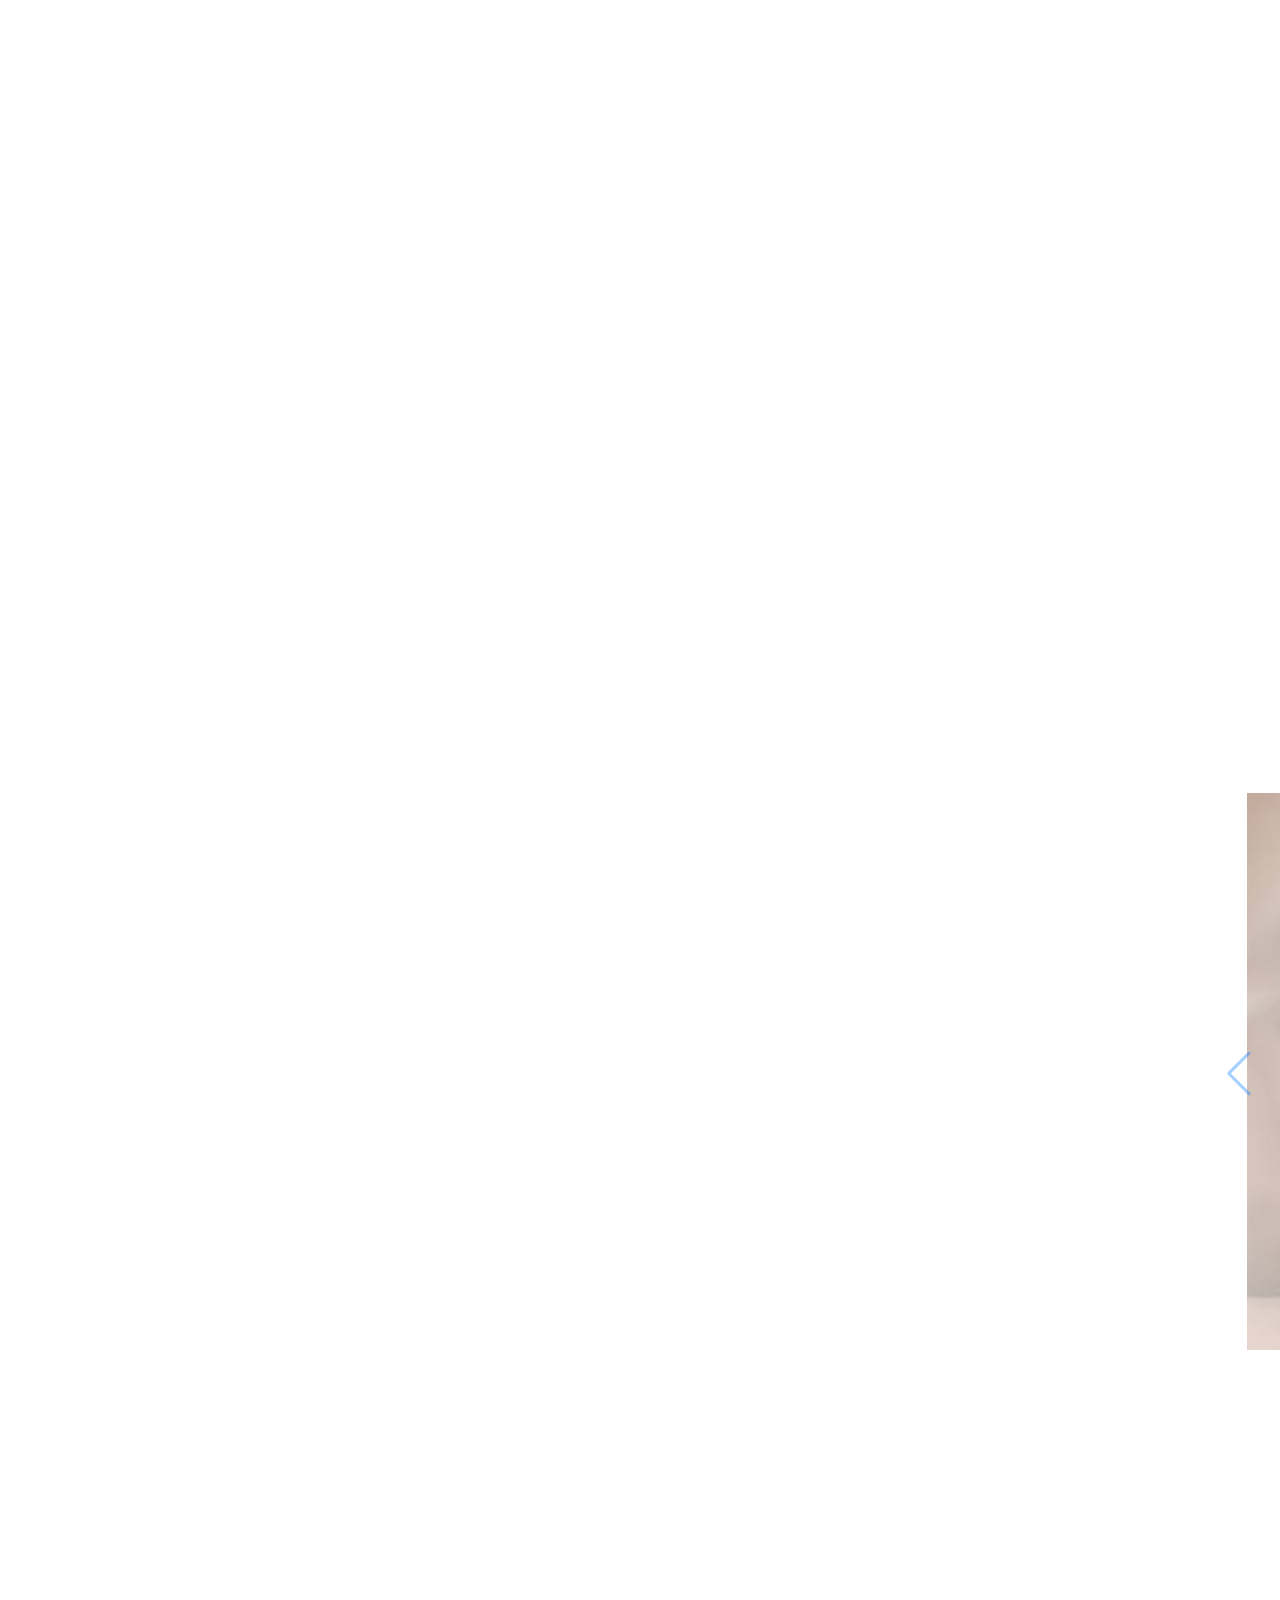
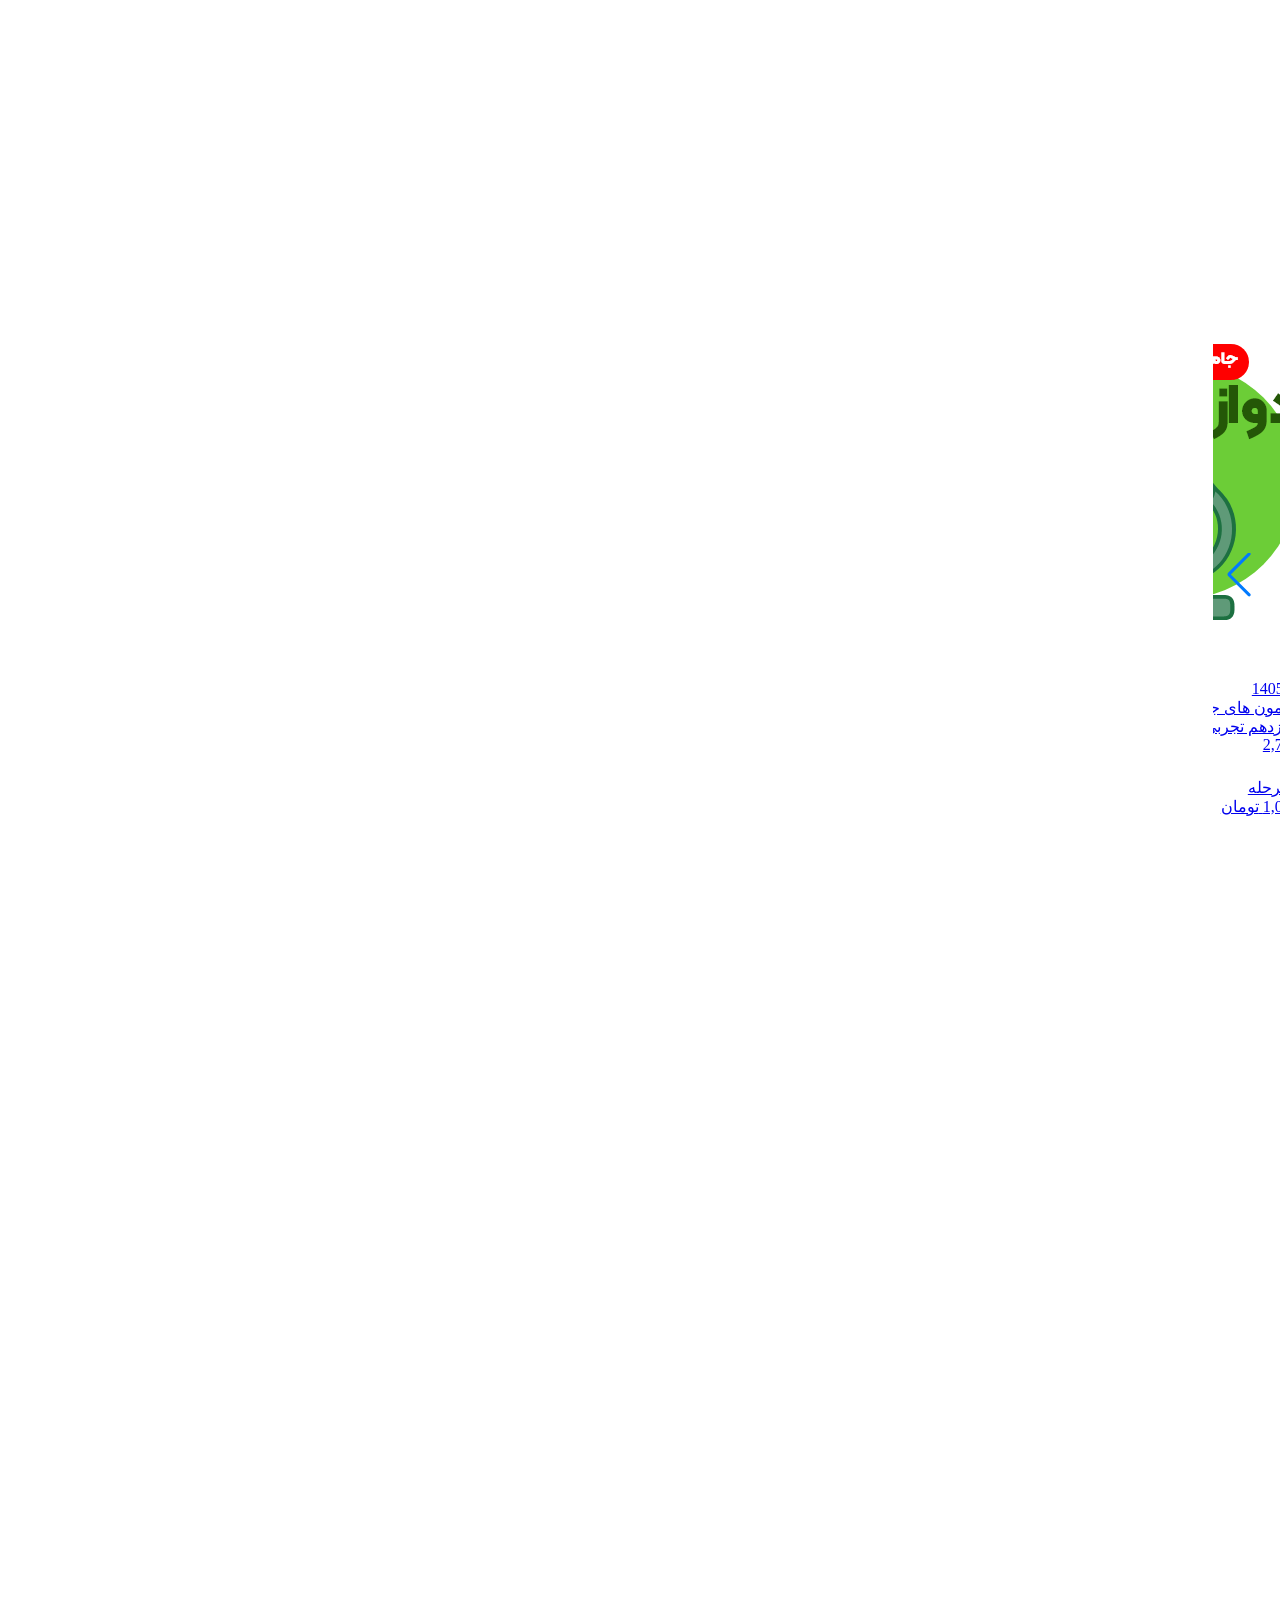
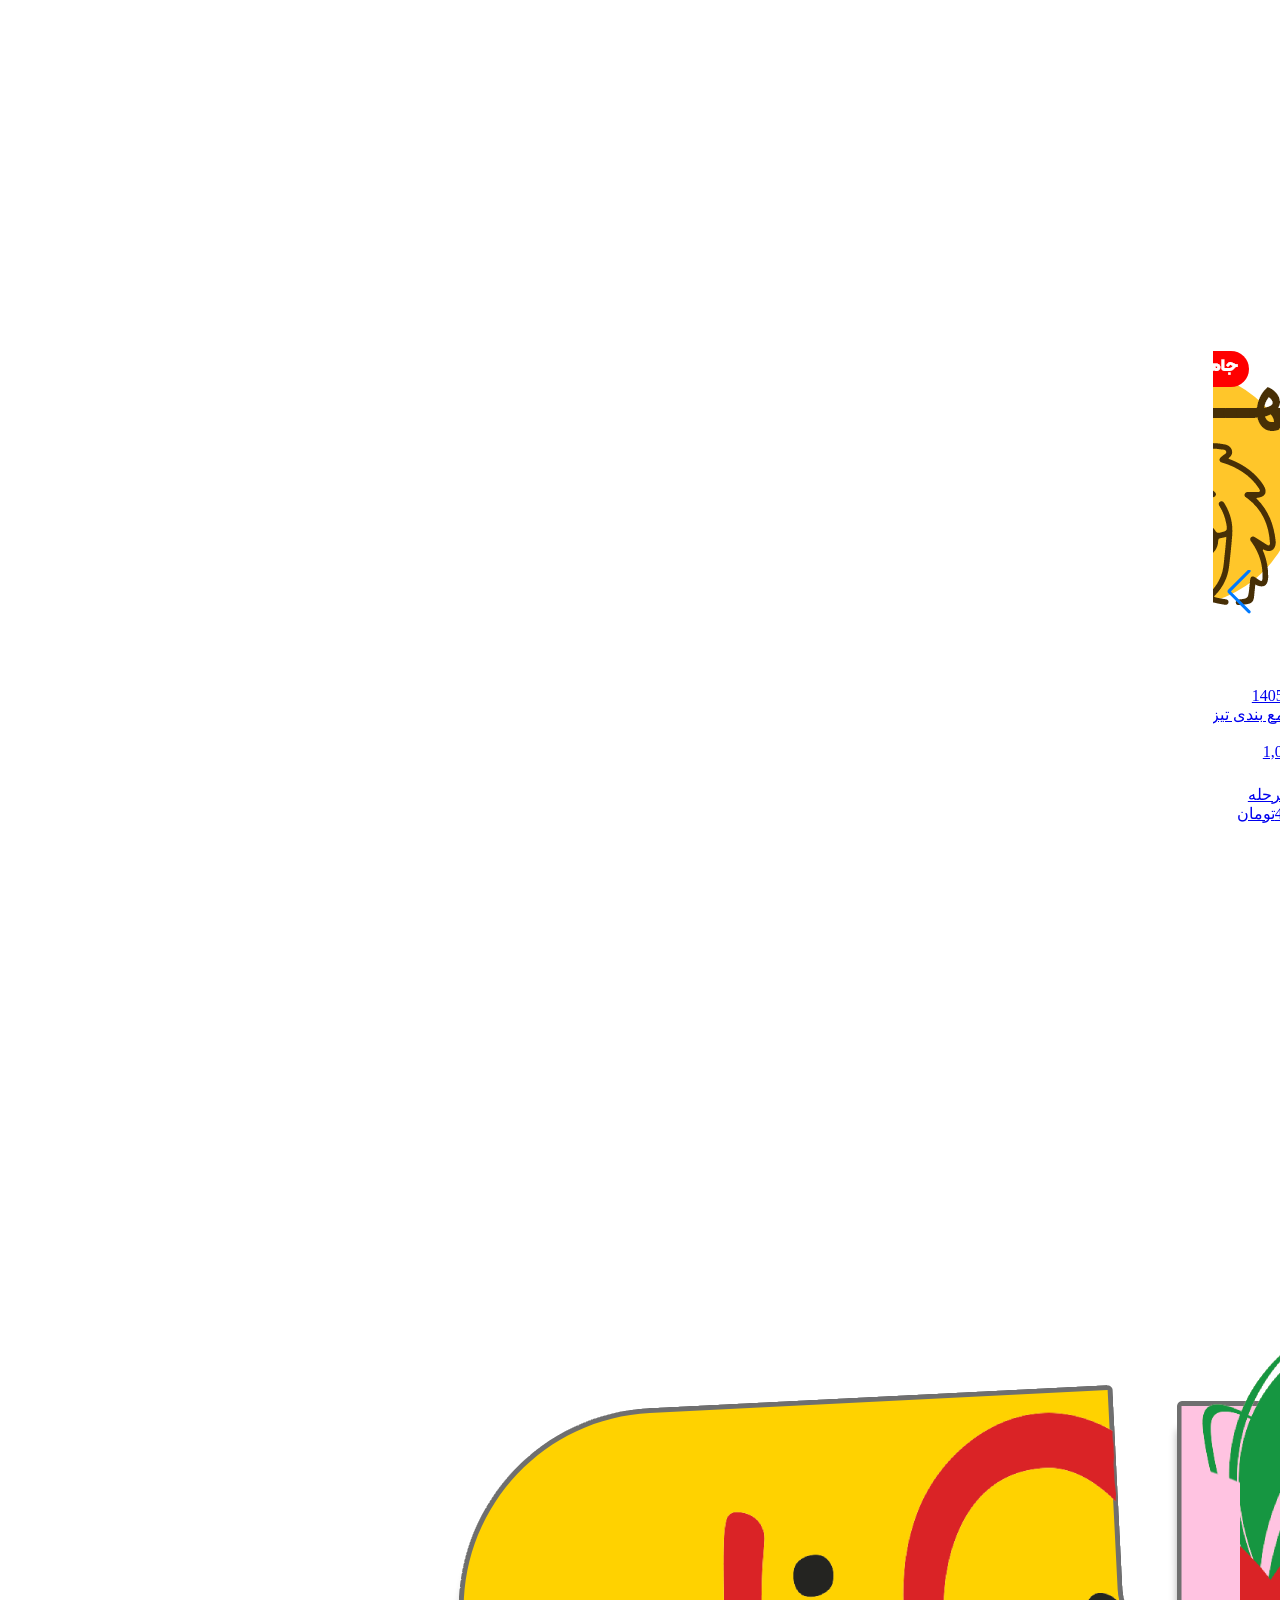
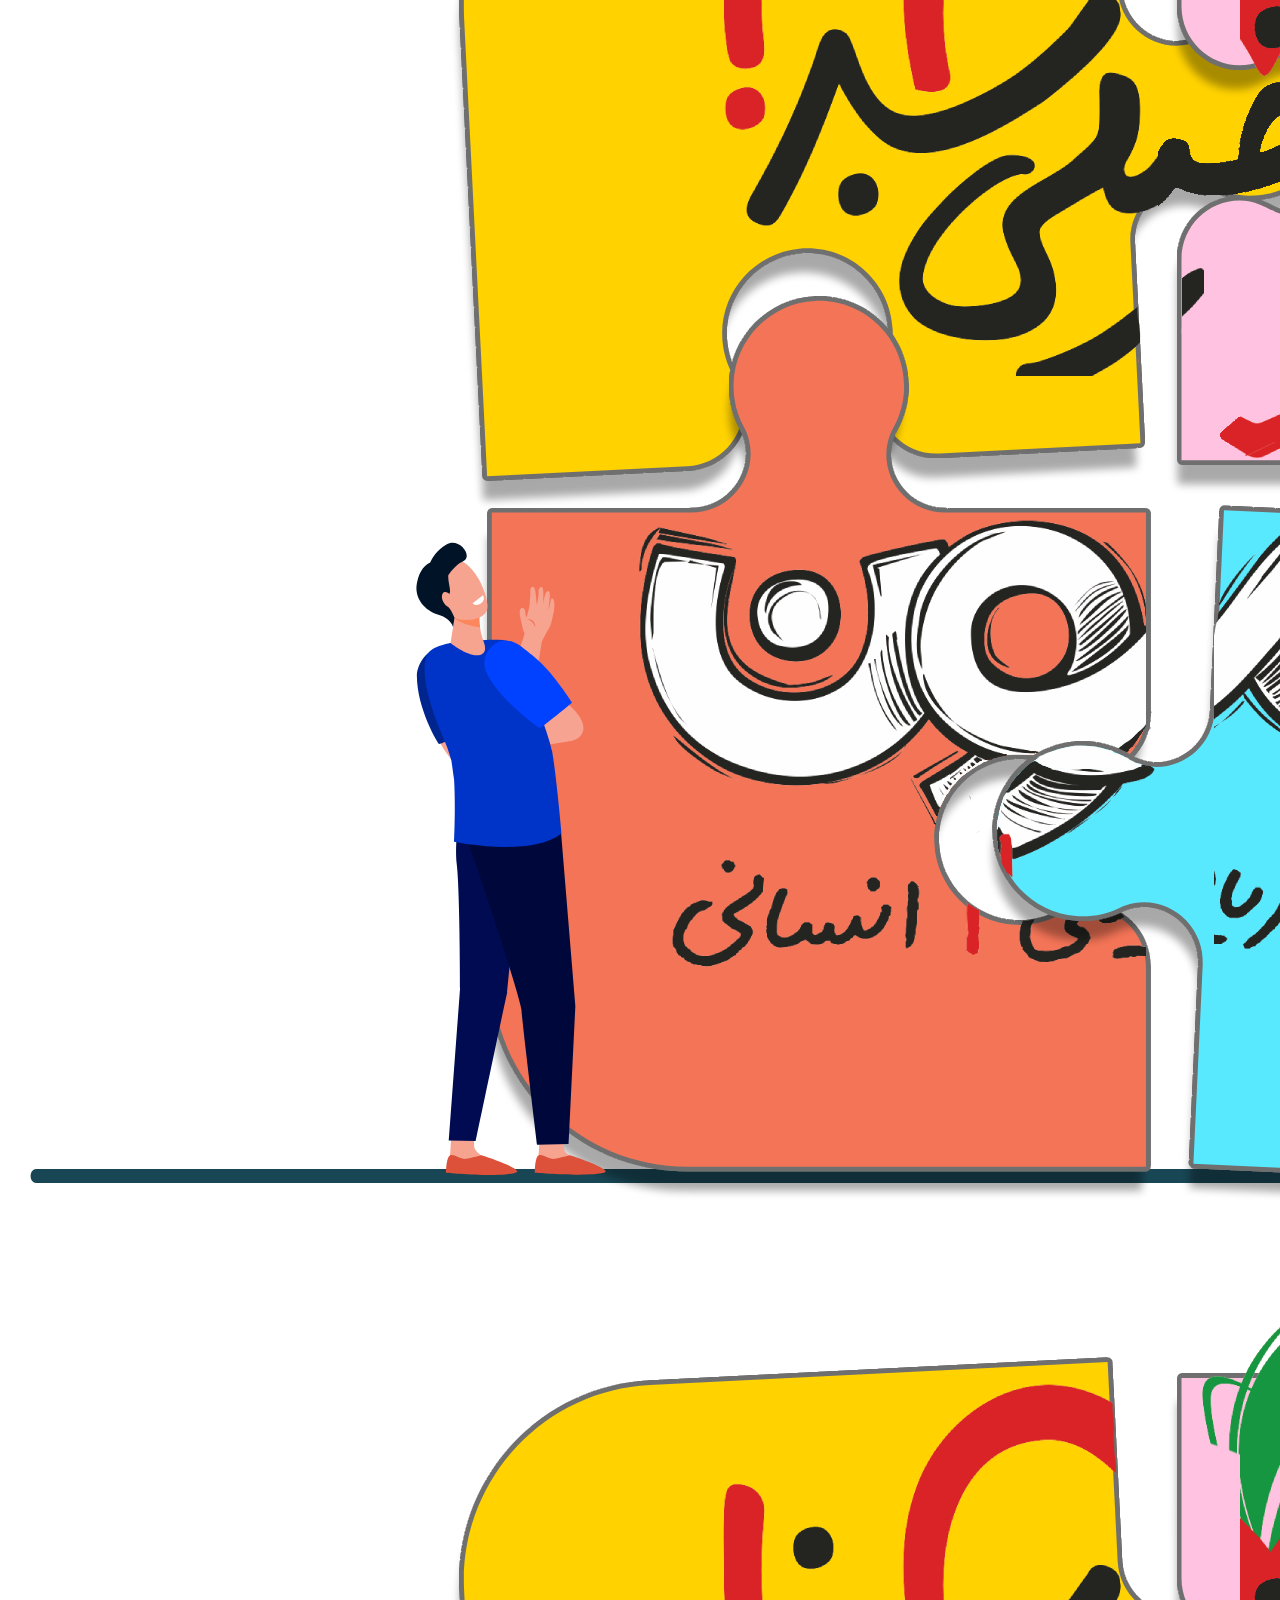
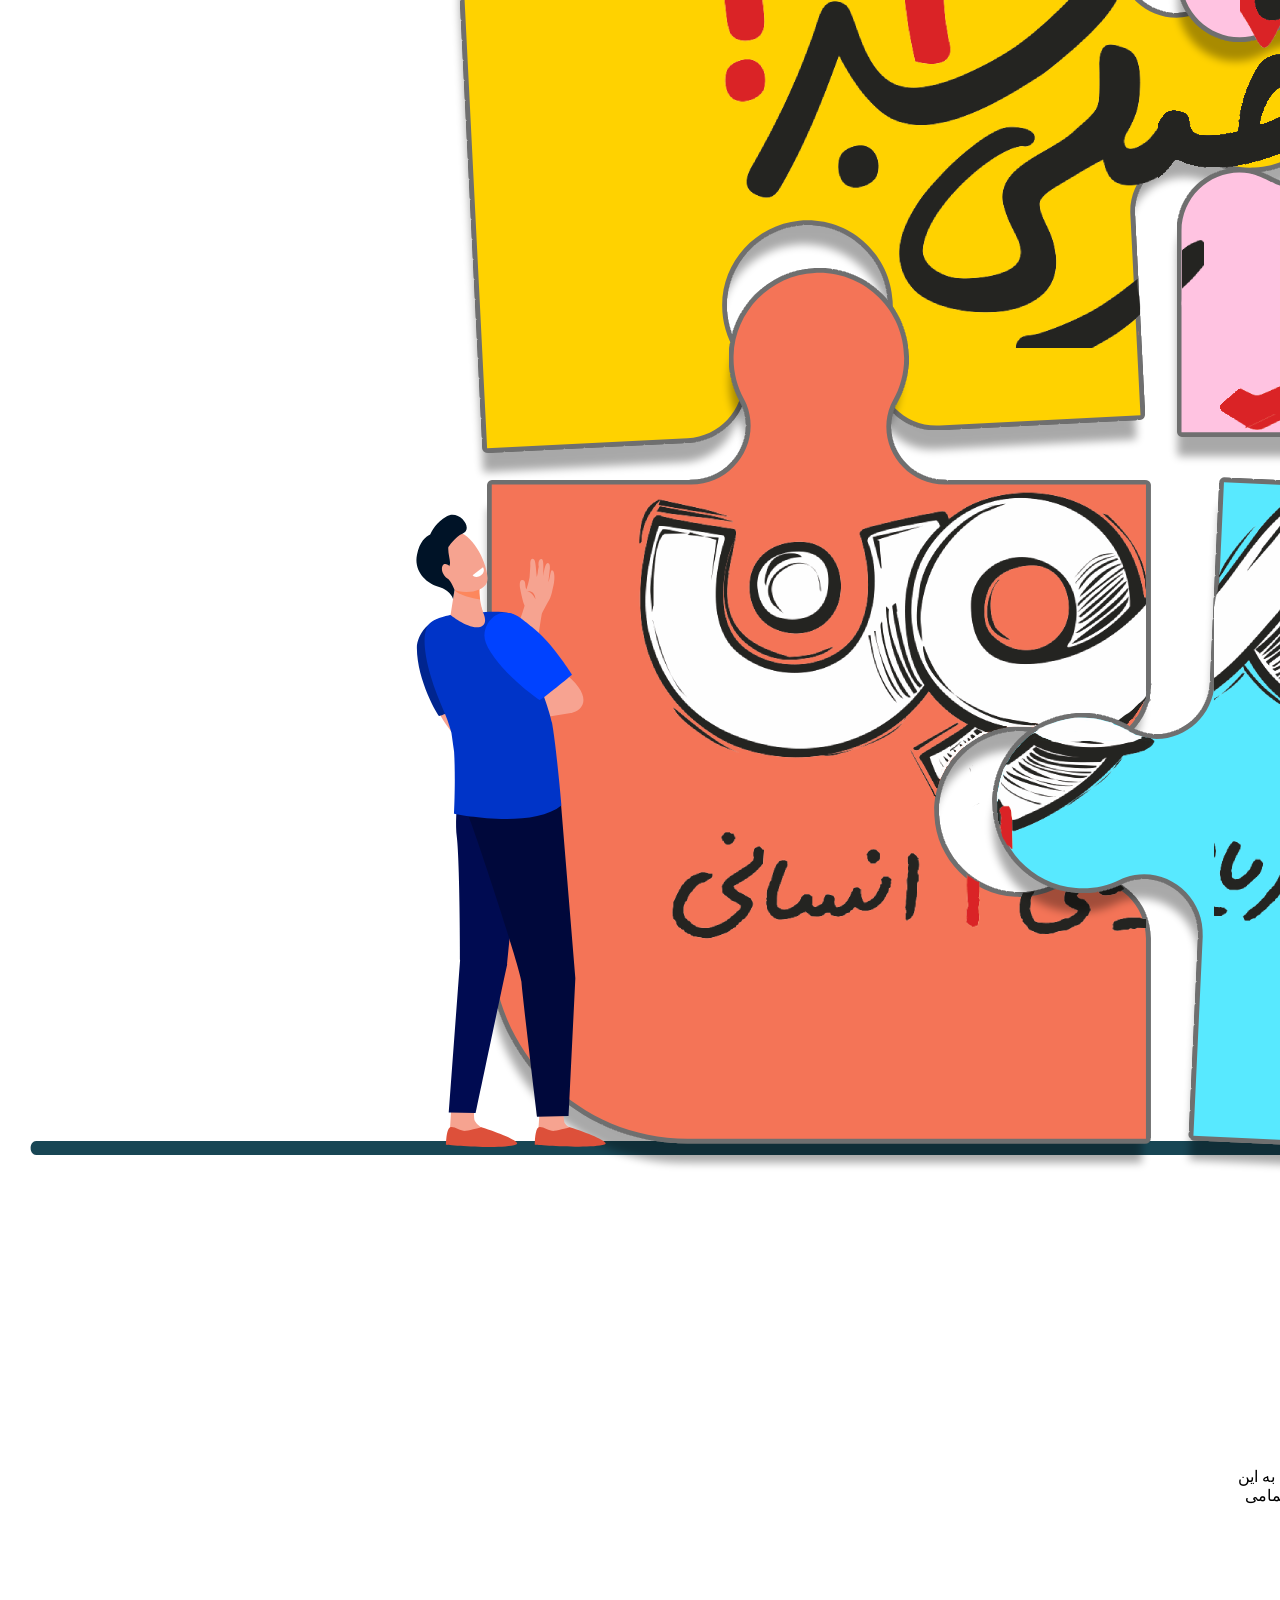
<file: template/azmoon.html>
<!DOCTYPE html>
<html lang="fa" dir="rtl">
<head>
    <meta charset="UTF-8">
    <meta name="viewport" content="width=device-width, initial-scale=1.0">
    <title>azmoon</title>

<link rel="stylesheet" href="../swiper/swiper-bundle.min.css">

</head>
<body>






    <header class="w-full h-25 pr-20 flex flex-row gap-15 relative border-b border-gray-200 shadow-lg max-lg:pr-3" >

          <div class="lg:hidden">
        <label for="show" class="  flex  flex-col justify-evenly items-center w-7 h-7 bg-white-50 absolute top-5 right-5  cursor-pointer">
          <div class="w-7 h-0.5 bg-gray-400 "></div>
          <div class="w-7 h-0.5 bg-gray-400"></div>
          <div class="w-7 h-0.5 bg-gray-400"></div>
        </label>

        <input type="radio" name="menu" id="show">
        <input type="radio" name="menu" id="close">

        <div class="w-[60vw] h-screen bg-[#FAF7FE] absolute top-0 right-[-60vw] menu z-2">
        <label for="close" class="closeBtn">&times;</label>

        <ul class="w-full h-full flex flex-col justify-start items-start gap-7 pr-3 font-[vazir] text-[13px] text-gray-700">
          <li class=" w-65  border-b-2 border-gray-200 pb-2">
            <a href="#">خانه</a>
          </li>
             <li class="w-65 border-b-2 border-gray-200 pb-2">
            <a href="#">آزمون‌ها</a>
          </li>
             <li class="w-65  border-b-2 border-gray-200 pb-2">
            <a href="#">نمایندگی آزمون‌های حضوری</a>
          </li>
             <li class="w-65  border-b-2 border-gray-200 pb-2">
            <a href="#">هدایت تحصیلی</a>
          </li>
             <li class="w-65  border-b-2 border-gray-200 pb-2">
            <a href="#">درخواست همکاری</a>
          </li>
             <li class="w-65 border-b-2 border-gray-200 pb-2">
            <a href="#">برنامه راهبردی</a>
          </li>
             <li class="w-65  border-b-2 border-gray-200 pb-2">
            <a href="#">آزمون رایگان</a>
          </li>
             <li class="w-65  border-b-2 border-gray-200 pb-2">
            <a href="#">ثبت‌نام گروهی</a>
               <li class="w-65  border-b-2 border-gray-200 pb-2">
            <a href="#">درباره ما</a>
          </li>
          </li>
        </ul>


        </div>
    </div>
        
<svg width="126" height="54" viewBox="0 0 126 54" fill="none" xmlns="http://www.w3.org/2000/svg">
<path fill-rule="evenodd" clip-rule="evenodd" d="M102.722 19.9312L102.31 20.1462L102.46 19.5485L102.463 19.5412C102.817 16.9167 104.982 10.7238 107.162 8.39093C107.162 8.39093 103.244 11.5403 102.121 17.489L102.015 18.1123C101.957 18.4877 101.913 18.8741 101.88 19.2678L101.928 19.7562C101.071 17.7697 99.4089 13.217 101.199 8.85385C101.148 8.82469 101.082 8.79189 101.005 8.75908C99.9447 11.7881 100.112 15.2145 101.37 18.5497L101.275 19.0017L101.468 19.4136L101.304 19.5448C100.455 17.5728 98.7856 12.9873 100.495 8.55131C99.7005 8.267 98.6216 8.10661 98.5268 9.20378C98.3008 11.7298 101.348 21.1486 101.935 21.0794C102.044 21.1049 101.99 21.3746 101.68 21.3017C100.798 21.433 97.8051 11.2414 97.94 8.90488C98.0311 7.35209 99.5693 7.82594 100.59 8.31803C101.556 5.98154 103.484 3.69974 106.991 1.88085C103.998 3.56851 102.059 5.91229 101.075 8.57318C101.151 8.61328 101.217 8.65337 101.272 8.68618C102.653 5.48946 105.923 2.41667 112.757 0.550404C113.205 1.66944 113.504 2.74108 113.672 3.77264C113.555 2.71192 113.304 1.60383 112.899 0.444697C115.152 4.77138 114.343 16.4137 102.722 19.9312ZM106.991 1.86992C108.358 1.10081 109.947 0.466568 111.762 0C109.914 0.539469 108.339 1.17371 106.991 1.86992Z" fill="#009C3F"/>
<path fill-rule="evenodd" clip-rule="evenodd" d="M115.633 34.0057C115.305 34.1369 114.908 34.3811 114.528 34.6545C114.189 34.895 113.624 35.3725 113.078 35.7808C111.266 37.1258 108.361 38.4417 106.148 38.8354C105.922 38.8755 105.686 38.9192 105.445 38.952C104.534 39.0832 102.908 39.0322 102.081 38.5802C101.96 38.5146 101.844 38.4636 101.72 38.4854C101.639 38.5037 101.588 38.5693 101.537 38.6458C100.878 39.6336 99.5946 40.5449 98.3808 40.6652C97.0066 40.8 96.4781 40.2423 96.2047 38.9374C95.5049 39.2691 93.9849 40.1986 93.0663 40.7527C92.7237 40.9568 91.9327 41.4088 91.8853 41.9227C91.8853 42.6772 92.3628 43.3479 92.6435 44.066C92.8148 44.5034 92.8658 44.7659 92.9241 45.0721C93.3032 47.1206 92.3774 48.4036 90.4382 49.0488C88.4407 49.7159 84.2562 49.355 82.9695 47.4195C82.1639 46.3041 82.1311 44.9445 82.6086 43.7052C83.0023 42.6772 83.6657 41.6129 84.4312 40.7527C84.8795 40.2533 85.3278 39.7576 85.8126 39.2873C86.5927 38.5328 87.8903 37.4648 88.8125 37.0128C89.0604 36.8889 89.3228 36.7868 89.567 36.7322C89.9753 36.6374 91.3896 36.703 91.55 37.3372C91.6411 37.7127 91.1563 38.1574 90.7043 38.0043C88.7615 38.1464 84.0338 42.2909 83.9136 45.1267C83.899 46.0562 84.9123 46.7379 85.9402 46.9675C86.3995 47.0732 87.4128 47.0623 88.2949 46.9055C89.7894 46.6431 91.1526 46.0489 90.3507 44.3066C90.0591 43.6796 89.742 43.1438 89.5342 42.4731C89.5306 42.4622 89.4541 42.2398 89.403 42.0211C88.8016 39.3821 92.5633 38.5219 94.1708 37.0238C94.6665 36.5608 95.0893 36.2583 95.5267 35.7516C95.7855 35.4491 95.8766 35.1575 95.9095 34.895C95.9787 34.279 95.9568 33.0033 95.9386 32.3399C95.9896 31.5197 96.161 30.9037 97.0394 31.1151C97.8268 31.3047 98.4027 31.5015 98.6177 32.4164C98.7672 33.0543 98.7562 33.827 98.7016 34.4686C98.636 35.234 98.5339 35.686 98.2168 36.364C98.1038 36.6119 97.9908 36.8342 97.8122 37.1331C97.67 37.37 97.6008 37.6762 97.6882 37.9132C97.9288 38.5729 99.0005 37.8621 99.2957 37.5778C99.6493 37.2352 100.258 36.3458 100.52 35.9302C100.75 35.573 100.932 35.1393 101.417 35.0846C101.844 35.0336 102.587 35.2012 102.62 35.6496C102.678 35.9558 102.759 36.5098 103.079 36.6593C103.754 36.9764 105.853 36.5973 105.963 36.4734C106.046 34.906 106.385 33.7942 107.074 32.4784C107.351 31.9498 107.719 31.4796 108.306 31.3229C109.367 31.0386 110.417 31.2719 111.452 31.4723C111.842 31.5452 113.278 31.8988 113.61 31.9061C114.04 31.9097 114.674 31.8186 115.185 31.8842C115.611 31.9389 115.644 31.9462 115.811 32.2779C115.983 32.6096 116.263 33.1673 116.263 33.1709C116.402 33.612 116.008 33.8598 115.633 34.0057ZM111.707 33.6922C111.671 33.5974 111.485 33.6047 111.313 33.5865C110.858 33.5318 110.322 33.4042 109.863 33.3422C108.383 33.1454 107.745 34.7675 107.453 35.9485C107.45 35.9667 107.45 35.9813 107.475 35.9849C107.665 36.0287 107.993 35.8974 108.31 35.748C108.875 35.4855 109.414 35.2267 109.954 34.9279C110.533 34.6034 110.964 34.2499 111.474 33.9437C111.569 33.889 111.755 33.8125 111.707 33.6922ZM107.195 28.159C107.082 27.8674 107.016 27.2842 107.224 26.803C107.461 26.2526 108.452 25.91 109.028 26.136C109.673 26.3875 110.012 27.1821 109.753 28.0897C109.469 28.8953 107.621 29.5149 107.195 28.159ZM92.0238 33.1381C89.3301 34.8805 83.9719 38.285 80.8918 35.5366C79.9186 34.6691 79.3171 33.8161 78.6683 32.7189C78.4314 32.318 78.2273 31.9462 78.1908 31.8259C77.0135 35.0299 75.9455 37.7491 74.2505 40.7235C73.9698 41.2192 73.6236 41.6676 72.9492 41.489C71.4001 41.0661 71.8703 40.0164 72.2822 39.2983C73.9698 36.3494 75.3331 33.4735 76.4485 30.284C76.8239 29.2197 76.9952 28.046 78.0013 28.1225C78.2929 28.1444 78.6574 28.3084 78.8178 28.5636C79.4702 29.5623 80.0024 33.4735 82.5977 33.9583C83.509 34.1114 84.4457 33.9255 85.3606 33.6411C86.7859 33.1928 88.7141 32.2196 90.0045 31.3593C91.3203 30.4845 92.7747 29.1431 93.8974 27.9913L95.1804 26.1979C95.3882 25.7423 95.7855 25.6074 96.1464 25.6475C96.7405 25.7168 97.3748 26.1396 97.3602 26.7739C97.9106 28.4506 93.8463 31.6947 92.7237 32.6096C92.4321 32.8465 92.1878 33.0288 92.0238 33.1381ZM75.1727 25.119C75.0634 24.831 74.9941 24.2405 75.2019 23.7667C75.4424 23.2163 76.4303 22.8736 77.0025 23.096C77.6441 23.3511 77.9867 24.1458 77.7279 25.0497C77.4509 25.8589 75.5992 26.4822 75.1727 25.119ZM80.068 38.0225C80.7096 38.274 81.0522 39.0723 80.7934 39.9763C80.5127 40.7855 78.661 41.4051 78.2346 40.0455C78.1216 39.7576 78.0559 39.1707 78.2637 38.6932C78.5079 38.1428 79.4921 37.7965 80.068 38.0225ZM90.6132 51.0791C90.7444 50.9771 90.8355 50.9552 91.1927 50.9224C91.9874 50.8458 93.7771 50.1205 95.0711 49.4607C96.9301 48.5057 98.8146 46.8071 98.9385 46.7707C98.9567 46.7488 99.5108 46.4535 99.755 46.4134C99.8133 46.4025 99.868 46.4207 99.919 46.4535C99.9591 46.479 99.9956 46.5228 99.9919 46.5629C100.079 46.5592 100.145 46.5337 100.218 46.5155C100.335 46.49 100.356 46.479 100.418 46.5738C100.604 46.8508 100.422 47.0258 100.232 47.4778C100.236 47.4851 100.236 47.4887 100.236 47.496C100.232 47.5799 100.324 47.5434 100.327 47.62C100.335 47.6929 100.119 47.9881 100.025 48.1084C99.0989 49.3003 97.845 50.4157 96.5072 51.1994C95.6033 51.7316 94.5681 52.282 93.9521 52.5918C93.6787 52.7303 93.4126 52.8688 93.11 52.9709C91.9546 53.3573 89.9352 53.4994 90.2633 51.6149C90.3033 51.3926 90.4419 51.2176 90.6132 51.0791Z" fill="black"/>
<path fill-rule="evenodd" clip-rule="evenodd" d="M119.606 39.8698C115.053 45.29 108.572 49.3725 103.218 51.8293C101.767 52.4963 101.887 52.7551 100.447 52.0188C100.046 51.8147 99.6673 51.6069 99.3211 51.4028C98.5738 50.969 98.3405 50.8232 98.9894 50.3056C99.27 50.0833 99.4523 49.9375 99.7111 49.6932C100.083 49.3397 100.218 49.4709 100.695 49.7078C101.741 50.2181 101.526 50.2218 102.587 49.7661C112.994 45.3082 124.308 34.8068 122.671 23.3941C122.106 19.4392 120.018 16.8257 116.635 15.8562C115.122 15.4224 112.728 15.6447 110.592 16.6143C107.318 18.0979 104.472 22.41 102.908 25.4828C102.004 27.2615 101.836 26.0222 100.91 24.5278C98.7342 21.0103 95.8765 17.0007 92.3663 17.1101C85.827 17.3142 84.4601 25.2531 85.7396 31.0087C86.1004 32.6161 84.3581 32.5141 83.3812 32.2225C82.9438 30.3526 82.623 28.304 82.572 26.2628C82.5137 23.9409 82.8563 21.6737 83.7166 19.6798C85.3386 15.9145 89.2716 12.8453 93.5145 13.4067C95.5265 13.6764 97.7464 14.7517 100.083 17.07C100.185 17.172 100.283 17.2741 100.385 17.3761C100.892 17.9375 102.12 19.0638 102.587 19.8548C106.345 13.7931 114.802 8.16873 121.21 13.6801C128.839 20.2521 125.248 33.1593 119.606 39.8698ZM70.5178 34.1689C70.4048 33.881 70.3392 33.2941 70.547 32.813C70.7875 32.2662 71.7753 31.9199 72.3476 32.1459C72.9891 32.3974 73.3318 33.1921 73.073 34.0997C72.796 34.9052 70.9406 35.5249 70.5178 34.1689ZM73.0657 28.982C73.1823 30.0063 72.9855 30.6332 72.1034 30.7936C71.5348 30.8957 71.0573 30.7316 70.7948 30.3598C70.5032 29.9552 70.321 27.7427 70.3392 27.0684C70.3647 25.9384 70.146 21.342 70.547 20.5145C70.7839 20.0188 71.3015 20.0881 71.7316 20.1828C72.4898 20.3505 73.1823 21.0504 73.0912 22.122C72.9017 24.4002 72.8069 26.7184 73.0657 28.982Z" fill="#E2171B"/>
<path fill-rule="evenodd" clip-rule="evenodd" d="M21.1814 23.5602C20.9482 22.4885 20.8169 22.7291 19.8838 22.8822C18.9543 23.0353 15.9325 23.7242 15.4332 23.8992C14.9338 24.0741 15.0395 24.3512 15.0395 24.3512C15.0395 24.3512 16.2679 27.7119 15.0942 30.5004C13.9241 33.2889 9.91455 34.0397 7.33021 32.1917C4.7495 30.3437 5.91957 25.9295 6.36791 24.9781C6.8199 24.0304 6.4481 23.9466 6.4481 23.9466C6.4481 23.9466 2.16516 23.3378 1.46531 23.0462C0.991448 22.8458 0.83471 23.5638 0.83471 23.5638C-1.43616 31.4299 1.49811 35.8149 5.23065 38.1149C8.76636 40.2947 15.2764 40.3056 19.1511 35.804C23.0258 31.2987 21.4585 24.825 21.1814 23.5602ZM9.41518 30.8576C11.5257 31.6486 13.4612 30.3837 13.7091 28.4118C13.9679 26.3414 12.7978 24.7521 10.7857 24.825C8.77365 24.8979 8.0738 26.1008 7.99725 26.2102C7.1115 27.424 7.31198 30.0703 9.41518 30.8576Z" fill="black"/>
<path fill-rule="evenodd" clip-rule="evenodd" d="M20.6053 23.9504C20.3829 23.3781 20.2481 23.3672 20.2481 23.3672C20.2481 23.3672 16.3187 23.9577 15.7428 24.4388C15.4694 24.6648 15.5824 24.8544 15.5824 24.8544C16.6176 27.3804 15.9506 31.2478 13.9385 32.735C11.9264 34.2222 8.77708 34.142 6.69939 32.3924C4.16607 30.2563 5.57671 25.3793 5.78084 24.7961C5.92664 24.3732 5.60587 24.3842 5.60587 24.3842C5.60587 24.3842 3.19649 23.9796 2.21232 23.8338C1.36302 23.7062 1.32657 23.7645 1.32657 23.7645C1.32657 23.7645 -0.164257 27.8178 0.663171 31.0911C1.4505 34.2076 3.45529 37.634 8.7625 38.7202C14.0223 39.7955 18.5677 36.8794 20.3975 33.0047C22.2237 29.1264 20.8823 24.6685 20.6053 23.9504Z" fill="white"/>
<path fill-rule="evenodd" clip-rule="evenodd" d="M9.60468 30.0218C10.9898 30.3572 12.4733 29.9016 12.816 28.2722C13.155 26.6429 12.5098 25.3452 10.5087 25.5056C8.36172 25.6769 8.08834 27.2552 8.08834 27.2552C7.91337 28.09 8.21227 29.6865 9.60468 30.0218Z" fill="white"/>
<path fill-rule="evenodd" clip-rule="evenodd" d="M56.3527 25.5058C54.4318 24.8315 53.5059 26.2385 53.5059 26.2385C53.0102 26.5957 52.376 29.1436 54.4391 29.9637C56.2981 30.7037 57.5848 29.519 57.818 28.6077C58.0477 27.7111 58.219 26.1583 56.3527 25.5058ZM57.0307 30.7547C56.3965 30.7984 53.5169 30.7037 53.5169 30.7037C53.1086 30.6271 53.0284 31.0463 53.0284 31.0463C52.7769 36.2915 48.0566 38.8176 47.6666 39.0581C47.2765 39.2987 47.5135 39.5612 47.5135 39.5612C47.5135 39.5612 49.4308 42.3059 49.7661 42.8927C49.9666 43.2427 50.2181 43.0604 50.2181 43.0604C50.2181 43.0604 51.297 42.7907 53.4294 40.9171C57.2822 37.5272 57.4244 31.9977 57.5082 31.3087C57.5811 30.6964 57.4207 30.7292 57.0307 30.7547ZM61.3756 24.3941C60.7742 24.4013 58.6418 24.5399 58.6418 24.5399C57.9456 24.1681 58.1388 26.9675 58.157 28.3417C58.1753 29.7158 58.1461 38.7629 58.157 39.2222C58.168 39.6851 58.5507 39.5612 58.5507 39.5612C58.5507 39.5612 60.6831 39.5466 61.8714 39.5065C62.7243 39.4773 62.7717 39.4664 62.7717 38.8868C62.7717 37.5418 62.8482 26.1255 62.8118 25.2652C62.7717 24.2555 62.4072 24.3795 61.3756 24.3941ZM62.83 17.9423C62.83 17.9423 62.7097 17.6215 62.378 18.0553C62.378 18.0553 60.7778 20.122 57.7597 19.1853C54.2058 18.0845 52.0261 17.7783 49.1428 21.2192C49.1428 21.2192 49.1938 21.2265 49.5948 21.5582C50.1707 22.0321 51.9604 24.2519 52.0734 24.4378C52.1828 24.6237 52.2338 24.846 52.5254 24.4925C52.8134 24.1425 53.9105 22.2471 57.0307 23.7015C58.4596 24.3685 61.7693 24.0296 62.83 23.1365C62.83 23.1365 62.8847 22.8814 62.8847 22.1779C62.8847 21.6821 62.83 17.9423 62.83 17.9423ZM52.0443 26.5337C50.6555 22.9761 47.765 22.0539 47.765 22.0539C41.4299 19.6154 38.2623 23.5703 36.9537 25.3819C35.5285 27.3611 34.4933 28.6916 34.4933 28.6916L34.4131 28.4218C33.1228 20.5777 25.3223 20.6287 22.1329 22.5788C18.9435 24.5253 17.6714 27.2153 18.2728 31.4618C18.8742 35.7047 22.4063 37.2903 22.4063 37.2903C21.9762 37.6657 20.1536 38.741 19.873 38.9269C19.5923 39.1128 18.9216 39.4044 19.1403 39.6596C19.359 39.9147 20.4161 42.007 20.8863 42.7652C21.3565 43.5233 21.619 43.3301 21.619 43.3301C26.0222 41.7919 28.9966 38.1943 28.9966 38.1943C33.4362 37.4835 36.6767 33.7291 36.6767 33.7291C38.6377 37.3522 42.9389 39.3643 47.7067 37.3996C52.4744 35.424 53.4367 30.0913 52.0443 26.5337ZM28.9419 30.762C28.0233 32.3221 25.8217 32.8798 24.1012 31.2322C23.3686 30.5542 23.4634 29.0852 23.6821 28.5749C23.6821 28.5749 23.8716 26.7633 26.4414 26.4608C29.0111 26.1583 29.8641 29.2019 28.9419 30.762ZM46.974 31.0755C46.0554 32.5954 43.7627 33.175 42.3448 31.4582C41.634 30.6198 41.4262 29.7195 41.685 29.0306C41.685 29.0306 42.0167 27.1206 44.5172 26.8946C47.0141 26.6686 47.8962 29.5555 46.974 31.0755Z" fill="black"/>
<path fill-rule="evenodd" clip-rule="evenodd" d="M50.779 25.6336C48.7888 21.4891 43.2046 21.2157 40.5838 22.641C37.963 24.0662 36.4503 26.7526 34.9486 28.6553C33.6363 30.3211 31.0155 32.6904 27.2939 33.1242C23.5723 33.5579 22.6137 31.4875 22.621 29.1037C22.6319 26.7234 25.4933 24.9009 28.074 26.4391C30.6547 27.9773 29.7252 31.2178 29.3534 31.6807C28.9816 32.1473 29.3935 32.0124 29.3935 32.0124C31.8539 31.3053 33.4759 29.2458 33.4759 29.2458C33.5671 25.3201 30.6255 22.1963 26.6816 21.8682C22.7412 21.5402 20.1168 24.1209 19.1764 26.3079C18.2359 28.4949 18.0464 32.6284 20.9661 35.3075C23.8858 37.9867 27.56 38.158 31.0811 36.751C34.6023 35.344 36.1441 33.321 38.5462 30.5872C40.9483 27.8534 41.1561 26.8255 43.3395 26.1949C45.3844 25.6044 48.2712 27.2192 47.812 29.9566C47.3527 32.6977 45.1584 33.4668 42.9458 32.7961C40.376 32.0197 40.5218 29.0709 40.5218 29.0709C40.5218 29.0709 39.9241 29.7561 38.7759 31.1012C37.7953 32.2493 37.0299 33.0185 37.0299 33.0185C39.144 37.2249 44.4294 38.486 48.1911 36.186C51.9564 33.8933 52.7692 29.778 50.779 25.6336Z" fill="white"/>
<path fill-rule="evenodd" clip-rule="evenodd" d="M22.8947 37.4805C22.8947 37.4805 21.2581 38.964 19.7964 39.5108C19.7964 39.5108 19.9203 39.9008 20.1901 40.5277C20.4598 41.1547 21.0649 41.9748 21.2034 42.3904C21.3419 42.8059 21.8741 42.4633 22.275 42.2774C22.676 42.0915 26.0221 40.7501 27.8447 38.3553C27.8483 38.3553 24.9432 38.5886 22.8947 37.4805Z" fill="white"/>
<path fill-rule="evenodd" clip-rule="evenodd" d="M55.6528 25.8742C54.275 25.7248 53.7064 26.7527 53.7064 26.7527C53.7064 26.7527 53.1414 28.0394 54.0454 28.896C55.0441 29.8437 56.8156 29.7672 57.2275 28.4185C57.6321 27.0698 56.8411 26.0018 55.6528 25.8742Z" fill="white"/>
<path fill-rule="evenodd" clip-rule="evenodd" d="M54.0779 31.0006C53.3671 30.924 53.4874 31.2302 53.4874 31.2302L53.3088 31.9009C52.7657 36.8545 48.665 38.7645 48.2567 39.0088C47.8448 39.253 48.1765 39.479 48.1765 39.479C48.1765 39.479 48.8764 40.536 49.3758 41.3015C49.8751 42.067 50.0173 42.1617 50.0173 42.1617C56.9356 39.3295 56.6805 31.0443 56.6805 31.0443C56.6805 31.0443 54.7887 31.0771 54.0779 31.0006Z" fill="white"/>
<path fill-rule="evenodd" clip-rule="evenodd" d="M56.2764 22.7178C58.8388 23.6911 61.1206 23.4687 62.3782 22.5174L62.3235 18.3984C62.3235 18.3984 60.8618 20.2939 57.1548 19.1967C53.2364 18.0376 52.0809 18.362 49.646 20.9354L52.2121 23.7822C52.2121 23.7822 53.5098 21.6681 56.2764 22.7178Z" fill="white"/>
<path fill-rule="evenodd" clip-rule="evenodd" d="M62.4365 24.7241C62.4365 24.7241 59.247 24.6986 58.744 24.859C58.3176 24.9939 58.4342 27.9172 58.4342 27.9172C58.4998 30.0277 58.3649 37.2741 58.3759 38.0286C58.3868 38.7868 58.3649 38.8961 59.207 38.9217C60.049 38.9472 62.3271 38.7175 62.3271 38.7175C62.3453 38.2218 62.4182 33.3629 62.4693 31.0921C62.513 28.8248 62.4365 24.7241 62.4365 24.7241Z" fill="white"/>
<path fill-rule="evenodd" clip-rule="evenodd" d="M39.2573 35.4266C40.3472 35.5979 41.7068 34.1654 41.9874 33.174C41.4699 34.468 40.154 35.1715 39.2573 35.4048V35.4266ZM42.0385 32.835C42.0385 32.937 42.0203 33.0537 41.9838 33.174C42.0312 33.05 42.0749 32.9225 42.1077 32.7876C42.0859 32.8022 42.064 32.8204 42.0385 32.835ZM40.2378 35.5469C40.0446 35.6125 39.8551 35.6745 39.6619 35.7401C40.6096 35.7401 42.228 34.4898 42.228 33.389C42.2827 33.2359 42.341 33.0865 42.3957 32.9334V32.8605C42.0676 34.0233 41.4735 35.135 40.2378 35.5469ZM48.3517 35.4594C48.0711 35.5834 47.7685 35.6927 47.4368 35.7875C47.7576 35.7036 48.0638 35.5906 48.3517 35.4594ZM48.3517 35.4594C51.3297 34.1509 51.6833 31.3624 51.6833 29.1644C51.6432 28.9858 51.6031 28.8072 51.5667 28.6286C51.8619 31.7159 50.6663 34.3732 48.3517 35.4594ZM51.4209 27.5314C51.2751 27.0211 51.1329 26.5072 50.9907 25.9969C51.1839 26.8753 51.3771 27.7501 51.5703 28.6286C51.5302 28.224 51.4683 27.8084 51.3771 27.3893L51.4209 27.5314ZM48.0747 30.4766C47.7758 31.2312 47.2983 31.8727 47.0832 32.2882C47.5498 31.7925 47.8924 31.1546 48.0747 30.4766ZM47.6701 27.5168C47.4405 27.1669 47.1306 26.8498 46.737 26.5874L46.5656 26.4707C46.8536 26.7295 47.1416 26.9883 47.4295 27.2471C47.517 27.3382 47.5936 27.4257 47.6701 27.5168ZM48.0747 30.4766C48.4246 29.5909 48.5267 28.5484 47.6701 27.5168C48.246 28.3917 48.3371 29.4815 48.0747 30.4766ZM54.428 26.4999C55.1643 26.0369 55.8897 26.4598 56.1485 26.6457C56.1485 26.6092 56.185 26.6092 56.185 26.5728C56.0574 26.4744 55.9298 26.3723 55.8022 26.2702L55.5726 26.2119C55.5835 26.2083 55.5945 26.2046 55.6054 26.201C54.7488 25.9604 54.1911 26.4233 53.9542 27.0138C54.0672 26.8097 54.2239 26.6274 54.428 26.4999ZM55.6747 26.1718C55.6528 26.1827 55.6273 26.19 55.6054 26.201C55.6674 26.2192 55.7257 26.2374 55.7913 26.2629L55.6747 26.1718ZM55.835 26.2812C55.8168 26.2739 55.8022 26.2702 55.7877 26.2629L55.7986 26.2702L55.835 26.2812ZM56.4474 26.8461L56.4328 26.8534L56.4583 26.8753C56.4547 26.8644 56.451 26.8571 56.4474 26.8461ZM56.3563 26.8862C56.3818 26.8753 56.4073 26.8644 56.4328 26.8498C55.6236 26.2046 54.0927 26.4488 53.8667 27.5788C53.8047 27.885 53.9214 28.2203 54.1291 28.4974C53.7902 28.1875 53.7391 27.546 53.9542 27.0102C53.6334 27.5788 53.6808 28.3297 54.1948 28.5812C54.6358 29.0988 55.3903 29.354 55.8095 28.6942C55.8205 28.5848 55.8314 28.4718 55.8423 28.3625C55.8059 28.3151 55.7731 28.2677 55.7366 28.2203C55.7257 28.2203 55.7147 28.2203 55.7038 28.2203V28.4245C55.4997 28.8764 54.9529 28.9931 54.6285 28.6796C54.7415 28.6796 54.8655 28.6614 55.004 28.614C54.8582 28.6505 54.7306 28.665 54.6139 28.665C52.9518 27.8121 55.2992 25.3699 56.7244 27.5752C56.6406 27.3528 56.5568 27.1305 56.4766 26.9118L56.3563 26.8862ZM56.5167 26.9263C56.4984 26.9081 56.4766 26.8899 56.4583 26.8753C56.462 26.8899 56.4693 26.9045 56.4729 26.9154L56.5167 26.9263ZM48.5194 39.2794C48.585 39.2357 48.6506 39.1956 48.7162 39.1519C48.7454 39.181 48.7746 39.2102 48.8074 39.243C49.263 40.0121 49.7186 40.7776 50.1743 41.5467H50.2107C49.8025 40.7411 49.3942 39.9392 48.986 39.1336H48.7454C48.8001 39.0972 48.8584 39.0607 48.9131 39.0243C48.8438 39.0607 48.7782 39.0972 48.7089 39.1336H48.698L48.7017 39.1373C48.5449 39.2211 48.3882 39.3013 48.2314 39.3852C48.257 39.469 48.2788 39.5528 48.3043 39.6367L48.3408 39.4909C48.9422 40.3438 49.54 41.1931 50.1414 42.0461C50.67 41.7581 51.1985 41.4701 51.7234 41.1822C51.173 41.3608 50.619 41.543 50.0686 41.7216C49.5509 40.9124 49.0334 40.0959 48.5194 39.2794ZM55.1024 37.1908C55.5398 36.0353 56.1303 34.6794 56.3563 32.5981C56.0537 34.694 54.9238 37.4022 53.5897 39.4945C54.0963 38.7254 54.1328 39.0024 55.1024 37.1908ZM56.4365 31.6831V31.5373C56.4219 31.9091 56.3964 32.2627 56.3599 32.5944C56.4037 32.2773 56.4292 31.9711 56.4365 31.6831ZM53.2325 22.5049C52.8607 22.709 52.4889 22.9131 52.1171 23.1173C51.5302 22.3846 51.0855 21.7977 50.4987 21.0651C50.6299 20.9922 50.7611 20.9193 50.896 20.85C50.9069 20.7771 50.9215 20.7079 50.9324 20.635C50.67 20.8136 50.4039 20.9958 50.1414 21.1744C50.1524 21.1999 50.167 21.2218 50.1779 21.2473H50.2873C50.9579 22.0274 51.4865 22.6616 52.1572 23.4417C52.518 23.1428 52.8752 22.8402 53.2361 22.5413V22.5049H53.2325ZM50.2472 20.9229C51.0637 20.3106 51.8801 19.6982 52.693 19.0858C51.84 19.6982 50.9907 20.3106 50.1378 20.9229H50.2472ZM62.2649 22.6142C58.2444 23.613 57.6867 22.3627 55.897 22.3627C55.7658 22.3882 55.6346 22.4101 55.4997 22.4356C56.0027 22.5559 56.5057 22.6762 57.0124 22.7965L56.7973 22.6871C59.5967 23.6749 60.333 23.2594 62.2649 22.6142ZM62.0863 18.9072C62.0608 18.9181 62.0389 18.9327 62.0134 18.9437C62.0389 20.1538 62.0608 21.3676 62.0863 22.5778C62.1337 22.5523 62.1811 22.5304 62.2285 22.5049C62.1811 21.3057 62.1337 20.1064 62.0863 18.9072ZM51.1256 20.4308C51.1366 20.5402 51.1511 20.6495 51.1621 20.7589C51.6068 20.7589 52.5107 18.878 54.1583 19.3592C54.151 19.3483 54.1437 19.3373 54.1364 19.3264C54.2604 19.1733 53.1085 19.1478 53.0283 19.1624C52.3576 19.3009 51.5484 19.906 51.1256 20.4308ZM59.039 26.4671C59.0427 26.4962 59.0427 26.5254 59.0463 26.5545C59.1229 26.0625 58.9953 25.5412 59.6223 25.4246C59.7717 25.3991 59.9212 25.3699 60.0706 25.3444V25.3189C59.7863 25.1767 59.2031 25.0929 58.9443 25.3517C58.926 25.7709 58.9115 26.19 58.8932 26.6092H58.9406C58.9734 26.5582 59.0062 26.5144 59.039 26.4671ZM55.5726 31.541C55.5726 31.5191 55.7147 31.4207 55.7147 31.3952C55.6856 31.3733 55.0805 31.4426 55.055 31.4207C53.7173 31.038 53.7063 32.2117 53.5496 33.1047C53.5386 33.0828 53.5314 33.0646 53.5204 33.0464C53.5022 33.1849 53.484 33.3271 53.4657 33.4656H53.4803C53.6371 32.9079 53.7464 32.6454 53.9906 31.8326C54.3187 31.4098 55.1972 31.7269 55.5726 31.541ZM58.9188 29.5253V26.755H58.8459C58.8714 27.6772 58.8932 28.5994 58.9188 29.5253ZM62.1556 24.9872C62.1556 25.0382 62.1592 25.0856 62.1592 25.1366C61.5833 25.1731 61.0037 25.2059 60.4278 25.2423H60.3185C60.9199 25.2533 61.5177 25.2678 62.1191 25.2788C62.1337 25.2606 62.1483 25.2423 62.1629 25.2205C62.2212 27.2325 62.2795 29.241 62.3378 31.253C62.3269 29.1899 62.3123 27.1268 62.3014 25.0637L62.1556 24.9872ZM19.1147 28.0636C18.9725 29.1425 18.732 30.3964 19.2204 31.428C19.2459 31.5009 19.2678 31.5738 19.2933 31.6503L19.1876 30.1085C19.1876 28.7671 19.6432 27.1779 20.3176 26.0187C21.0721 24.7284 22.1 23.6531 23.3721 22.873C23.9152 22.658 24.4547 22.4466 24.9978 22.2315C24.5677 22.3008 24.1339 22.37 23.7038 22.4393L24.298 22.3773C21.9761 22.9204 19.4282 25.6615 19.1147 28.0636ZM36.5454 27.6517C36.8917 27.2179 38.0727 25.9276 38.4153 25.4938C38.9693 24.783 39.6656 23.9702 40.8611 23.1902C41.4006 22.9204 41.1637 22.7965 43.019 22.3263C43.019 22.3117 44.0287 22.1951 44.025 22.1841C42.4066 21.9545 40.8247 22.8366 40.7153 22.9058C39.1771 23.8244 38.6704 24.8086 37.5186 26.1536C37.5478 26.1317 37.5769 26.1062 37.6097 26.0843C37.515 26.2885 36.6438 27.4439 36.5454 27.6517ZM3.30971 37.2892C5.13589 38.7072 5.59881 38.7801 6.70327 39.1883L6.7871 39.2102C5.13589 38.6707 2.42397 36.1411 2.30368 36.1374C2.31826 36.1301 2.3948 36.5201 3.30971 37.2892ZM6.36792 23.4307C5.96332 23.3177 5.55507 23.2011 5.15047 23.0881C3.90386 22.8621 2.6536 22.6325 1.40699 22.4065C1.36325 22.4429 1.19558 22.7127 1.15184 22.7491C2.84679 23.0699 4.66932 23.1537 6.36428 23.4745C6.36428 23.4599 6.36792 23.4453 6.36792 23.4307ZM1.39606 22.0638L1.294 22.3153C1.33045 22.3445 6.09819 23.11 6.16015 23.1209C6.12735 23.11 6.09819 23.1027 6.06538 23.0917C5.61704 22.9532 5.1687 22.8111 4.71671 22.6726C3.63048 22.4356 2.54425 22.1951 1.45802 21.9581C1.43615 21.9764 1.41793 21.9946 1.39606 22.0128C1.3997 22.0274 1.3997 22.0456 1.39606 22.0638ZM1.22474 21.9545C1.23568 21.9654 1.25026 21.98 1.26119 21.9909C0.200478 22.4466 0 23.8025 0 24.9434H0.0364507C0.0729013 24.907 0.109352 24.8705 0.145802 24.8341C0.145802 23.7333 0.685272 22.7564 1.4398 21.9545H1.22474ZM10.2207 32.6819C8.13942 32.0622 5.38011 31.1473 6.11277 26.9664L6.08361 26.9227C6.25128 26.0953 6.41895 25.2678 6.58662 24.4404C5.2015 27.5533 5.59517 30.4985 7.34115 31.818C8.11026 32.4304 8.69711 32.6454 9.49903 32.8277C10.1478 32.937 12.2693 32.9443 13.2425 32.0003C12.3422 32.2153 12.2 32.609 10.2207 32.6819ZM18.1633 36.7425C18.1305 36.8737 18.0722 36.9976 17.9957 37.1216C18.1415 36.9503 18.2217 36.7826 18.2217 36.6295C18.1925 36.6404 18.1633 36.6477 18.1342 36.6587C18.1451 36.6842 18.156 36.7133 18.1633 36.7425ZM14.8281 38.9295C16.1294 38.5395 17.4963 37.9125 17.9957 37.1216C17.4635 37.7558 16.082 38.463 14.8281 38.9295ZM14.8281 38.9295C13.8913 39.2102 12.9874 39.3633 12.4625 39.3633C12.6739 39.5711 13.6981 39.3487 14.8281 38.9295ZM12.1308 27.0357C12.0287 26.7842 11.861 26.6019 11.6569 26.4816C11.8464 26.6092 12.0068 26.7915 12.1308 27.0357ZM9.07256 29.0514L9.06891 29.0842C9.3678 29.2956 9.5209 29.4815 9.81615 29.6929C8.95591 28.8035 8.42009 27.3966 10.2207 26.4926C10.68 26.2629 11.245 26.2411 11.6569 26.4853C10.3775 25.6287 7.94988 27.3856 9.07256 29.0514ZM12.3786 28.2203C12.3713 27.7246 12.2802 27.3346 12.1308 27.0393C12.1854 27.1742 12.2219 27.3273 12.2328 27.5023C12.3385 27.6517 12.2729 28.0672 12.3786 28.2203ZM21.5168 35.2735C22.1948 35.8932 23.0076 36.3853 23.9918 36.7826C26.0148 37.5918 27.9248 37.3585 27.6478 37.3585C26.7074 37.1945 25.7669 37.0304 24.8265 36.8701C23.8934 36.6331 22.6067 36.0682 21.5168 35.2735ZM19.4172 31.9711H19.3589C19.3589 33.2542 20.3212 34.3987 21.5168 35.2735C20.5946 34.4315 19.9239 33.3526 19.4172 31.9711ZM46.726 30.7537C46.788 30.6808 46.85 30.6078 46.9083 30.5313C46.8281 30.5896 46.7734 30.6662 46.726 30.7537ZM42.0166 28.8035C42.6946 27.2617 43.6897 27.269 45.0384 27.269C45.2461 27.3018 45.4539 27.3346 45.6617 27.3638C45.2789 26.981 44.0615 27.0466 43.5986 27.2179C40.8866 28.049 41.561 30.9031 42.7347 31.6831C43.5986 32.3393 44.4151 32.3247 45.3263 32.1169C46.4599 31.5993 46.5511 31.0817 46.7297 30.7537C45.0128 32.7038 41.7833 32.5142 42.0166 28.8035ZM33.3742 36.9211C33.6731 36.9211 34.2052 36.5566 34.7447 36.0937C34.3328 36.3525 33.9027 36.5894 33.4835 36.8336C33.4471 36.8664 33.4106 36.8956 33.3742 36.9211ZM19.122 38.955C20.1535 38.2479 20.9627 37.7667 21.7683 37.2856C21.7537 37.2856 21.7319 37.1544 21.7209 37.158C20.9263 37.6282 19.4901 38.4156 18.6992 38.8858C18.6007 38.9915 18.9652 39.1993 19.122 38.955ZM24.3089 30.6771C23.8278 29.7804 23.7767 28.1875 24.5531 27.4439C24.5458 27.433 24.5349 27.4184 24.5276 27.4075V27.3856C23.8351 28.0782 22.7853 30.9833 25.3186 31.541C25.1509 31.3733 24.5823 31.0671 24.3089 30.6771ZM34.6098 28.0928L34.5989 28.0964C34.5989 28.1292 34.6026 28.162 34.6026 28.1948C34.6026 28.162 34.6062 28.1292 34.6098 28.0928ZM37.1577 24.5206C36.1772 25.4173 34.7301 27.2763 34.6098 28.0928C34.8468 28.0344 35.5029 26.5145 37.1577 24.5206ZM33.4872 24.845C34.0376 25.7672 34.2672 26.4051 34.4932 27.5096C34.4932 27.9178 34.5187 28.0964 34.5989 28.0964C34.588 27.8413 34.577 27.5861 34.5661 27.3309C34.3511 25.6542 33.2466 24.2326 32.1531 23.1902L31.9745 23.0115C31.8432 22.9642 31.712 22.9168 31.5772 22.8694C32.215 23.5255 32.5978 23.7187 33.4872 24.845ZM36.2939 33.9504V34.2019L36.3668 34.4169C36.3704 34.4206 36.3741 34.4279 36.3777 34.4315C36.0934 34.8033 35.4118 35.5214 34.7447 36.0937C35.368 35.7036 35.9512 35.2589 36.385 34.6466C36.385 34.6356 36.385 34.6247 36.3886 34.6138C36.3449 34.6101 36.3048 34.6065 36.2611 34.6028L36.3777 34.4352C37.5733 35.9588 38.0945 36.367 40.0702 37.5152C40.5768 37.7084 41.0179 37.8542 41.725 37.8761C40.2524 37.4751 39.8296 37.384 38.5574 36.2905C37.289 35.3136 36.9901 34.8143 36.2939 33.9504ZM28.2273 39.2175C27.8264 39.6294 27.3452 40.0413 26.886 40.4058C27.3853 40.0777 27.8592 39.7205 28.2273 39.2175ZM28.2273 39.2175C28.5044 38.9332 28.7449 38.6489 28.9163 38.3791C28.9272 38.3536 28.9418 38.3317 28.9527 38.3062C28.8106 38.4484 28.6648 38.5942 28.5226 38.74C28.4351 38.9113 28.3367 39.0717 28.2273 39.2175ZM26.886 40.4058C26.2736 40.8067 25.6284 41.1639 25.0999 41.6925C25.0999 41.6888 25.9565 41.1421 26.886 40.4058ZM18.5169 39.1336C19.2714 40.5479 20.0296 41.9659 20.7841 43.3801C20.8206 43.3692 20.857 43.3546 20.8935 43.3437C20.0879 41.893 19.286 40.4386 18.4841 38.9878L18.5169 39.1336ZM57.9091 39.3159C57.9455 39.3159 57.982 39.3195 58.0184 39.3195C57.9783 39.2977 57.9419 39.2758 57.9091 39.2503V39.3159ZM57.7669 35.0658L57.7851 35.0147C57.7779 33.6041 57.7742 32.1935 57.7669 30.7828V35.0658ZM62.2285 38.0547C62.203 38.0547 62.1738 38.0584 62.1483 38.0584C62.1993 38.0584 62.2503 38.0547 62.3014 38.0547H62.2285ZM60.8616 39.4581H60.9345V39.4216C59.9649 39.3888 58.9917 39.3524 58.0221 39.3159C58.7402 39.6913 60.8616 39.7752 60.8616 39.4581ZM59.2067 38.4885L59.3088 38.7655C59.1411 38.6598 58.9771 38.5577 58.8094 38.452C58.8094 38.3864 58.8094 38.3244 58.8094 38.2588C59.9211 38.1932 61.0365 38.1276 62.1483 38.062C61.0475 38.0948 59.9467 38.1313 58.8459 38.1641L58.8094 38.1786C58.7985 35.4157 58.7875 32.6491 58.773 29.8825L58.7365 29.7367C58.7001 29.3394 58.6636 28.9457 58.6271 28.5484C58.6818 31.7597 58.7402 34.971 58.7948 38.1786L58.5907 38.2661C58.66 38.2625 58.7292 38.2588 58.7948 38.2552C58.7985 38.452 58.8021 38.6489 58.8058 38.842C58.8313 38.8785 58.8531 38.9149 58.8787 38.9514C59.0463 38.904 59.214 38.8566 59.3817 38.8056L59.3234 38.7691C60.3257 38.6962 61.3318 38.627 62.3342 38.5541C62.2977 38.5176 62.2613 38.4812 62.2248 38.4447C61.2224 38.463 60.2128 38.4739 59.2067 38.4885ZM57.7851 35.0184C57.7924 36.3926 57.7961 37.7631 57.8034 39.1373C57.8252 39.1774 57.8617 39.2175 57.9127 39.2539V34.6757L57.7851 35.0184ZM48.0711 38.5213C48.8912 38.0073 50.0321 37.3585 50.1014 36.7243L49.879 36.8737C49.6129 37.22 48.7235 38 48.0711 38.5213ZM48.0711 38.5213C47.7685 38.7108 47.5097 38.8821 47.3676 39.0279C47.4478 38.9988 47.7284 38.7983 48.0711 38.5213ZM48.5194 37.7668L47.6337 38.35C47.7612 38.3062 48.1184 38.0584 48.5194 37.7668ZM53.3637 25.1075C53.8157 24.7174 55.0149 24.4477 55.8569 24.63C54.3952 24.1488 53.7318 24.7393 53.4111 25.0637L53.3637 25.1075ZM53.2689 25.2059L53.3673 25.1075C53.3272 25.1403 53.2944 25.1731 53.2689 25.2059ZM48.5194 37.7668L49.8754 36.8701C49.9264 36.8045 49.9556 36.7534 49.9556 36.7206C49.9191 36.7243 49.1682 37.3002 48.5194 37.7668ZM56.1485 25.0601C56.1449 25.0528 56.7354 25.2715 56.4365 25.0601C55.1461 24.3784 53.6954 25.1147 53.2689 25.4902C53.1231 25.738 52.8279 26.4197 52.981 26.4999L52.8351 27.2179C53.36 24.6956 55.2737 25.0601 56.1485 25.0601ZM46.8973 38.9186C47.076 38.7728 47.2582 38.6306 47.4368 38.4848C47.342 38.4374 47.2436 38.3901 47.1489 38.3427C47.0031 38.463 46.8609 38.5832 46.7187 38.7035C46.85 38.955 46.9812 39.2065 47.116 39.4581L46.901 39.2065C47.7539 40.5625 48.6032 41.9185 49.4562 43.2744C49.4926 43.238 49.5291 43.2015 49.5655 43.1651V43.1286C48.6798 41.7508 47.7904 40.3693 46.901 38.9878V38.9186H46.8973ZM61.9915 17.8684L61.9952 17.8647L61.9697 17.8611L61.9915 17.8684ZM63.1252 17.3617C62.9575 17.3362 62.7898 17.3107 62.6221 17.2852C62.4144 17.4783 62.203 17.6679 61.9952 17.8611L62.0863 17.8793C63.4897 16.6363 63.1908 19.0967 63.1908 20.0627C63.1908 19.4029 63.5152 17.9449 63.1252 17.3617ZM48.9495 20.9557V20.8099C48.9641 20.8318 48.986 20.8573 49.0042 20.8828C49.7186 19.9716 50.9507 18.7869 52.077 18.5063C52.2337 18.4589 52.3905 18.4115 52.5435 18.3604V18.324C51.7599 18.3969 49.4124 19.4685 48.6579 21.025C49.15 21.4697 51.4755 24.0358 51.9676 24.4805C51.574 23.9629 49.5218 21.5462 49.0005 20.8828C48.986 20.9083 48.9677 20.9339 48.9495 20.9557ZM63.0559 19.0129L62.9137 22.2898C62.9393 22.5778 62.9611 22.8657 62.9866 23.1537C62.2431 23.4161 61.966 23.8608 59.4619 24.054C59.4983 24.1124 61.299 23.8499 61.3318 23.9119C62.0644 23.7187 62.3269 23.7442 63.0595 23.551C63.045 22.997 63.0668 19.567 63.0559 19.0129ZM40.4857 29.9408C40.4419 29.8971 40.3982 29.5617 40.3508 29.518H40.3435H40.3289C39.6327 30.4365 38.5319 31.931 37.1213 32.9771C37.1687 33.061 37.3619 33.1813 37.4093 33.2651C37.5259 33.2651 39.8988 30.8193 40.482 30.021C40.482 29.9955 40.4857 29.97 40.4857 29.9408ZM40.5185 30.5204C40.5258 30.462 40.5331 30.2579 40.544 30.1996C40.5331 30.2069 40.5258 30.2142 40.5149 30.2215C39.5052 31.2785 38.5647 32.3575 37.5551 33.4145C38.0799 33.2141 39.1006 32.0914 39.9098 31.3697C40.2561 31.0197 40.3982 30.7609 40.5185 30.5204ZM40.6971 30.7609L40.6862 30.75C40.6752 30.7537 40.6643 30.7609 40.6534 30.7646C40.6388 30.7573 40.6206 30.7464 40.606 30.7391C40.4857 31.541 37.6863 33.3526 37.6863 33.6442C38.1456 33.6442 40.8976 31.366 40.6971 30.7609ZM40.8648 31.3113C40.8502 31.315 40.8356 31.3186 40.8174 31.3223C40.4055 32.0221 37.8394 33.7645 37.8394 33.841C37.8758 33.8811 38.0216 34.0415 38.0581 34.078C38.0727 34.078 38.0471 33.9504 38.0617 33.9504C38.6158 33.4947 40.8648 32.0367 40.8648 31.3113ZM40.7955 31.3296L40.8174 31.3223C40.8356 31.2895 40.8538 31.2603 40.8611 31.2312C40.8393 31.264 40.8174 31.2968 40.7955 31.3296ZM40.9377 31.6139C40.9523 31.6139 40.9668 31.6175 40.9814 31.6175L40.9924 31.5957C40.9705 31.5993 40.9523 31.6066 40.9377 31.6139ZM41.1272 31.6321C41.0798 31.6285 41.0288 31.6212 40.9814 31.6175C40.7518 32.1825 38.8964 33.7936 38.233 34.1253C38.3059 34.1399 38.3278 34.1691 38.4007 34.18C38.9475 33.79 41.1272 32.1935 41.1272 31.6321ZM29.5031 31.7816L29.5177 31.7852C30.3123 31.6102 33.4143 29.8788 33.3778 28.5156C33.4033 28.8582 30.3779 31.027 29.5031 31.7816ZM29.7583 31.0671L29.7765 31.0525L29.7546 31.0453L29.7583 31.0671ZM33.3778 27.9397C32.3025 29.1498 30.6695 30.3636 29.7765 31.0525C29.7911 31.0562 29.802 31.0635 29.8166 31.0671C29.9624 31.14 33.3013 28.9639 33.3778 27.9397ZM33.2357 27.5096C32.8566 27.6699 30.7534 29.9517 29.9259 30.3673C29.9478 30.3709 29.966 30.3746 29.9879 30.3782C30.4326 30.5422 33.2612 27.9142 33.2357 27.5096ZM29.9879 29.9262C30.0317 29.9408 30.1009 29.9736 30.1228 29.9736C31.1726 29.1972 32.4155 27.9761 33.0206 27.371C33.017 27.3565 33.0498 27.2763 33.0461 27.2617C33.0279 27.2617 33.006 27.2617 32.9878 27.2617C32.0802 28.1657 30.5237 29.3102 29.9879 29.9262ZM29.9697 29.9408L29.9843 29.9226C29.9697 29.9189 29.9587 29.9153 29.9515 29.9153L29.9697 29.9408ZM27.6223 38.3062C26.0549 38.3062 24.3563 38.4265 23.0149 37.5845C23.0258 37.5881 23.0149 37.6173 23.0258 37.6209C22.9858 37.6209 22.8582 37.7376 22.8181 37.7376C22.8181 37.7558 22.8181 37.7777 22.8217 37.7959C23.5908 38.8238 26.3574 38.6343 27.4218 38.6343C27.4619 38.5942 27.728 38.3427 27.7681 38.2989C27.7644 38.2916 27.6223 38.3208 27.6223 38.3062ZM22.6941 37.9636L22.7051 37.9709L22.716 37.9636H22.6941ZM27.1703 38.9295V38.9186L27.1557 38.9004C24.9687 38.7619 24.0793 38.8931 22.7051 37.9709C22.5593 38.0584 22.6249 37.9855 22.5812 37.9964C22.5812 38.9222 27.1375 39.2867 27.1703 38.9295ZM26.824 39.3378L26.8204 39.3123C26.4741 39.305 26.1278 39.3013 25.7815 39.294C24.6406 39.2503 23.2409 38.9769 22.3989 38.175C22.4098 38.1896 22.4208 38.2042 22.4317 38.2187C22.4171 38.226 22.4025 38.2297 22.388 38.237C22.388 39.0462 26.1606 39.5054 26.773 39.3815C26.7912 39.3669 26.8094 39.3524 26.824 39.3378ZM38.4372 34.4607C38.7725 34.4607 41.2985 32.4523 41.2985 31.9237C41.273 31.8946 41.2512 31.869 41.2256 31.8399H41.1965C41.0798 32.7183 38.5866 34.3696 38.3096 34.293C38.3096 34.3149 38.3096 34.3404 38.3132 34.3623C38.3533 34.3951 38.3971 34.4279 38.4372 34.4607ZM41.1892 31.8399H41.1965L41.2001 31.8253L41.1892 31.8399ZM39.7129 34.1326C40.1613 33.7244 41.4954 32.7949 41.4954 32.0622C41.4808 32.0513 41.4662 32.0404 41.4516 32.0294C41.4407 32.0294 41.4261 32.0331 41.4152 32.0367L41.4188 32.0476C41.1855 32.6819 40.3654 33.5494 39.5708 34.1326C39.2573 34.3331 38.7798 34.6065 38.4845 34.6684V34.6794L38.6231 34.8543C38.9147 34.5992 39.414 34.3878 39.7129 34.1326ZM41.6266 32.219L41.6375 32.157C41.4735 33.1448 40.0629 34.2055 39.2792 34.7085C39.0532 34.8325 38.9475 34.8106 38.7215 34.9345C38.7215 34.9528 38.7215 34.971 38.7178 34.9892C38.7725 35.033 38.7907 34.9528 38.8454 34.9965C39.8697 34.6648 41.7359 32.9042 41.6776 32.2481C41.6667 32.2335 41.6557 32.2226 41.6485 32.2117L41.6266 32.219ZM31.3621 28.2276C30.5164 28.8546 30.2941 29.2738 29.9223 29.5909C29.915 29.6018 29.9077 29.6128 29.9004 29.6237C30.9393 28.84 31.9781 27.7684 33.017 26.981C32.9987 26.981 32.9805 26.9774 32.9586 26.9774C32.4192 27.3237 32.0328 27.5861 31.3621 28.2276ZM32.9003 26.6311L32.8857 26.6274C32.8857 26.6274 30.0244 28.7598 29.9405 29.0368C29.9332 29.0879 29.9296 29.1352 29.9223 29.1826L29.9077 29.2482C30.7789 28.3042 32.0802 27.3747 33.0899 26.6457C33.1518 26.3796 32.8675 26.6603 32.9003 26.6311ZM22.0052 38.452L22.1401 38.4192C22.1365 38.4083 22.1328 38.3973 22.1328 38.3864L22.0052 38.452ZM26.5543 39.5856C25.5737 39.5783 22.7816 39.1737 22.2021 38.4046L22.1437 38.4192C22.2786 39.017 26.0585 40.0887 26.5543 39.5929V39.5856ZM26.095 39.9793C26.0841 39.972 26.0768 39.9684 26.0658 39.9611C26.0294 39.9684 25.9929 39.972 25.9565 39.9793C26.0112 39.9793 26.0585 39.9793 26.095 39.9793ZM25.9565 39.9793C25.6321 39.9757 25.0306 39.9392 24.3818 39.8444C24.8447 39.9757 25.3222 40.0413 25.8034 40.0012C25.8544 39.9939 25.9054 39.9866 25.9565 39.9793ZM21.8339 38.5978C21.9578 39.3159 23.2373 39.6731 24.3818 39.8444C23.6309 39.633 22.9128 39.2503 22.264 38.8748C22.1182 38.7837 21.9761 38.6889 21.8339 38.5978ZM25.5446 40.2746C25.53 40.2673 25.5154 40.26 25.4972 40.2527C25.1072 40.3074 23.9408 40.1251 22.9493 39.8299C23.7767 40.1616 24.6734 40.3402 25.5446 40.2746ZM22.9493 39.8299C22.5629 39.6731 22.1875 39.4836 21.8412 39.2685C21.6918 39.1665 21.546 39.0607 21.3965 38.9587C21.4512 39.2758 22.1437 39.5893 22.9493 39.8299ZM25.4717 40.2381L25.4972 40.2527L25.5154 40.249C25.5008 40.2454 25.4863 40.2417 25.4717 40.2381ZM20.9955 39.2466C21.1085 39.9173 24.1631 40.5734 24.8593 40.599C23.6528 40.3292 22.6285 39.9392 21.4439 39.4799C21.2944 39.4034 21.145 39.3232 20.9955 39.2466ZM24.8593 40.599C24.9067 40.6099 24.9504 40.6208 24.9942 40.6318L25.0088 40.6099C24.9942 40.6063 24.9796 40.599 24.965 40.5953C24.9431 40.599 24.9067 40.599 24.8593 40.599ZM24.2542 40.9926C23.9262 40.9817 23.2737 40.8505 22.6176 40.6427C23.1862 40.8869 23.7694 41.0437 24.2542 40.9926ZM24.3636 40.9853V40.978C24.3271 40.9853 24.2907 40.989 24.2542 40.9926C24.3126 40.9963 24.3636 40.9926 24.4 40.9853C24.3709 40.9853 24.3454 40.989 24.3162 40.989C24.3308 40.989 24.349 40.989 24.3636 40.9853ZM22.6176 40.6427C21.874 40.3219 21.1632 39.8444 20.7586 39.4617C20.8388 39.9283 21.7282 40.3584 22.6176 40.6427ZM20.4233 39.6039C20.7914 40.8833 22.7816 41.4264 23.343 41.5503C23.3175 41.5394 23.2919 41.5321 23.2664 41.5212L23.445 41.4738C22.1036 41.2551 20.7331 40.5151 20.4233 39.6039ZM30.0244 28.6176V28.614C30.0134 28.6359 30.0098 28.6468 30.0134 28.6505C30.0171 28.6432 30.0207 28.6286 30.0244 28.6176ZM30.0353 28.5921C31.3548 27.5934 31.7303 26.8389 32.9149 26.3504C32.9222 26.3395 32.9331 26.3285 32.9404 26.3176C31.5043 26.5327 30.2176 28.2495 30.0353 28.5921ZM30.0244 28.614L30.0353 28.5921L30.0244 28.5994V28.614ZM32.6379 26.0151C32.6306 25.9932 32.6233 25.975 32.616 25.9531C30.8627 26.4087 30.0207 27.7683 30.0098 27.9652C30.0025 27.998 29.9952 28.0344 29.9879 28.0672V28.0891C30.4691 27.5314 30.6878 26.8534 32.7254 26.0151C32.7071 26.0187 32.6889 26.0224 32.667 26.0297C32.6597 26.0224 32.6488 26.0187 32.6379 26.0151ZM32.5139 25.7818C30.6695 26.0333 30.1629 27.2435 29.7838 27.5642C29.7838 27.5788 29.7838 27.5934 29.7838 27.608V27.6116C30.6951 26.704 30.7971 26.2629 32.5139 25.7818ZM29.7874 27.6116L29.7656 27.6335C29.7729 27.6262 29.8676 27.7866 29.7874 27.6116ZM32.3718 25.636C30.9939 25.472 30.1592 26.755 29.6744 27.2799C29.6963 27.258 29.7145 27.2362 29.7364 27.2143C30.542 26.4452 30.6659 25.8182 32.3718 25.636ZM39.7129 34.8507C39.4869 34.9746 39.363 35.0147 39.137 35.1387C39.137 35.1532 39.0787 35.186 39.0313 35.1532C39.0678 35.1933 39.0896 35.2444 39.137 35.2808C40.1613 34.9491 42.0275 33.0464 41.9692 32.3903C41.9583 32.3794 41.9474 32.3648 41.9401 32.3538L41.9146 32.3611L41.9255 32.2992C41.7615 33.287 40.3144 34.4716 39.7129 34.8507ZM17.4963 29.0113L17.263 29.1863C17.263 29.8023 17.9118 33.7754 19.1329 34.7997C19.2386 34.7268 19.1985 34.6903 19.3042 34.6174C18.506 34.1545 17.8499 31.2858 17.5473 29.6164L17.5947 29.569C17.5655 29.3831 17.5327 29.1972 17.4963 29.0113ZM18.721 35.2152C18.8012 35.1678 18.8814 35.1168 18.9616 35.0694C18.2727 33.9686 16.8037 31.1947 17.0261 29.4305L16.8292 29.2592C16.8402 29.4998 16.8548 29.7403 16.8657 29.9809C17.0698 31.6868 17.551 33.5275 18.5643 34.9528C18.619 35.0402 18.67 35.1277 18.721 35.2152ZM18.4987 35.4521C18.4987 35.4011 16.7454 33.4255 16.5632 30.3418C16.5486 30.3345 16.534 30.3235 16.5194 30.3162L16.5267 30.298C16.1112 30.462 17.5036 35.5615 18.4987 35.4521ZM16.0164 30.914C16.0638 31.1218 16.1075 31.3296 16.1513 31.5373C16.4866 32.7256 16.8766 34.7486 17.9556 35.5214C17.9701 35.5214 17.9847 35.525 17.9993 35.525C17.2411 34.7414 16.195 32.3757 16.1002 30.9104C16.0747 30.9104 16.0456 30.9104 16.0164 30.914ZM16.4939 26.6347H16.5158C16.4684 26.0187 16.421 25.4027 16.37 24.7867C16.3262 24.7575 16.2861 24.7284 16.2424 24.6992V24.6773C17.2375 24.3748 18.2289 24.0723 19.2241 23.7697C18.1196 24.0139 17.0188 24.2582 15.9143 24.5024C16.1002 25.2205 16.2861 25.9349 16.472 26.653L16.4939 26.6347ZM19.3152 23.7442C19.286 23.7515 19.2532 23.7624 19.2241 23.7697C19.2641 23.7624 19.3079 23.7515 19.348 23.7442H19.3152ZM3.30971 24.3675C3.6888 24.4003 4.06789 24.4331 4.44697 24.4659L3.45552 24.1889L3.30971 24.3675ZM5.39833 24.5461C5.08121 24.5206 4.76409 24.4914 4.44697 24.4659C4.71671 24.5425 4.98644 24.6154 5.25253 24.6919C5.13225 25.6032 5.01196 26.5145 4.89167 27.4257C5.06299 26.4671 5.23066 25.5084 5.39833 24.5461ZM17.551 35.8094C17.2338 35.1532 16.0674 34.1764 15.7649 31.202L15.6227 31.2312C15.6701 31.4316 15.7175 31.6358 15.7649 31.8362C15.9945 33.2068 16.6142 34.8689 17.551 35.8094ZM3.22223 35.4193C2.84679 35.0439 2.48958 34.5226 2.17246 33.9431C2.34013 34.2784 2.53332 34.6138 2.76296 34.9564C2.91605 35.1095 3.06914 35.2662 3.22223 35.4193ZM0.89304 30.1777C0.925846 30.2944 0.958651 30.4074 0.991456 30.5204C0.969586 30.4147 0.947716 30.3126 0.922201 30.2069C0.911265 30.196 0.90033 30.1887 0.89304 30.1777ZM1.06436 30.8703C1.21745 31.7816 1.63299 32.9516 2.17246 33.9431C1.62934 32.8641 1.34503 31.7961 0.987811 30.5204C1.01333 30.637 1.03884 30.7537 1.06436 30.8703ZM0.962296 29.2264C0.962296 28.2714 0.856589 24.8523 1.70953 24.2837C2.249 24.2654 2.79212 24.2472 3.33159 24.2326C2.81399 24.2326 2.19433 23.9775 1.62205 23.9775C1.06436 24.2582 0.707142 27.597 0.754527 28.286C0.787333 28.7343 0.820139 29.1826 0.852944 29.6273C0.889395 29.4633 0.9222 29.3029 0.958651 29.1389C0.958651 29.1681 0.958651 29.1972 0.962296 29.2264ZM11.081 25.8693C10.8112 25.5339 10.228 25.6032 10.0786 25.6251C9.50632 25.7162 8.68253 25.9422 8.54038 27.5752C8.56589 27.6554 8.59141 27.7319 8.62057 27.8121C8.7846 26.4598 9.99111 25.8693 11.081 25.8693ZM8.61692 27.8121C8.61328 27.8413 8.60599 27.8704 8.60599 27.8996C8.60599 27.8704 8.60963 27.8413 8.61692 27.8121Z" fill="black"/>
<path d="M55.8641 47.0781C55.9443 47.1218 56.0026 47.1547 56.0646 47.1838C56.0864 47.1947 56.1229 47.1838 56.1302 47.1984C56.2249 47.3478 56.3999 47.3624 56.5348 47.4535C56.6587 47.5374 56.7863 47.6212 56.9139 47.7014C56.9503 47.7269 57.0013 47.7415 57.0268 47.778C57.1581 47.9748 57.3877 47.9967 57.5773 48.0878C57.7158 48.1534 57.8798 48.1352 58.022 48.2008C58.0548 48.2154 58.1167 48.1716 58.1641 48.1534C58.2006 48.2846 58.3318 48.3029 58.3755 48.4122C58.3792 48.5325 58.3573 48.6637 58.2953 48.7913C58.1641 48.8387 58.0548 48.9808 57.8725 48.9262C57.8689 48.9735 57.5918 49.0792 57.5882 49.1303C57.3914 49.2469 57.2966 49.3089 57.0123 49.4255C57.0086 49.4729 57.0086 49.513 57.005 49.5495C57.0852 49.5932 57.1654 49.6296 57.2674 49.6333C57.5736 49.6406 57.8834 49.6625 58.1714 49.677C58.2698 49.6333 58.3537 49.5968 58.4594 49.5495C58.6671 49.6078 58.8494 49.3927 59.079 49.4365C59.13 49.3891 59.1811 49.3453 59.2139 49.3125C59.3888 49.2651 59.5565 49.236 59.6622 49.0792C59.6914 49.0355 59.7534 49.01 59.7971 48.9735C59.8481 48.9334 59.8955 48.8861 59.9538 48.8314C59.9611 48.8022 59.9648 48.7512 59.9866 48.7147C60.0049 48.6819 60.045 48.6601 60.0668 48.6418C60.1106 48.4486 60.0049 48.2883 59.9793 48.1169C59.9538 47.9675 59.8736 47.8326 59.8773 47.6759C59.8809 47.5593 59.9174 47.4463 60.0158 47.3989C60.1033 47.3551 60.2163 47.2895 60.311 47.4062C60.424 47.3916 60.4605 47.4608 60.486 47.552C60.4969 47.5884 60.5079 47.6285 60.5334 47.654C60.7084 47.829 60.712 48.0659 60.7703 48.2846C60.7885 48.3502 60.8031 48.4195 60.8068 48.4851C60.8177 48.6965 60.7084 48.8642 60.599 49.0319C60.548 49.1084 60.4641 49.1667 60.4204 49.2469C60.3767 49.3235 60.3038 49.3672 60.2491 49.4328C60.1725 49.5276 60.0595 49.5968 59.9502 49.6588C59.8554 49.7135 59.7752 49.801 59.644 49.8119C59.5711 49.8192 59.5274 49.9504 59.4253 49.8812C59.4107 49.9285 59.4034 49.9504 59.3961 49.9723C59.3342 49.9796 59.2722 49.9796 59.2139 49.9978C58.9988 50.0634 58.7838 50.1327 58.5724 50.2019C58.5505 50.2092 58.5323 50.2274 58.5104 50.2274C58.3136 50.2347 58.1167 50.2384 57.9199 50.2457C57.8288 50.2493 57.7376 50.2748 57.6465 50.2785C57.3403 50.2821 57.0524 50.1946 56.7644 50.0926C56.6988 50.0671 56.6551 50.0343 56.6077 49.9869C56.502 49.9796 56.389 49.9759 56.2614 49.9686C56.2213 50.0124 56.1739 50.0634 56.1593 50.0816C55.9734 50.1181 55.8422 50.1582 55.7365 50.253C55.6126 50.366 55.4777 50.4425 55.3064 50.4498C55.2845 50.4498 55.2553 50.4534 55.2408 50.468C55.1059 50.5956 54.9674 50.4935 54.807 50.5409C54.5992 50.6029 54.3951 50.5555 54.191 50.5482C54.1108 50.5446 54.0343 50.4972 53.9577 50.468C53.914 50.4534 53.8739 50.4352 53.8228 50.4206C53.8156 50.3404 53.7208 50.3842 53.6479 50.3441C53.575 50.3076 53.5167 50.2384 53.451 50.1837C53.3854 50.129 53.3198 50.0743 53.2579 50.0197C53.1959 49.965 53.1339 49.9103 53.0792 49.8484C53.0209 49.7827 52.9735 49.7098 52.9262 49.6442C52.8678 49.6406 52.8204 49.6369 52.7621 49.6369C52.7548 49.6552 52.7512 49.6807 52.7403 49.6989C52.6637 49.8338 52.5689 49.9541 52.4559 50.0634C52.3211 50.1946 52.2154 50.3587 52.0841 50.5227C52.0623 50.5227 52.0222 50.5227 51.9894 50.5263C51.9602 50.581 51.9311 50.6357 51.9092 50.6904C51.8618 50.7961 51.7488 50.8471 51.6941 50.9565C51.6395 51.0622 51.5337 51.146 51.4536 51.2408C51.428 51.2699 51.4062 51.3027 51.3989 51.3392C51.3624 51.4777 51.2786 51.5652 51.1474 51.6016C51.1182 51.6891 51.1109 51.7547 51.0052 51.8021C50.9141 51.8422 50.7938 51.8787 50.7428 52.0099C50.71 52.0974 50.5787 52.0864 50.4949 52.0937C50.4111 52.1046 50.3199 52.0463 50.2835 51.9479C50.2725 51.9187 50.258 51.8932 50.2397 51.8568C50.2434 51.7875 50.247 51.7073 50.2507 51.6563C50.4038 51.3939 50.6443 51.2335 50.7792 50.982C50.8302 50.8835 50.9214 50.7924 51.0125 50.7232C51.1146 50.643 51.151 50.4972 51.2932 50.4607C51.3515 50.3404 51.4499 50.253 51.5337 50.1509C51.6139 50.0525 51.6467 49.9213 51.7415 49.8301C51.8071 49.7645 51.8582 49.6843 51.9165 49.6078C51.9529 49.5167 51.9712 49.4146 52.0404 49.3271C52.0914 49.2651 52.1024 49.174 52.1425 49.1048C52.27 48.8751 52.3757 48.6418 52.3794 48.3721C52.3794 48.2992 52.4195 48.2263 52.445 48.1461C52.5179 48.1133 52.5981 48.0769 52.6746 48.044C52.7913 48.0878 52.9043 48.1315 53.0173 48.1753C53.1121 48.2737 53.0683 48.4158 53.1121 48.5179C53.1631 48.6455 53.1048 48.7548 53.1376 48.8751C53.2469 48.948 53.1485 49.1594 53.349 49.1995C53.3636 49.4292 53.6005 49.4911 53.7098 49.6552C53.8192 49.8228 54.027 49.7754 54.1764 49.9103C54.242 49.914 54.3113 49.914 54.3842 49.9213C54.5591 49.9395 54.6284 50.0051 54.7669 49.8666C54.7997 49.8338 54.9018 49.8848 54.9528 49.8666C55.0111 49.8484 55.1387 49.8301 55.1752 49.7937C55.2845 49.688 55.423 49.6479 55.5579 49.5896C55.6271 49.5604 55.6891 49.5057 55.7511 49.4656C55.8422 49.4037 55.926 49.338 56.0208 49.2834C56.0901 49.2433 56.1593 49.2287 56.214 49.1521C56.2505 49.1011 56.3489 49.0938 56.4108 49.0537C56.4692 49.0136 56.5275 48.9735 56.5749 48.9152C56.6988 48.7767 56.8665 48.6856 57.0268 48.5908C57.0378 48.5835 57.0378 48.5616 57.0487 48.5288C57.0086 48.5179 56.9685 48.507 56.892 48.4851C56.8701 48.4559 56.8264 48.3976 56.7899 48.3466C56.6113 48.3539 56.5129 48.1971 56.3452 48.168C56.2978 48.1133 56.2359 48.0477 56.1958 47.9967C56.0281 47.9456 55.8823 47.8982 55.7401 47.8509C55.7292 47.8472 55.7219 47.8253 55.7146 47.8144C55.6745 47.7342 55.6089 47.6978 55.5178 47.6941C55.4303 47.6905 55.3392 47.6868 55.2553 47.6795C55.0366 47.9201 54.9674 48.1097 54.9528 48.3721C54.8945 48.4195 54.8325 48.4705 54.7596 48.5288C54.6977 48.5252 54.6175 48.5216 54.5227 48.5179C54.4935 48.4669 54.4571 48.4086 54.4206 48.3466C54.4097 48.2591 54.417 48.1716 54.3915 48.0769C54.3477 47.9165 54.4206 47.7524 54.479 47.603C54.5409 47.4426 54.632 47.2932 54.7268 47.151C54.7596 47.1 54.8398 47.0745 54.8726 47.0526C55.0038 47.0344 55.1095 47.0016 55.2153 47.0089C55.321 47.0125 55.4267 47.0016 55.536 47.0599C55.6454 47.1036 55.7766 47.0745 55.8641 47.0781Z" fill="black"/>
<path d="M29.9222 51.014C29.667 51.0395 29.4629 51.1963 29.1932 51.3384C28.9125 51.3967 28.5589 51.3785 28.2491 51.5535C28.0741 51.5571 27.9101 51.6337 27.7278 51.6118C27.5747 51.5936 27.418 51.6082 27.3087 51.6045C27.1082 51.5207 26.9478 51.4478 26.7838 51.3858C26.6744 51.3421 26.5796 51.3129 26.5104 51.1853C26.4229 51.0249 26.2735 50.901 26.1532 50.7661C26.1532 50.7042 26.1532 50.6495 26.1532 50.5839C26.124 50.573 26.0949 50.562 26.062 50.5511C25.96 50.2704 25.9162 49.9825 25.9381 49.6836C25.96 49.3373 26.0475 49.0129 26.2006 48.703C26.2917 48.5208 26.3901 48.3458 26.4958 48.1745C26.5505 48.087 26.638 48.0141 26.7036 47.9339C26.751 47.8756 26.7874 47.7991 26.8421 47.748C26.8968 47.697 26.9733 47.6715 27.0353 47.6278C27.0608 47.6132 27.0754 47.584 27.0936 47.5621C27.1337 47.5148 27.1701 47.4601 27.2212 47.4273C27.3087 47.3617 27.4618 47.3945 27.5128 47.2888C27.5711 47.1794 27.6877 47.1685 27.7424 47.0701C27.7825 47.0992 27.8007 47.1138 27.8299 47.132C27.8882 47.0591 27.9429 46.9753 28.0158 46.9133C28.0923 46.8514 28.1871 46.8003 28.2819 46.7675C28.384 46.7311 28.497 46.7238 28.6209 46.6983C28.6719 46.8003 28.7157 46.8914 28.7485 46.9607C28.7011 47.081 28.6318 47.1029 28.5407 47.0919C28.5115 47.1502 28.4824 47.2122 28.4496 47.2742C28.3183 47.3544 28.1835 47.4382 28.0486 47.5293C28.0267 47.5439 28.0194 47.5877 28.0085 47.6168C27.8226 47.697 27.6513 47.7954 27.5128 47.9449C27.3743 48.0943 27.243 48.2511 27.0936 48.4151C27.0936 48.4406 27.0936 48.4843 27.0936 48.5281C27.0535 48.5427 27.0207 48.5536 26.9806 48.5682C26.9843 48.7067 26.9259 48.8233 26.8421 48.94C26.7546 49.0603 26.6817 49.1988 26.6963 49.3701C26.7072 49.5159 26.7072 49.6617 26.6562 49.8111C26.6234 49.9096 26.6926 50.0408 26.7145 50.1538C26.7692 50.2886 26.8202 50.4235 26.8749 50.5547C26.9514 50.7443 27.1191 50.8208 27.2977 50.8318C27.5857 50.8536 27.8809 50.8682 28.1689 50.8318C28.373 50.8062 28.5844 50.7516 28.774 50.6495C28.9344 50.562 29.102 50.4964 29.2624 50.5183C29.5139 50.3688 29.7618 50.2595 29.9331 50.0262C29.78 49.8804 29.5613 49.9059 29.4082 49.7747C29.2661 49.6544 29.0692 49.6034 28.9963 49.3555C29.0036 49.1842 28.9672 48.9618 29.0729 48.7358C29.4119 48.3531 29.7472 47.9339 30.2028 47.6387C30.2211 47.6278 30.2575 47.6387 30.283 47.6387C30.3669 47.4747 30.4872 47.369 30.684 47.3653C30.7933 47.3653 30.9063 47.3289 31.0157 47.3179C31.1979 47.296 31.3437 47.3617 31.4604 47.5184C31.4604 47.5585 31.4349 47.635 31.464 47.6606C31.639 47.8465 31.639 48.1344 31.8723 48.2948C31.916 48.2948 31.978 48.2948 32.0472 48.2948C32.091 48.2219 32.1311 48.149 32.1785 48.0724C32.1092 47.9157 32.0655 47.759 32.1712 47.6022C32.1457 47.358 32.2915 47.1612 32.368 46.9498C32.4117 46.8258 32.5102 46.7165 32.5976 46.6108C32.7252 46.4504 32.8601 46.2973 32.9913 46.1442C33.046 46.1442 33.0861 46.1442 33.1225 46.1442C33.2209 46.0458 33.3084 45.9547 33.3959 45.8672C33.5818 45.8672 33.7641 45.8708 33.95 45.8708C34.063 45.9583 34.1796 46.0531 34.2817 46.1333C34.3181 46.2572 34.3509 46.3629 34.3837 46.4686C34.3874 46.4759 34.4348 46.7456 34.4348 46.7493C34.4238 46.8623 34.4092 46.9789 34.3947 47.1284C34.3582 47.1575 34.2962 47.2086 34.2306 47.256C34.2416 47.2632 34.2525 47.2705 34.2634 47.2815C34.1942 47.4163 34.1249 47.5476 34.0411 47.7116C34.0265 47.7225 33.9791 47.7626 33.9281 47.7845C33.826 47.8246 33.8443 47.9667 33.7203 47.9995C33.6365 48.0214 33.5964 48.1381 33.4907 48.1709C33.4469 48.1854 33.436 48.2839 33.3886 48.3094C33.3048 48.3604 33.2064 48.3896 33.1116 48.4297C33.0642 48.6301 32.8783 48.5937 32.7325 48.6484C32.6377 48.7286 32.5284 48.8197 32.4518 48.8817C32.255 48.9108 32.1019 48.9436 31.9452 48.9509C31.7884 48.9618 31.6244 48.9764 31.4823 48.878C31.3474 48.8233 31.3146 48.6557 31.1761 48.5864C31.1287 48.5645 31.1068 48.4916 31.0813 48.4406C31.0412 48.3568 30.8954 48.1563 30.797 48.0652C30.6731 48.1636 30.571 48.3057 30.3851 48.3021C30.3596 48.3021 30.3304 48.3458 30.3085 48.375C30.283 48.4078 30.2757 48.4552 30.2466 48.4843C30.1226 48.5973 30.0169 48.7213 29.9513 48.8817C29.9367 48.9145 29.8821 48.9327 29.8347 48.9618C29.9367 49.1186 30.0388 49.2134 30.2065 49.2134C30.3122 49.2134 30.3851 49.2717 30.4543 49.3409C30.5163 49.4029 30.5528 49.4831 30.6257 49.5414C30.7569 49.6471 30.7204 49.8257 30.8006 49.9606C30.7423 50.0772 30.6731 50.1829 30.6293 50.2996C30.6001 50.3761 30.5236 50.3834 30.4835 50.4272C30.396 50.5183 30.3486 50.6459 30.2612 50.737C30.17 50.8463 30.0534 50.9156 29.9222 51.014ZM32.8382 47.7845C32.9804 47.7553 33.1225 47.7553 33.1991 47.6423C33.2829 47.5184 33.3959 47.4236 33.4907 47.3143C33.6474 47.1357 33.7094 46.9352 33.6985 46.7128C33.6511 46.6764 33.6146 46.6545 33.5745 46.6217C33.5198 46.7784 33.3923 46.793 33.3011 46.8113C33.0679 47.0992 32.9148 47.4127 32.8382 47.7845Z" fill="black"/>
<path d="M49.5514 48.1072C49.6972 48.2603 49.8284 48.4061 49.9742 48.5592C50.1674 48.5884 50.3205 48.7014 50.4298 48.9055C50.4298 48.9602 50.4298 49.0404 50.4298 49.1388C50.4007 49.157 50.3606 49.1825 50.335 49.1935C50.335 49.2554 50.335 49.2882 50.335 49.2992C50.2293 49.4267 50.1309 49.5397 50.0434 49.66C49.9888 49.7329 49.8976 49.7621 49.843 49.8386C49.781 49.9225 49.7154 50.0172 49.6243 50.0573C49.5331 50.1011 49.4857 50.1849 49.4056 50.2323C49.3436 50.2724 49.2707 50.2943 49.1759 50.3344C49.165 50.3489 49.1431 50.4073 49.103 50.4328C49.0483 50.4692 48.9791 50.4984 48.9135 50.4984C48.7458 50.502 48.6073 50.5859 48.4651 50.6478C48.3667 50.6916 48.2792 50.7572 48.1626 50.7426C48.1298 50.739 48.097 50.7791 48.0605 50.7864C47.9876 50.8046 47.9184 50.841 47.8382 50.8374C47.7325 50.8374 47.6268 50.8702 47.5174 50.8775C47.4044 50.8848 47.2878 50.8665 47.1784 50.8811C47.0618 50.8957 46.9597 50.852 46.8577 50.8228C46.7228 50.7827 46.6061 50.6879 46.4676 50.6478C46.2854 50.5932 46.1943 50.4328 46.0448 50.3417C46.0302 50.3307 46.0266 50.2943 46.012 50.2906C45.8954 50.2578 45.8079 50.1995 45.7641 50.0792C45.7277 49.9808 45.6147 49.9225 45.611 49.8022C45.611 49.7876 45.6038 49.7694 45.5965 49.7621C45.4543 49.6199 45.4616 49.4304 45.4179 49.2518C45.3887 49.1279 45.3522 49.0076 45.3778 48.8836C45.4215 48.6613 45.4616 48.4389 45.5637 48.2312C45.5928 48.1728 45.6038 48.0999 45.6256 48.038C45.6949 47.8266 45.9974 47.3636 46.1578 47.2178C46.1797 47.1996 46.2088 47.1887 46.2526 47.1668C46.2744 47.1231 46.3 47.0611 46.3218 47.0174C46.4166 46.9736 46.5332 46.9554 46.5697 46.8898C46.6499 46.7622 46.7848 46.733 46.8941 46.6638C46.9779 46.6091 47.0253 46.4925 47.1711 46.4998C47.2623 46.5071 47.3643 46.4232 47.4846 46.3685C47.6814 46.3685 47.9074 46.3722 48.1553 46.3722C48.2173 46.4487 48.2938 46.5362 48.3558 46.6128C48.3558 46.7039 48.3558 46.7731 48.3558 46.8388C48.3303 46.8643 48.3157 46.8788 48.2902 46.9044C48.2282 46.9044 48.1589 46.9044 48.097 46.9044C48.0605 46.9408 48.0314 46.97 47.9949 47.0028C47.8054 46.9736 47.6341 47.021 47.47 47.1304C47.3789 47.1923 47.2404 47.1741 47.1675 47.2835C47.0363 47.2798 47.0399 47.4329 46.9342 47.4766C46.854 47.5058 46.7447 47.5495 46.7264 47.6698C46.5624 47.7427 46.526 47.9323 46.402 48.0416C46.3583 48.0817 46.3328 48.14 46.3109 48.1947C46.2854 48.2567 46.2817 48.3332 46.2416 48.3843C46.0813 48.5884 46.0776 48.8326 46.1177 49.0586C46.1578 49.2846 46.1724 49.5252 46.2963 49.7329C46.3109 49.7584 46.2963 49.7949 46.2963 49.8277C46.3145 49.8459 46.3328 49.8642 46.3473 49.8824C46.5187 50.0573 46.6535 50.1558 46.8504 50.1886C46.9889 50.2104 47.1201 50.2542 47.2659 50.2542C47.4117 50.2542 47.5393 50.1886 47.6814 50.1959C47.7507 50.112 47.8491 50.174 47.9293 50.1448C47.9585 50.1157 47.9876 50.0865 47.9949 50.0829C48.2318 50.0136 48.4433 49.9553 48.662 49.8933C48.6911 49.8605 48.7239 49.8058 48.7713 49.773C48.8333 49.7293 48.9062 49.7038 48.9718 49.6746C49.0556 49.6382 49.1431 49.5981 49.2014 49.5215C49.2197 49.496 49.2452 49.4632 49.2707 49.4559C49.4529 49.4085 49.5331 49.2664 49.606 49.106C49.5113 49.0294 49.4019 48.9529 49.3035 48.8581C49.2087 48.767 49.1468 48.6175 49.0374 48.5702C48.9062 48.5118 48.9281 48.3114 48.7385 48.315C48.6984 48.151 48.6583 47.9797 48.6219 47.8302C48.6838 47.7391 48.7822 47.7245 48.8114 47.637C48.8223 47.6006 49.0046 47.5459 49.0848 47.5386C49.2926 47.524 49.4748 47.411 49.6826 47.3964C49.7919 47.2798 49.956 47.2689 50.0872 47.1996C50.1346 47.1741 50.1856 47.1595 50.2148 47.1486C50.2949 47.0319 50.3678 46.9262 50.4444 46.8242C50.4298 46.7768 50.4079 46.7258 50.4007 46.6747C50.3934 46.6201 50.4007 46.5617 50.4007 46.5508C50.3533 46.4269 50.3205 46.343 50.2877 46.2592C50.2949 46.2555 50.3022 46.2519 50.3095 46.2446C50.2148 46.1462 50.1163 46.0514 50.007 45.9384C50.0289 45.8801 50.0544 45.8108 50.0762 45.7635C50.2403 45.5958 50.4043 45.6614 50.5902 45.7161C50.6996 45.8072 50.7907 45.9421 50.8636 46.0879C51.0385 46.1498 50.9183 46.3868 51.0786 46.4451C51.1042 46.6164 51.0495 46.7877 51.1151 46.9554C51.0859 47.0137 51.0604 47.0976 51.0094 47.1559C50.9583 47.2142 50.8854 47.2543 50.8381 47.3235C50.7907 47.3928 50.7141 47.4475 50.6449 47.4949C50.5756 47.5386 50.4954 47.5678 50.4225 47.6042C50.4007 47.637 50.3788 47.7063 50.3496 47.7099C50.2293 47.7209 50.1601 47.8302 50.0361 47.8411C49.9377 47.8521 49.8539 47.9505 49.7518 47.9724C49.6607 47.9942 49.6315 48.0526 49.5514 48.1072Z" fill="black"/>
<path d="M6.58331 51.1269C6.44844 51.2035 6.30993 51.2472 6.20058 51.3529C6.07665 51.4696 5.91627 51.5316 5.75224 51.5862C5.56269 51.6518 5.3768 51.7357 5.18361 51.7904C4.7462 51.9179 4.57853 51.9252 4.15935 51.8377C4.0828 51.8232 3.99167 51.8377 3.92971 51.8013C3.83494 51.7466 3.70736 51.8414 3.63081 51.7284C3.51782 51.7357 3.48501 51.5717 3.35014 51.6045C3.31005 51.6154 3.25173 51.5461 3.2007 51.5133C3.15331 51.4805 3.06583 51.4477 3.06218 51.4149C3.05489 51.3092 2.95648 51.3201 2.91274 51.2983C2.85441 51.2691 2.82161 51.2181 2.76693 51.1926C2.56645 51.0978 2.51907 50.9082 2.47533 50.7078C2.43888 50.6786 2.40607 50.6531 2.36962 50.6239C2.34046 50.6021 2.31494 50.5802 2.3113 50.5765C2.28578 50.4271 2.25662 50.3068 2.24933 50.1865C2.23475 49.9569 2.32953 49.7382 2.3113 49.5013C2.30401 49.3992 2.3842 49.2971 2.4243 49.1987C2.54823 48.8962 2.71226 48.6119 2.8617 48.3203C2.86899 48.3057 2.88722 48.2947 2.89815 48.2802C2.98564 48.1817 3.08041 48.0943 3.15696 47.9813C3.22621 47.8828 3.3793 47.8464 3.46314 47.7516C3.6053 47.5912 3.79119 47.5439 3.98074 47.4892C4.11196 47.4527 4.22131 47.3397 4.37076 47.3798C4.46189 47.4017 4.56759 47.3981 4.64414 47.4418C4.74985 47.5001 4.86284 47.4819 4.97949 47.4965C4.97949 47.5584 4.97949 47.6131 4.97949 47.6787C4.87378 47.8865 4.59675 47.8974 4.47647 48.0797C4.29421 48.1161 4.11561 48.1344 3.98803 48.251C3.85316 48.3713 3.72194 48.5098 3.62352 48.6629C3.55791 48.765 3.44491 48.8233 3.40482 48.9253C3.36472 49.0347 3.29547 49.1331 3.26995 49.2534C3.24808 49.3482 3.09863 49.4028 3.10592 49.5377C2.97835 49.6689 3.0148 49.833 3.00751 49.986C3.00386 50.0662 3.00751 50.1501 3.00751 50.1792C3.06218 50.3177 3.09863 50.4125 3.12779 50.4854C3.1934 50.551 3.25173 50.6057 3.33556 50.6859C3.35743 50.6968 3.44856 50.7114 3.47043 50.7588C3.5324 50.8827 3.65268 50.9447 3.74745 51.0103C3.87503 51.0978 4.03906 51.1598 4.19215 51.178C4.43637 51.2035 4.69517 51.2254 4.92845 51.1269C5.04145 51.0832 5.15809 51.0613 5.2638 51.0176C5.63195 50.8718 5.97823 50.6895 6.26983 50.4125C6.3719 50.3141 6.50676 50.2485 6.5906 50.1391C6.67444 50.0298 6.81295 49.9824 6.86398 49.884C6.88585 49.8074 6.89679 49.7564 6.91137 49.709C6.93688 49.6361 6.49947 49.3737 6.34274 49.3482C6.10581 49.1623 5.89075 48.9982 5.67934 48.8342C5.65747 48.6483 5.6356 48.4733 5.62101 48.3385C5.79962 47.9193 6.11674 47.6969 6.45573 47.4928C6.59425 47.409 6.72547 47.3106 6.86398 47.2231C7.1811 47.0263 7.51645 46.8513 7.76066 46.5524C7.77525 46.5014 7.78983 46.4467 7.80805 46.3847C7.72786 46.1806 7.78254 45.9728 7.85544 45.7468C7.96479 45.6958 8.08507 45.6375 8.18349 45.5938C8.28191 45.6958 8.36575 45.776 8.44594 45.8598C8.46416 45.8525 8.47874 45.8453 8.49697 45.8343C8.47874 46.1587 8.46052 46.4868 8.44594 46.7893C7.89918 47.4892 7.19933 47.9412 6.42293 48.3348C6.51405 48.4187 6.48125 48.5718 6.63799 48.5827C6.66715 48.7103 6.7765 48.7285 6.87856 48.7759C7.05717 48.8524 7.21755 48.9654 7.38522 49.0602C7.42896 49.0857 7.4727 49.1076 7.52009 49.1295C7.54196 49.1404 7.57841 49.1404 7.58935 49.1586C7.64767 49.2716 7.70963 49.381 7.74973 49.5013C7.76796 49.5523 7.74244 49.6215 7.72421 49.6762C7.61486 49.9532 7.46542 50.2084 7.27952 50.4453C7.24671 50.4891 7.22849 50.5328 7.16652 50.562C7.07904 50.6057 6.98062 50.675 6.93688 50.7588C6.8895 50.8426 6.7364 50.8171 6.76192 50.952C6.66715 50.9811 6.60518 51.0468 6.58331 51.1269Z" fill="black"/>
<path d="M9.49204 50.6244C9.05463 50.4932 8.85415 50.2162 8.69012 49.848C8.75938 49.7022 8.52245 49.5127 8.69012 49.3086C8.6719 49.2831 8.65367 49.2539 8.62451 49.2102C8.63545 49.1883 8.65732 49.1518 8.68283 49.0972C8.66825 48.8894 8.66096 48.6525 8.77031 48.4483C8.86144 48.277 8.82134 48.0437 9.01453 47.9307C9.0036 47.6136 9.16762 47.3475 9.25146 47.0669C9.30249 46.8882 9.47016 46.7424 9.56858 46.6003C9.88206 46.542 9.88206 46.542 10.068 46.6185C10.0862 46.7206 10.1081 46.8372 10.119 46.9028C10.0096 47.1543 9.91122 47.3475 9.84196 47.5553C9.70709 47.9526 9.53578 48.339 9.441 48.7509C9.37539 49.0279 9.41184 49.3013 9.39362 49.5747C9.38997 49.6366 9.43371 49.6986 9.46288 49.7861C9.5212 49.8152 9.60139 49.859 9.6998 49.91C9.94767 49.9574 10.2174 49.91 10.4288 49.7606C10.673 49.5929 10.961 49.4325 11.0339 49.0972C11.0959 49.0388 11.1615 48.9769 11.2526 48.893C11.3328 48.893 11.4604 48.893 11.5916 48.8967C11.6463 48.9368 11.7082 48.9842 11.7884 49.0425C11.7884 49.2211 11.7848 49.4289 11.7848 49.6366C11.854 49.6804 11.9196 49.7241 11.9962 49.7715C12.1019 49.7168 12.2113 49.6548 12.3279 49.6038C12.4628 49.5455 12.5357 49.4361 12.5466 49.3086C12.5612 49.1518 12.6559 49.0425 12.7216 48.9113C12.8674 48.8857 12.9986 48.9003 13.1335 48.955C13.2865 49.017 13.3594 49.1373 13.3266 49.3013C13.2902 49.4799 13.3339 49.6403 13.4506 49.7824C13.651 49.7569 13.826 49.684 13.9682 49.5601C14.0739 49.4653 14.1686 49.3487 14.2415 49.2284C14.3327 49.0789 14.4274 48.9258 14.4675 48.7509C14.4785 48.7035 14.5368 48.6707 14.5587 48.6269C14.5769 48.5905 14.5732 48.5431 14.5842 48.4994C14.6899 48.4192 14.8102 48.4192 14.9195 48.4265C14.9888 48.4666 15.0471 48.503 15.12 48.5467C15.12 48.6306 15.12 48.7181 15.1164 48.8092C15.1127 48.8821 15.1492 48.9477 15.1492 49.0243C15.1492 49.0935 15.1966 49.1664 15.2257 49.2357C15.2585 49.3122 15.2986 49.3888 15.3387 49.4653C15.397 49.458 15.4481 49.4689 15.4772 49.4471C15.6449 49.3268 15.8454 49.2612 15.9948 49.1081C16.1297 48.9696 16.188 48.7837 16.3047 48.6379C16.2901 48.4921 16.4942 48.4155 16.4176 48.2479C16.465 48.2151 16.5051 48.1822 16.5416 48.1567C16.5161 48.051 16.4942 47.9562 16.476 47.8761C16.5489 47.8068 16.6072 47.7485 16.6728 47.6829C16.7639 47.6829 16.8587 47.6829 16.9644 47.6829C17.041 47.7375 17.1211 47.7995 17.194 47.8542C17.205 47.9599 17.1321 48.0437 17.194 48.1276C17.1066 48.2078 17.1467 48.3098 17.1357 48.4119C17.1066 48.4338 17.0701 48.4629 17.0264 48.4994C17.0373 48.6342 17.0045 48.7582 16.9024 48.8493C16.8295 48.9185 16.8842 49.0534 16.7676 49.0935C16.6728 49.3414 16.476 49.5054 16.2864 49.6804C16.1443 49.8116 15.9839 49.8918 15.8016 49.9574C15.3387 50.1287 15.0362 49.9865 14.7118 49.7678C14.6534 49.8262 14.5878 49.8845 14.5295 49.9501C14.4821 50.0048 14.3764 49.9975 14.3764 50.0995C14.3764 50.1068 14.3655 50.1141 14.3582 50.1178C14.3436 50.1287 14.3327 50.1542 14.3181 50.1542C14.1067 50.136 14.0083 50.362 13.8078 50.3766C13.713 50.3839 13.6146 50.4385 13.5308 50.4203C13.4396 50.3984 13.3412 50.3912 13.2537 50.3656C13.1553 50.3365 13.0277 50.311 13.0205 50.1579C12.9257 50.1579 12.8382 50.1579 12.7471 50.1579C12.6195 50.2417 12.4992 50.3656 12.3607 50.3984C12.1712 50.4385 11.967 50.4057 11.7483 50.4057C11.6317 50.311 11.4968 50.2016 11.3583 50.0923C11.1651 50.1287 10.9355 50.2526 10.7715 50.4021C10.3231 50.5297 9.87841 50.639 9.49204 50.6244Z" fill="black"/>
<path d="M35.4627 48.1185C35.5575 48.2388 35.4918 48.3882 35.5174 48.5413C35.5866 48.5923 35.6632 48.647 35.7178 48.6908C35.8381 48.6762 35.9365 48.6616 36.0131 48.6543C36.1589 48.5413 36.2865 48.432 36.425 48.3408C36.527 48.2716 36.5708 48.1549 36.6656 48.082C36.7567 48.0128 36.7931 47.9071 36.8296 47.7977C36.8697 47.6738 36.9244 47.5426 37.0374 47.4478C37.0738 47.415 37.0957 47.364 37.1285 47.3129C37.205 47.3129 37.2925 47.3129 37.4347 47.3166C37.4492 47.3348 37.482 47.3895 37.5221 47.4369C37.5586 47.477 37.5987 47.5134 37.6497 47.5644C37.6133 47.9034 37.5258 48.2278 37.2561 48.4793C36.9936 48.7236 36.7275 48.9641 36.4651 49.2047C36.3958 49.2667 35.9949 49.4234 35.9037 49.4234C35.7215 49.4234 35.5429 49.4198 35.3861 49.4198C35.2258 49.3286 35.0836 49.2521 35.0034 49.1063C34.8102 49.0662 34.9086 48.822 34.7483 48.7527C34.7701 48.5122 34.5952 48.2789 34.741 48.0346C34.7483 47.7941 34.8357 47.5681 34.8977 47.3384C34.9597 47.1088 35.1091 46.9156 35.1857 46.6969C35.2695 46.4527 35.4299 46.2777 35.6048 46.1028C35.8199 46.0882 35.9766 46.2085 36.1224 46.347C36.1261 46.5292 36.0714 46.6787 35.973 46.8354C35.8126 47.0906 35.6996 47.3749 35.5793 47.6483C35.5392 47.7394 35.5356 47.8487 35.5137 47.9472C35.4991 48.0018 35.4773 48.0565 35.4627 48.1185Z" fill="black"/>
<path d="M59.9615 46.2295C59.9506 46.1894 59.9469 46.1675 59.9396 46.1383C59.8886 46.1383 59.8339 46.1383 59.7756 46.1383C59.7355 46.0764 59.699 46.0181 59.6589 45.9524C59.422 45.9233 59.207 45.7775 58.9445 45.8504C58.9299 45.8577 58.9044 45.8722 58.8789 45.8832C58.806 45.9196 58.7258 45.9451 58.6566 45.9889C58.5909 46.0326 58.5691 46.1201 58.4889 46.1602C58.4415 46.1821 58.3868 46.2039 58.3467 46.2295C58.2993 46.2586 58.19 46.2331 58.1973 46.3425C58.1973 46.3497 58.1754 46.357 58.1608 46.368C58.0697 46.4336 57.964 46.4263 57.8656 46.4117C57.7745 46.4008 57.7161 46.5174 57.5995 46.4372C57.5266 46.3862 57.399 46.4117 57.2897 46.4044C57.2569 46.3607 57.1621 46.368 57.1584 46.2768C57.1584 46.255 57.1074 46.2149 57.0892 46.2222C56.9762 46.2586 56.9762 46.1274 56.8996 46.0982C56.8304 46.0727 56.7939 45.9743 56.7393 45.9087C56.7393 45.7775 56.7393 45.6463 56.7429 45.515C56.9434 45.2526 57.1293 45.3401 57.3516 45.5041C57.4792 45.5989 57.5849 45.7119 57.7635 45.69C57.7927 45.6864 57.8291 45.7228 57.8546 45.7337C57.9749 45.6827 58.0806 45.6207 58.1936 45.5952C58.3759 45.5551 58.5399 45.4713 58.6347 45.3218C58.7295 45.176 58.8461 45.0849 59.0466 45.0157C59.1085 45.0157 59.2215 45.0047 59.3345 45.0193C59.4475 45.0339 59.5605 45.0594 59.6662 45.0995C59.761 45.1359 59.8303 45.2125 59.9105 45.2745C59.9907 45.3364 60.0745 45.4057 60.1656 45.4567C60.275 45.515 60.2094 45.6791 60.3333 45.7192C60.3406 45.8285 60.2968 45.9269 60.2932 46.0217C60.2859 46.1602 60.1802 46.1383 60.1073 46.1602C60.049 46.1529 60.0198 46.2295 59.9615 46.2295Z" fill="black"/>
<path d="M18.9649 48.1207C18.954 48.4524 18.9431 48.7513 18.9321 49.0538C18.9321 49.0866 18.9103 49.1158 18.903 49.1486C18.8738 49.2834 18.8337 49.411 18.8374 49.5532C18.841 49.7063 18.8046 49.8594 18.779 50.0124C18.7572 50.1655 18.6733 50.2968 18.5968 50.4243C18.5458 50.5082 18.4437 50.5629 18.3635 50.6285C18.3307 50.654 18.2906 50.6613 18.2469 50.6795C18.225 50.6613 18.1995 50.6358 18.1703 50.6066C18.1849 50.4535 18.1193 50.2931 18.2104 50.1437C18.2213 50.1254 18.2104 50.089 18.2104 50.0635C18.2141 49.9395 18.0901 49.8302 18.1484 49.7099C18.2104 49.586 18.1776 49.4693 18.1849 49.349C18.1958 49.2215 18.2104 49.0903 18.225 48.9627C18.2359 48.8351 18.2141 48.7075 18.2542 48.5726C18.2979 48.4232 18.2505 48.2519 18.2469 48.0879C18.2469 47.9749 18.225 47.8655 18.2833 47.7525C18.3271 47.665 18.2614 47.5557 18.3198 47.4427C18.3671 47.3479 18.3198 47.213 18.3234 47.0964C18.3271 47.0199 18.3416 46.947 18.3562 46.8558C18.2541 46.7137 18.3307 46.5278 18.2942 46.3783C18.3854 46.2763 18.4583 46.1851 18.5312 46.1013C18.5859 46.0977 18.6296 46.0977 18.677 46.0977C18.8374 46.1706 18.9285 46.3236 19.0597 46.433C19.0451 46.4512 19.0305 46.4731 19.0123 46.4913C19.1144 46.7501 19.0998 47.0126 19.016 47.2787C18.9977 47.337 18.9686 47.4172 18.9941 47.4536C19.0706 47.5703 19.0415 47.6942 19.0561 47.8108C19.0634 47.9311 19.0415 48.0368 18.9649 48.1207Z" fill="black"/>
<path d="M39.5712 48.2968C39.5712 48.3697 39.5712 48.439 39.5712 48.5046C39.4582 48.7014 39.3561 48.8946 39.2431 49.0805C39.1593 49.219 39.0682 49.3539 38.9625 49.4815C38.8021 49.6783 38.6854 49.9116 38.4777 50.0683C38.4558 50.1995 38.3209 50.2178 38.2444 50.2907C38.0147 50.5021 37.8544 50.7864 37.5591 50.9213C37.5117 51.0853 37.355 51.1108 37.2384 51.1873C37.191 51.2202 37.1654 51.2785 37.1217 51.3368C37.0014 51.3732 36.8447 51.3732 36.7499 51.5045C36.6369 51.5045 36.5276 51.5045 36.3963 51.5008C36.3526 51.4097 36.3089 51.3113 36.2615 51.2165C36.3854 51.1181 36.4984 51.0488 36.575 50.9249C36.6479 50.8083 36.7681 50.7281 36.8921 50.6515C37.2384 50.4328 37.4862 50.1048 37.7815 49.835C37.8361 49.6528 37.9856 49.5398 38.0949 49.394C38.1205 49.3575 38.1897 49.343 38.197 49.3065C38.2225 49.1899 38.3647 49.1899 38.4048 49.0696C38.4412 48.9675 38.5542 48.891 38.5907 48.767C38.6235 48.665 38.6964 48.5775 38.7474 48.4791C38.8203 48.3369 38.8896 48.1948 38.9588 48.0526C39.0718 48.0161 39.1593 48.0307 39.2468 48.0927C39.2832 48.0745 39.3197 48.0526 39.3707 48.0234C39.4363 48.1146 39.4946 48.1948 39.5712 48.2968Z" fill="black"/>
<path d="M33.9611 51.1871C33.8226 51.3073 33.6404 51.2235 33.4764 51.2235C33.4326 51.2563 33.3998 51.2855 33.3925 51.2891C33.1629 51.3146 32.9624 51.311 32.7765 51.362C32.6015 51.4094 32.4557 51.3839 32.3063 51.2855C32.2589 51.2016 32.3427 51.1105 32.2954 51.0048C32.2698 50.9538 32.3427 50.8554 32.3755 50.7606C32.5906 50.6512 32.8421 50.5747 33.0973 50.52C33.2977 50.4799 33.5019 50.4544 33.7133 50.469C33.8554 50.4763 34.0085 50.4581 34.1543 50.4836C34.2564 50.4981 34.3402 50.582 34.4496 50.571C34.5516 50.5601 34.661 50.6403 34.7594 50.5601C34.8287 50.6476 34.9344 50.6184 35.0146 50.6403C35.0765 50.695 35.1349 50.7497 35.2114 50.8153C35.1786 50.8772 35.1494 50.9611 35.0984 51.0194C35.0656 51.0595 34.9963 51.0668 34.8979 51.1069C34.887 51.1178 34.8469 51.1688 34.8141 51.2053C34.5334 51.198 34.271 51.1944 33.9611 51.1871Z" fill="black"/>
<path d="M33.3048 44.9464C32.9221 45.0157 32.9075 45.0375 32.6378 44.9355C32.6269 44.8881 32.6269 44.8334 32.6013 44.7933C32.5795 44.7569 32.5357 44.735 32.5029 44.7131C32.5467 44.5272 32.5795 44.3632 32.6269 44.1992C32.6597 44.0825 32.7143 43.9623 32.8346 43.9185C32.9112 43.893 32.9075 43.7472 33.0278 43.8055C33.1918 43.6816 33.3231 43.7727 33.4361 43.8857C33.5053 43.9513 33.5527 44.0352 33.6001 44.0935C33.6511 44.4434 33.5527 44.7241 33.3048 44.9464Z" fill="black"/>
<path d="M54.8218 52.1644C54.8072 52.0514 54.7927 51.9348 54.7781 51.8327C55.1535 51.4609 55.1535 51.4609 55.4816 51.4609C55.5727 51.512 55.6675 51.563 55.7659 51.6177C55.7586 51.727 55.7513 51.8291 55.7404 51.9567C55.7404 51.953 55.755 51.9785 55.7695 52.0113C55.7039 52.0697 55.642 52.1207 55.5836 52.1717C55.467 52.2228 55.3431 52.2774 55.2228 52.3321C55.0916 52.2811 54.9603 52.2264 54.8218 52.1644Z" fill="black"/>
<path d="M49.0514 52.268C48.7306 52.1951 48.7234 52.1914 48.4536 51.918C48.4463 51.8451 48.4828 51.7577 48.4026 51.703C48.4791 51.6447 48.45 51.5317 48.5557 51.4733C48.6286 51.4333 48.6833 51.3567 48.778 51.364C48.9202 51.3713 49.0696 51.3275 49.2081 51.415C49.2409 51.4333 49.2956 51.4187 49.3357 51.4187C49.4341 51.5171 49.4888 51.6301 49.4669 51.7649C49.4414 51.9071 49.3467 52.0092 49.2519 52.1076C49.1899 52.1696 49.117 52.2133 49.0514 52.268Z" fill="black"/>
<path d="M16.0822 46.7896C15.9692 46.7896 15.8781 46.7896 15.7906 46.7896C15.7505 46.7495 15.7141 46.713 15.674 46.6729C15.5901 46.5891 15.5427 46.4943 15.5427 46.3741C15.5427 46.3084 15.5136 46.2428 15.4954 46.1736C15.5974 45.984 15.7323 45.82 15.9729 45.8127C16.1843 45.8054 16.2827 45.9913 16.4176 46.108C16.4176 46.2355 16.4176 46.3595 16.4139 46.5053C16.3046 46.6 16.1879 46.6985 16.0822 46.7896Z" fill="black"/>
<path d="M6.1384 45.5126C6.07644 45.5126 6.01083 45.5126 5.93428 45.5126C5.87596 45.4287 5.75567 45.3814 5.73745 45.2574C5.56248 45.2611 5.70829 45.0569 5.55884 45.046C5.61351 44.9585 5.64996 44.8893 5.69735 44.831C5.74838 44.769 5.81035 44.7143 5.87596 44.6523C5.96344 44.6523 6.06186 44.6523 6.16392 44.656C6.18943 44.6815 6.21859 44.7107 6.25869 44.7508C6.31337 44.7544 6.37169 44.7581 6.4373 44.7617C6.47739 44.8638 6.51384 44.9622 6.55029 45.0533C6.48468 45.2501 6.36804 45.4142 6.1384 45.5126Z" fill="black"/>
<path d="M23.1972 49.5769C23.1061 49.7228 23.1644 49.8904 23.1571 50.0472C23.1498 50.2075 23.179 50.3716 23.179 50.532C23.1753 50.6887 23.1097 50.8564 23.0878 51.0423C22.9384 51.1079 22.9748 51.0386 22.7853 51.1225C22.778 51.0751 22.6796 51.1115 22.6759 51.0824C22.6723 51.0459 22.603 51.0787 22.603 51.0496C22.4937 50.9621 22.3916 50.8819 22.2932 50.8053C22.3151 50.6741 22.3588 50.5648 22.3442 50.4299C22.3187 50.1893 22.3005 49.9378 22.4244 49.7045C22.4463 49.6644 22.439 49.6025 22.4281 49.5587C22.3187 49.1942 22.326 47.4045 22.4099 47.0035C22.4171 46.9598 22.4244 46.9088 22.4099 46.8687C22.3552 46.7338 22.3333 46.6062 22.4135 46.475C22.3479 46.2891 22.4572 46.0412 22.3989 45.8517C22.3734 45.7642 22.3515 45.6731 22.3224 45.5601C22.337 45.5236 22.3588 45.458 22.388 45.3778C22.4317 45.3487 22.4937 45.3049 22.5739 45.2539C22.6869 45.2539 22.8181 45.2539 22.9566 45.2576C23.0332 45.3924 23.1279 45.5127 23.1352 45.6804C23.1389 45.7496 23.1425 46.074 23.1863 46.1652C23.1607 46.5078 23.2008 46.6573 23.1826 47.0254C23.179 47.1238 23.2446 48.9719 23.1644 49.0776C23.1498 49.0958 23.1498 49.1395 23.1644 49.1578C23.2446 49.2635 23.2154 49.3619 23.1644 49.4712C23.1498 49.4931 23.1863 49.5405 23.1972 49.5769Z" fill="#E30613"/>
<path d="M42.057 46.8278C42.1518 46.682 42.1007 46.5143 42.1117 46.3612C42.1226 46.2008 42.0971 46.0368 42.1044 45.8764C42.1117 45.7197 42.1846 45.5557 42.2101 45.3698C42.3632 45.3078 42.3231 45.3771 42.5126 45.2969C42.5199 45.3443 42.6183 45.3115 42.622 45.3406C42.6256 45.3771 42.6949 45.3479 42.6949 45.3771C42.8006 45.4645 42.9026 45.552 42.9974 45.6322C42.9719 45.7634 42.9245 45.8691 42.9354 46.0077C42.9537 46.2482 42.9646 46.5034 42.8334 46.7294C42.8115 46.7658 42.8152 46.8278 42.8261 46.8752C42.9245 47.2397 42.8625 49.0331 42.7714 49.4304C42.7605 49.4741 42.7532 49.5251 42.7678 49.5652C42.8188 49.7001 42.837 49.8277 42.7532 49.9553C42.8115 50.1448 42.6985 50.3854 42.7495 50.5786C42.7714 50.666 42.7896 50.7572 42.8188 50.8702C42.8042 50.9066 42.7787 50.9722 42.7459 51.0524C42.7022 51.0816 42.6365 51.1217 42.5564 51.1727C42.4434 51.1691 42.3121 51.1654 42.1736 51.1581C42.1007 51.0196 42.0096 50.8993 42.0096 50.7317C42.0096 50.6624 42.0132 50.338 41.9731 50.2469C42.006 49.9079 41.9731 49.7548 42.0023 49.3866C42.0096 49.2882 41.995 47.4365 42.0825 47.3345C42.0971 47.3199 42.0971 47.2725 42.0861 47.2543C42.0096 47.1449 42.0424 47.0465 42.0934 46.9408C42.1044 46.9153 42.0716 46.8642 42.057 46.8278Z" fill="#E30613"/>
</svg>

<div class=" w-96  pt-5 max-lg:hidden">
    <ul class="flex flex-row gap-8 ">
        <li>
            <a href="#" class="font-[vazir] text-green-700 border-b">خانه</a>
        </li>
           <li>
            <a href="#" class="font-[vazir]">.آزمون‌ها</a>
        </li>
           <li class="w-32">
            <a href="#" class="font-[vazir]">.نمایندگی‌آزمون‌های حضوری</a>
        </li>
           <li >
            <a href="#" class="font-[vazir]">.درخواست همکاری</a>
        </li>
           <li>
            <a href="#" class="font-[vazir]">.هدایت تحصیلی</a>
        </li>
           <li class="hover">
            <a href="#" class="font-[vazir]">.ثبت‌ نام

              <div class="w-50 h-35 bg-white absolute top-15 z-2 rounded-lg font-[vazir] leading-loose pr-2 text-gray-900 text-[15px] pt-2 hidden">
                <ul>
                  <li>
                    <a href="#">ثبت نام در طرح حکمت</a>
                  </li>
                  <li>
                    <a href="#">ثبت نام در آزمون آنلاین</a>
                  </li>    
                  <li>
                    <a href="#">ثبت نام در نمایندگی ها</a>
                  </li>
                  <li>
                    <a href="#">ثبت نام گروهی</a>
                  </li>

                </ul>
              </div>
            </a>
        </li>
           <li>
            <a href="#" class="font-[vazir]">.برنامه راهبردی</a>
               <li>
            <a href="#" class="font-[vazir]">.آزمون رایگان</a>
        </li>
           <li>
            <a href="#" class="font-[vazir]">.ثبت‌نام گروهی</a>
        </li>
           <li>
            <a href="#" class="font-[vazir]">.درباره ما</a>
        </li>
        </li>
    </ul>
</div>

    <div class="max-lg:hidden">
    <a href="#" class="w-8 h-8 pr-1 pt-1.5 bg-red-600 absolute left-35 top-7 rounded-sm ">
    <svg id="icon.cart" xmlns="http://www.w3.org/2000/svg" width="24" height="24" viewBox="0 0 24 24">
  <g id="fi-rr-shopping-cart" transform="translate(2 2)">
    <path id="Path_15980" data-name="Path 15980" d="M18.927,3.219a2.552,2.552,0,0,0-1.919-.85H3.535L3.5,2.091A2.456,2.456,0,0,0,1.018,0H.833A.812.812,0,0,0,0,.789a.812.812,0,0,0,.833.789h.185a.819.819,0,0,1,.827.7l1.147,9.237A4.094,4.094,0,0,0,7.131,15h8.7a.791.791,0,1,0,0-1.579h-8.7a2.5,2.5,0,0,1-2.35-1.579h9.933a4.112,4.112,0,0,0,4.1-3.247l.654-3.437a2.275,2.275,0,0,0-.542-1.939ZM17.833,4.877l-.655,3.437a2.467,2.467,0,0,1-2.464,1.948H4.516L3.732,3.947H17.008a.853.853,0,0,1,.643.282A.76.76,0,0,1,17.833,4.877Z" fill="#fff"/>
    <circle id="Ellipse_1" data-name="Ellipse 1" cx="2" cy="2" r="2" transform="translate(3.995 16)" fill="#fff"/>
    <circle id="Ellipse_2" data-name="Ellipse 2" cx="2" cy="2" r="2" transform="translate(11.985 16)" fill="#fff"/>
  </g>
  <rect id="Rectangle_39" data-name="Rectangle 39" width="24" height="24" fill="none"/>
           </svg>
    </a>

    <a href="#" class=" flex w-25 h-17.5 font-[vazir] border bg-green-700 text-white pr-8 pt-2 rounded-lg text-[15px] absolute left-8 top-3 ">ورود یا ثبت نام</a>
    </div>

    <div class="lg:hidden absolute left-5 top-6 flex flex-row gap-2">

      <a href="#">
               <svg viewBox="0 0 1024 1024" focusable="false" data-icon="shopping-cart" width="1.5em" height="1.5em" fill="#E7000B" aria-hidden="true"><path d="M922.9 701.9H327.4l29.9-60.9 496.8-.9c16.8 0 31.2-12 34.2-28.6l68.8-385.1c1.8-10.1-.9-20.5-7.5-28.4a34.99 34.99 0 00-26.6-12.5l-632-2.1-5.4-25.4c-3.4-16.2-18-28-34.6-28H96.5a35.3 35.3 0 100 70.6h125.9L246 312.8l58.1 281.3-74.8 122.1a34.96 34.96 0 00-3 36.8c6 11.9 18.1 19.4 31.5 19.4h62.8a102.43 102.43 0 00-20.6 61.7c0 56.6 46 102.6 102.6 102.6s102.6-46 102.6-102.6c0-22.3-7.4-44-20.6-61.7h161.1a102.43 102.43 0 00-20.6 61.7c0 56.6 46 102.6 102.6 102.6s102.6-46 102.6-102.6c0-22.3-7.4-44-20.6-61.7H923c19.4 0 35.3-15.8 35.3-35.3a35.42 35.42 0 00-35.4-35.2zM305.7 253l575.8 1.9-56.4 315.8-452.3.8L305.7 253zm96.9 612.7c-17.4 0-31.6-14.2-31.6-31.6 0-17.4 14.2-31.6 31.6-31.6s31.6 14.2 31.6 31.6a31.6 31.6 0 01-31.6 31.6zm325.1 0c-17.4 0-31.6-14.2-31.6-31.6 0-17.4 14.2-31.6 31.6-31.6s31.6 14.2 31.6 31.6a31.6 31.6 0 01-31.6 31.6z"></path></svg>
      </a>

      <a href="#">
                <svg width="24" height="24" viewBox="0 0 24 24" fill="none" xmlns="http://www.w3.org/2000/svg">
<path d="M14.8167 4.16689C16.3726 5.72274 16.3726 8.24527 14.8167 9.80112C13.2609 11.357 10.7384 11.357 9.18251 9.80112C7.62666 8.24527 7.62666 5.72274 9.18251 4.16689C10.7384 2.61104 13.2609 2.61104 14.8167 4.16689Z" stroke="#009640" stroke-width="1.5" stroke-linecap="round" stroke-linejoin="round"/>
<path d="M12 14.0078C16.554 14.0078 21 15.9748 21 18.9998V19.9998C21 20.5518 20.552 20.9998 20 20.9998H4C3.448 20.9998 3 20.5518 3 19.9998V18.9998C3 15.9738 7.446 14.0078 12 14.0078Z" stroke="#009640" stroke-width="1.5" stroke-linecap="round" stroke-linejoin="round"/>
</svg>
      </a>
    
 


      
    </div>

    <div class="w-15 h-15 bg-[#3D9C21] rounded-xl fixed bottom-0 right-300 z-2 hover:scale-[1.25] duration-500 max-lg:hidden">
          <a href="#" class=" flex w-5 h-5 bg-red-400 rounded-2xl absolute -right-2  -top-2 border-3 border-white">

            <div class="text-white text-[12px] absolute right-1 -top-0.5">3</div>
          </a>

      <a href="#" class="flex w-8 h-8 rounded-2xl bg-white absolute top-2.5 right-3">

        <div class="absolute top-2 right-1.25">
              <svg xmlns="http://www.w3.org/2000/svg" viewBox="0 0 48 48" width="20" height="20"><defs></defs><g transform="translate(24, 24) rotate(0) scale(1, 1) scale(1) translate(-24, -24)"  ><svg xmlns="http://www.w3.org/2000/svg" width="100%" height="100%" viewBox="0 0 48 48" fill="#05940a" style="opacity: 1;"><path fill="none" stroke="#fff" stroke-linecap="round" stroke-linejoin="round" d="M29.65 5.09c.82.82.82 23.2 0 24s-3.2.73-3.78-.34c-.29-.58-.49-5.23-.49-11.67s.2-11.09.49-11.67c.58-1.07 2.86-1.26 3.78-.34Zm-7.95 6.97c.63.63.78 2.14.78 8.72c0 4.6-.2 8.43-.49 9c-.58 1.07-2.85 1.26-3.77.34s-.83-17.39 0-18.21a2.66 2.66 0 0 1 3.48.19Z"></path><path fill="#3D9C21" stroke="#058103" stroke-linecap="round" stroke-linejoin="round" d="M12.26 33.38a12.9 12.9 0 0 0 4.79 3.68a12.1 12.1 0 0 0 6.88 1.6a12.2 12.2 0 0 0 6.3-1.26a15 15 0 0 0 6.1-5c1.41-2.13 4.12-2 4.7.24c.68 2.57-5.47 8.28-10.8 10a24.64 24.64 0 0 1-13 0C10.51 40.25 4.31 32.6 8 31.2c1.65-.58 2.42-.2 4.22 2.18Z"></path></svg></g></svg>
        </div>
    
        <a href="#" class="absolute top-8.5 right-5.5">
          <svg xmlns="http://www.w3.org/2000/svg" viewBox="0 0 24 24" width="10" height="20"><defs></defs><g transform="translate(12, 12) rotate(0) scale(1, 1) scale(1) translate(-12, -12)"  ><svg xmlns="http://www.w3.org/2000/svg" width="100%" height="100%" viewBox="0 0 24 24" fill="#ffffff" style="opacity: 1;"> <g clip-path="url(#clip0_211_106389)" fill="#ffffff"> <path d="M10.239 20.043L1.81704 5.983C1.64352 5.6823 1.55172 5.34141 1.55079 4.99423C1.54985 4.64706 1.63981 4.30568 1.81171 4.00405C1.98361 3.70241 2.23147 3.45103 2.53064 3.27488C2.82982 3.09874 3.16989 3.00397 3.51704 3H20.362C20.7092 3.00397 21.0493 3.09874 21.3484 3.27488C21.6476 3.45103 21.8955 3.70241 22.0674 4.00405C22.2393 4.30568 22.3292 4.64706 22.3283 4.99423C22.3274 5.34141 22.2356 5.6823 22.062 5.983L13.64 20.043C13.4627 20.335 13.2131 20.5764 12.9153 20.7439C12.6176 20.9115 12.2817 20.9995 11.94 20.9995C11.5984 20.9995 11.2625 20.9115 10.9647 20.7439C10.667 20.5764 10.4174 20.335 10.24 20.043H10.239Z" stroke="#ffffff" stroke-width="1.5" stroke-linecap="round" stroke-linejoin="round"></path> </g> <defs fill="#ffffff"> <clipPath id="clip0_211_106389" fill="#ffffff"> <rect width="24" height="24" fill="#ffffff" x="0" y="0"></rect> </clipPath> </defs> </svg></g></svg>
        </a>
 
    
      </a>


    </div>


        <div class="w-15 h-15 bg-[#3D9C21] rounded-xl fixed bottom-0 right-95 z-2 hover:scale-[1.25] duration-500 lg:hidden">

          <a href="#" class=" flex w-5 h-5 bg-red-400 rounded-2xl absolute -right-2  -top-2 border-3 border-white">

            <div class="text-white text-[12px] absolute right-1 -top-0.5">3</div>
          </a>

      <a href="#" class="flex w-8 h-8 rounded-2xl bg-white absolute top-2.5 right-3">

        <div class="absolute top-2 right-1.25">
              <svg xmlns="http://www.w3.org/2000/svg" viewBox="0 0 48 48" width="20" height="20"><defs></defs><g transform="translate(24, 24) rotate(0) scale(1, 1) scale(1) translate(-24, -24)"  ><svg xmlns="http://www.w3.org/2000/svg" width="100%" height="100%" viewBox="0 0 48 48" fill="#05940a" style="opacity: 1;"><path fill="none" stroke="#fff" stroke-linecap="round" stroke-linejoin="round" d="M29.65 5.09c.82.82.82 23.2 0 24s-3.2.73-3.78-.34c-.29-.58-.49-5.23-.49-11.67s.2-11.09.49-11.67c.58-1.07 2.86-1.26 3.78-.34Zm-7.95 6.97c.63.63.78 2.14.78 8.72c0 4.6-.2 8.43-.49 9c-.58 1.07-2.85 1.26-3.77.34s-.83-17.39 0-18.21a2.66 2.66 0 0 1 3.48.19Z"></path><path fill="#3D9C21" stroke="#058103" stroke-linecap="round" stroke-linejoin="round" d="M12.26 33.38a12.9 12.9 0 0 0 4.79 3.68a12.1 12.1 0 0 0 6.88 1.6a12.2 12.2 0 0 0 6.3-1.26a15 15 0 0 0 6.1-5c1.41-2.13 4.12-2 4.7.24c.68 2.57-5.47 8.28-10.8 10a24.64 24.64 0 0 1-13 0C10.51 40.25 4.31 32.6 8 31.2c1.65-.58 2.42-.2 4.22 2.18Z"></path></svg></g></svg>
        </div>
    
        <a href="#" class="absolute top-8.5 right-5.5">
          <svg xmlns="http://www.w3.org/2000/svg" viewBox="0 0 24 24" width="10" height="20"><defs></defs><g transform="translate(12, 12) rotate(0) scale(1, 1) scale(1) translate(-12, -12)"  ><svg xmlns="http://www.w3.org/2000/svg" width="100%" height="100%" viewBox="0 0 24 24" fill="#ffffff" style="opacity: 1;"> <g clip-path="url(#clip0_211_106389)" fill="#ffffff"> <path d="M10.239 20.043L1.81704 5.983C1.64352 5.6823 1.55172 5.34141 1.55079 4.99423C1.54985 4.64706 1.63981 4.30568 1.81171 4.00405C1.98361 3.70241 2.23147 3.45103 2.53064 3.27488C2.82982 3.09874 3.16989 3.00397 3.51704 3H20.362C20.7092 3.00397 21.0493 3.09874 21.3484 3.27488C21.6476 3.45103 21.8955 3.70241 22.0674 4.00405C22.2393 4.30568 22.3292 4.64706 22.3283 4.99423C22.3274 5.34141 22.2356 5.6823 22.062 5.983L13.64 20.043C13.4627 20.335 13.2131 20.5764 12.9153 20.7439C12.6176 20.9115 12.2817 20.9995 11.94 20.9995C11.5984 20.9995 11.2625 20.9115 10.9647 20.7439C10.667 20.5764 10.4174 20.335 10.24 20.043H10.239Z" stroke="#ffffff" stroke-width="1.5" stroke-linecap="round" stroke-linejoin="round"></path> </g> <defs fill="#ffffff"> <clipPath id="clip0_211_106389" fill="#ffffff"> <rect width="24" height="24" fill="#ffffff" x="0" y="0"></rect> </clipPath> </defs> </svg></g></svg>
        </a>
 
    
      </a>


    </div>

    
   </header>

   <div class="w-full h-100 relative flex flex-row max-lg:h-50 max-lg:w-[90%] max-lg:mr-5">

    <a   href="#"class=" flex w-4xl h-full absolute top-10 right-12 max-lg:w-full max-lg:right-px max-lg:rounded-lg max-lg:bg-red-400">
    <div class="swiper slider1">
    <div class="swiper-wrapper ">
      <div class="swiper-slide">
        <img src="../azmoon-images/slider1/image1.jpeg" alt="image1">
      </div>
      <div class="swiper-slide">
    <img src="../azmoon-images/slider1/image2.jpeg" alt="image1">

      </div>

    </div>
    <div class="swiper-button-next"></div>
    <div class="swiper-button-prev"></div>
  </div>
    </a>

    <a href="#" class="absolute left-5 top-8 w-80 max-lg:top-14 max-lg:hidden">
        <img src="../azmoon-images/slider1/image2.png" alt="image2">
     </a>

     <a href="#" class="lg:hidden pt-70 pr-12">
      <img src="../azmoon-images/slider1/image3.png" alt="image3">
     </a>

 

   </div>

   <div class="w-full absolute top-150 flex flex-row max-lg:flex-col max-lg:w-1/2 ">

    <div class=" w-125 flex flex-col mr-50 max-lg:mr-0 max-lg:w-100 max-lg:pr-5">
      <h3 class="font-[vazir] text-[20px] font-bold"> آزمون های آزمایشی خیلی سبز در سال تحصیلی 
        <span dir="rtl">۱۴۰۴-۱۴۰۵</span>
    </h3>

    <p class="font-[vazir] pt-10 text-gray-700">
      خیلی سبزیای عزیز همونطور که می‌ دونید، ما (یعنی خیلی سبز) برای 
      سال تحصیلی
      <span dir="rtl">۱۴۰۴-۱۴۰۵</span>
      <span> دو نوع آزمون آزمایشی برگزار می‌کنیم:</span>
      <div class="font-[vazir] font-bold text-[20px] pt-10">１- آزمون الکترونیکی (آزمون آنلاین)</div>
      <div class="font-[vazir] font-bold text-[20px]">２- آزمون حضوری.</div>

      <span class="font-[vazir] pt-5">برای آشنایی بیشتر با حرفه ای ترین
        <span class="font-bold"> اساتید </span> و <span class="font-bold"> مولفان کنکور </span>
      کلیک کنید:</span>
    </p>

    <button class="w-40 h-12 border mt-10 rounded-sm bg-green-700 max-lg:mr-25 max-lg:w-60 ">
      <a href="#" class="font-[vazir] text-white ">بیشتر بخوانید</a>
    </button>
    </div>

    <div >
      <img  class="w-90 max-lg:w-70 max-lg:mr-30"  src="../azmoon-images/text/kheilisabz-image1.svg" alt="svg">
    </div>
   </div>



        
      <a  href="#"   class="w-90 h-12/5 flex flex-row mt-130 mr-20 gap-3 max-lg:hidden "  >

      <img  src="../azmoon-images/banner/banner1.jpg" alt="banner1">
      <img src="../azmoon-images/banner/banner2.png" alt="banner2">
      <img src="../azmoon-images/banner/banner3.png" alt="banner">


        

      </div>





      

   
     </a>


     <div class="lg:hidden w-96 h-30  absolute top-320 right-8 flex flex-row gap-5">

      <a href="#">
        <img  class=" w-120 ronded-lg" src="../azmoon-images/banner/banner1.jpg" alt="banner1">
      </a>

          <a href="#">
        <img  class=" w-120 ronded-lg" src="../azmoon-images/banner/banner2.png" alt="banner2">
      </a>

   </div>

   <div class="lg:hidden w-80 h-30  absolute top-340 right-32">
             <a href="#">
        <img  class=" w-50 ronded-lg" src="../azmoon-images/banner/banner3.png" alt="banner3">
      </a>
   </div>
    


   

   

     <div class="w-full h-64 pt-10 pr-5 max-lg:hidden">
      <h4 class="font-[vazir] text-[25px] font-bold"> متوسطه دوم</h4>
      <div class="flex flex-row">
        <a href="#" class=" flex w-25 h-10 border border-green-200 font-[vazir] bg-[#F5FFF9] pr-7 pt-2 text-blue-600 font-bold rounded-sm">تجربی</a>
        <a href="#" class="flex w-25 h-10 border border-blue-200 font-[vazir] bg-[#E1EBFB] pr-7 pt-2 font-bold rounded-sm hover:text-blue-600 duration-500">ریاضی</a>
        <a href="#" class="flex w-25 h-10 border border-pink-200 font-[vazir] bg-[#FFE5E5] pr-7 pt-2 font-bold rounded-sm hover:text-blue-600 duration-500">انسانی</a>
        <a href="#" class="flex w-25 h-10 border border-purple-200 font-[vazir] bg-[#F0EDFF] pr-5 pt-2 font-bold rounded-sm hover:text-blue-600 duration-500">فرهنگیان</a>
        <a href="#" class="w-30 h-10 border border-rose-200 font-[vazir] bg-[#FFF3E0] pr-5 pt-2 font-bold rounded-sm hover:text-blue-600 duration-500">منحصرا زبان</a>


      </div>

      <div class="w-full h-150 bg-[#F5FFF9] border-t border-gray-200" >
         <div class="pt-20 pr-15">

          <div class="flex gap-200 font-[vazir] text-blue-400">
             <svg width="275" height="46" viewBox="0 0 275 46" fill="none" xmlns="http://www.w3.org/2000/svg">
<g opacity="0.3">
<path opacity="0.3" d="M177.588 35.6644C177.434 35.6644 177.275 35.6644 177.135 35.6644L168.373 35.7278C163.33 35.764 159.185 31.5552 159.131 26.3497L159.04 17.2887C159.005 14.8038 159.943 12.4037 161.654 10.6017C162.478 9.71933 163.473 9.01431 164.578 8.52977C165.683 8.04523 166.876 7.79137 168.083 7.78371L176.849 7.72481C178.058 7.71673 179.255 7.95341 180.369 8.42059C181.483 8.88778 182.491 9.57577 183.333 10.4431C185.083 12.2161 186.071 14.6026 186.087 17.0939L186.182 26.1549C186.216 28.6513 185.268 31.0612 183.541 32.8645C181.984 34.5203 179.856 35.5213 177.588 35.6644Z" fill="black"/>
</g>
<path d="M27.9362 34.5246C28.0026 30.0206 28.0469 25.5615 27.8874 21.6446C27.8564 20.9276 27.945 20.2195 27.8874 19.5338C27.8874 19.3904 27.8431 19.238 27.821 19.0857C27.821 18.7675 27.821 18.4448 27.821 18.1221C27.7457 18.1221 27.6703 18.0997 27.595 18.0952C27.0368 16.3026 25.8229 14.5503 24.4938 14.1246C23.0229 13.6495 21.5742 14.7296 19.9925 14.1246C19.0089 14.4104 17.9901 14.5537 16.9666 14.5503H18.9558C15.159 14.5503 11.0875 14.8147 7.33945 14.4607C5.58946 14.2994 4.34896 14.2053 3.07302 14.9089C1.99644 15.5139 0.786949 17.0824 0.259736 18.9064H0.104678V19.6727C0.025546 20.0965 -0.00714143 20.5279 0.00720953 20.959C0.0293613 21.4474 0.0470806 21.9539 0.0603716 22.4692C-0.00608371 26.9732 -0.050387 31.4323 0.109106 35.3492C0.140118 36.0663 0.0559416 36.7788 0.109106 37.4645C0.109106 37.6079 0.157841 37.7558 0.179993 37.9127C0.179993 38.2353 0.179993 38.558 0.179993 38.8807C0.255309 38.8807 0.326195 38.8807 0.401511 38.9031C0.959736 40.6957 2.17365 42.448 3.50276 42.8737C4.97364 43.3533 6.42236 42.2687 8.00843 42.8737C8.99199 42.5873 10.0109 42.4439 11.0344 42.448H9.04513C12.8419 42.448 16.9135 42.1881 20.6571 42.5376C22.4292 42.7034 23.6476 42.7976 24.9235 42.0895C26.0001 41.48 27.2096 39.9159 27.7368 38.0919H27.8963C27.8963 37.841 27.8963 37.581 27.8963 37.3301C27.9744 36.9061 28.0085 36.475 27.9982 36.0438C27.9716 35.5464 27.9539 35.04 27.9362 34.5246ZM22.54 40.7988C22.0358 40.796 21.5335 40.7359 21.0425 40.6195C19.6027 40.4896 18.1451 40.7898 16.7141 40.6195C16.2134 40.5657 15.6907 40.3013 15.19 40.3372C14.747 40.373 14.397 40.8481 13.9938 40.4761C13.6837 40.1938 14.3128 39.7815 13.6438 39.656C13.1122 39.5529 12.9616 40.2341 12.6382 40.4761C12.1951 40.7988 11.9249 40.7495 11.3401 40.7495C11.5394 39.9338 12.7312 39.3602 12.5894 38.2577C11.4331 37.9261 10.5559 39.0958 10.4584 40.754C8.63395 40.7528 6.81064 40.847 4.99579 41.0363C3.03314 41.2693 2.29327 39.1406 2.03631 36.855C2.03631 35.9318 2.03631 35.0236 2.03631 34.1302C2.03631 31.3517 1.97429 28.5866 1.93885 25.9783C1.93885 24.0901 1.95213 22.1884 1.97872 20.2733C2.12935 18.1759 3.65782 16.4415 5.42996 16.2399C5.93504 16.2401 6.43861 16.2957 6.93185 16.4057C8.20336 16.5177 9.47931 16.4684 10.7553 16.5088C11.3578 16.5088 12.0401 16.697 12.6337 16.6522C13.0768 16.6253 13.4445 16.3833 13.8875 16.4057C13.9628 16.8225 13.4445 17.2482 13.0945 17.674C12.3349 18.5239 11.6721 19.4574 11.1185 20.457C10.9413 20.7886 10.2768 21.8418 10.9635 22.0614C11.6502 22.281 12.0666 20.5511 12.2261 20.2688C13.0812 18.8526 14.5166 17.898 15.5223 16.2354H16.6343C16.435 17.0555 15.2432 17.6247 15.385 18.7316C16.5413 19.0588 17.4229 17.8891 17.516 16.2309C19.3406 16.2365 21.1641 16.1423 22.9786 15.9486C24.9457 15.72 25.6811 17.8487 25.9381 20.1343C25.9381 21.0306 25.9381 21.9673 25.9381 22.8546C25.9381 25.6377 26.0001 28.4028 26.0311 31.0111C26.0311 32.8978 26.0045 34.8025 25.9957 36.7116C25.845 38.8269 24.3166 40.5792 22.54 40.7853V40.7988Z" fill="black"/>
<path d="M35.11 3.11157C34.689 2.99439 34.2471 2.96914 33.8151 3.0376C33.3832 3.10606 32.9717 3.26656 32.6097 3.50784C26.9504 9.25607 18.9115 21.5724 12.9739 29.3931C12.7752 29.6521 12.5582 29.8972 12.3245 30.1264C12.1343 29.8668 11.9441 29.6117 11.7586 29.3248C8.90574 24.8109 7.14301 17.8875 4.38296 15.4097C4.01186 15.0407 3.63612 15.2685 3.2743 15.0362C2.82334 15.1176 2.39357 15.2869 2.01034 15.5341C1.62712 15.7813 1.29822 16.1014 1.04306 16.4755C0.662688 20.3471 2.85681 23.4536 5.46379 28.1906C6.13177 29.4067 7.41206 32.0759 8.95212 34.1529C8.84578 34.8964 9.01005 35.6529 9.416 36.2891C10.339 36.8775 11.45 37.1125 12.5379 36.9496C13.0713 36.9947 13.6029 36.8456 14.0315 36.5305C18.8419 34.3989 23.7358 25.7264 28.7549 18.8486C33.5931 12.2349 40.3286 5.68051 35.11 3.11157Z" fill="#008D36"/>
<path d="M211.869 36.1609C213.709 35.5716 215.342 34.4631 216.576 32.9666C217.267 32.0723 217.721 31.0158 217.896 29.8962C218.066 28.6384 217.912 27.3577 217.449 26.1771C216.942 25.0808 216.29 24.059 215.51 23.1398C214.825 22.2968 214.208 21.4 213.665 20.4578C213.136 19.5668 212.853 18.5497 212.845 17.5115C212.845 16.4866 213.312 15.3957 214.251 14.2469C215.19 13.0981 216.793 11.879 219.065 10.5938C218.582 9.96854 217.907 9.52235 217.146 9.32519C216.3 9.01795 215.387 8.94366 214.503 9.10999C213.619 9.27633 212.795 9.67727 212.115 10.2715C211.268 10.8637 210.496 11.5575 209.815 12.3377C208.859 13.4415 208.204 14.7775 207.917 16.2139C207.696 17.467 207.769 18.7547 208.13 19.9744C208.482 21.1703 209.022 22.3018 209.729 23.3257C210.323 24.1434 210.846 25.0117 211.291 25.9209C211.726 26.7995 211.969 27.7619 212.004 28.7433C212.009 29.864 211.706 30.964 211.127 31.9211C210.233 33.4253 209.164 34.2366 207.921 34.3551C207.27 34.4034 206.617 34.314 206.002 34.0927C205.388 33.8713 204.826 33.5229 204.354 33.0699C203.144 31.9677 202.269 30.5418 201.832 28.9582C201.277 26.9888 201.243 24.9074 201.734 22.9207C202.217 20.659 203.447 18.3021 205.424 15.8502C205.705 15.5247 206.007 15.2169 206.326 14.9287C206.666 14.6146 206.982 14.2923 207.273 13.9659C207.535 13.6825 207.733 13.3457 207.855 12.9782C206.387 12.0526 204.995 11.7853 203.677 12.1765C202.287 12.6157 201.048 13.4406 200.102 14.5568C199.029 15.7666 198.129 17.1213 197.428 18.5817C196.774 19.8973 196.271 21.2837 195.928 22.7141C195.291 25.6894 195.607 28.37 196.875 30.7558C197.767 32.478 199.062 33.9558 200.647 35.0617C202.259 36.1591 204.128 36.8129 206.067 36.9585C208.035 37.0902 210.009 36.8189 211.869 36.1609Z" fill="black"/>
<path d="M223.998 31.4175C225.707 31.7147 227.463 31.5941 229.114 31.0661C230.753 30.5738 232.185 29.5609 233.187 28.183C234.215 26.7934 234.591 24.9552 234.314 22.6684C233.853 19.8013 232.597 16.9954 230.547 14.2507C230.05 13.5561 229.335 13.0448 228.514 12.7972C227.773 12.5946 226.993 12.5768 226.244 12.7453C225.557 12.8859 224.902 13.1469 224.308 13.5159L225.25 15.2809C224.121 15.7692 223.083 16.4444 222.182 17.2775C221.119 18.2381 220.216 19.3594 219.506 20.5999C218.756 21.8833 218.301 23.315 218.173 24.7928C218.082 26.6855 218.6 28.187 219.727 29.2971C220.891 30.431 222.385 31.1728 223.998 31.4175ZM223.885 23.4311C224.245 22.4203 224.729 21.4574 225.326 20.564C225.805 19.7873 226.386 19.077 227.053 18.4516C227.649 19.2114 228.083 20.0836 228.329 21.0152C228.731 22.2633 228.973 23.5566 229.049 24.8646C229.178 25.9974 228.961 27.1423 228.425 28.1511C227.926 28.9976 226.994 29.2918 225.628 29.0336C225.127 28.9145 224.672 28.6506 224.322 28.2753C223.971 27.9001 223.741 27.4302 223.66 26.9251C223.415 25.7564 223.493 24.5436 223.885 23.4151V23.4311Z" fill="black"/>
<path d="M239.818 13.6308C239.822 14.1029 239.91 14.5695 240.079 15.0027C240.247 15.4358 240.492 15.8267 240.799 16.1521C241.097 16.477 241.45 16.732 241.838 16.9017C242.226 17.0714 242.64 17.1524 243.057 17.14C243.473 17.1275 243.883 17.0219 244.263 16.8292C244.642 16.6366 244.982 16.361 245.264 16.0187C245.842 15.3166 246.153 14.3911 246.129 13.4383C246.106 12.4855 245.752 11.5801 245.141 10.9138C244.845 10.5836 244.491 10.3253 244.101 10.1554C243.711 9.98549 243.294 9.90759 242.876 9.92664C242.46 9.93212 242.049 10.0346 241.67 10.2276C241.291 10.4206 240.952 10.6997 240.676 11.0472C240.386 11.3927 240.161 11.7991 240.014 12.2427C239.866 12.6863 239.8 13.1582 239.818 13.6308Z" fill="black"/>
<path d="M239.447 10.8223C239.864 10.8157 240.276 10.7249 240.657 10.5556C241.037 10.3864 241.377 10.1422 241.656 9.83855C242.234 9.22464 242.544 8.41541 242.521 7.58222C242.498 6.74903 242.143 5.95732 241.532 5.37472C241.234 5.09054 240.881 4.86763 240.493 4.71923C240.105 4.57083 239.69 4.49997 239.274 4.51085C238.857 4.52173 238.447 4.61414 238.068 4.78257C237.688 4.95101 237.348 5.19205 237.066 5.49137C236.492 6.10818 236.185 6.91758 236.208 7.75025C236.232 8.58293 236.585 9.37439 237.194 9.95909C237.487 10.2483 237.838 10.4746 238.226 10.6232C238.614 10.7719 239.03 10.8397 239.447 10.8223Z" fill="black"/>
<path d="M236.743 17.139C237.161 17.1337 237.573 17.0434 237.953 16.874C238.333 16.7046 238.673 16.4598 238.951 16.155C239.528 15.5409 239.838 14.7309 239.814 13.8972C239.79 13.0635 239.435 12.2717 238.824 11.69C238.526 11.4061 238.173 11.1835 237.786 11.0353C237.399 10.8871 236.985 10.8164 236.569 10.8273C236.153 10.8381 235.744 10.9304 235.366 11.0986C234.987 11.2669 234.647 11.5076 234.365 11.8067C233.788 12.4214 233.478 13.2315 233.501 14.0655C233.524 14.8996 233.878 15.6922 234.488 16.2756C234.783 16.5641 235.135 16.7898 235.523 16.9385C235.911 17.0871 236.327 17.1554 236.743 17.139Z" fill="black"/>
<path d="M245.314 39.6903C245.788 39.6863 246.256 39.5849 246.69 39.392C247.125 39.1991 247.518 38.9186 247.845 38.5672C248.171 38.2282 248.427 37.8249 248.597 37.3816C248.767 36.9383 248.849 36.4641 248.836 35.9876C248.824 35.5111 248.717 35.0421 248.524 34.609C248.331 34.1758 248.054 33.7874 247.711 33.4671C247.009 32.806 246.085 32.4514 245.133 32.478C244.182 32.5045 243.278 32.9103 242.612 33.6095C242.286 33.9485 242.03 34.3519 241.86 34.7954C241.69 35.239 241.609 35.7134 241.621 36.1901C241.634 36.6667 241.741 37.1358 241.935 37.5688C242.129 38.0019 242.407 38.39 242.751 38.7096C243.092 39.0416 243.495 39.2996 243.936 39.468C244.376 39.6365 244.845 39.7121 245.314 39.6903Z" fill="black"/>
<path d="M248.558 20.1325C248.696 20.5044 248.859 21.0233 249.045 21.6974C249.245 22.4135 249.405 23.1406 249.525 23.8752C249.656 24.619 249.707 25.3754 249.676 26.1307C249.666 26.7688 249.483 27.3913 249.148 27.9285C248.994 28.1485 248.792 28.3286 248.559 28.4548C248.326 28.581 248.067 28.6498 247.804 28.6558C247.345 28.6411 246.894 28.5239 246.483 28.3123C246.072 28.1006 245.711 27.7996 245.424 27.43C244.776 26.5731 244.333 25.5708 244.131 24.5045C243.9 23.4197 243.833 22.3048 243.933 21.199C243.992 20.8598 244.044 20.537 244.08 20.2347C243.546 19.8642 242.956 19.5881 242.335 19.4175C241.595 19.185 240.822 19.0842 240.05 19.1192C239.727 19.1117 239.407 19.1856 239.118 19.3344C238.829 19.4832 238.58 19.7025 238.392 19.9732C238.294 21.5449 237.766 23.8834 236.806 26.9887C235.846 30.094 233.842 34.263 230.793 39.4957L231.154 39.7777L231.348 39.8716L231.59 39.9901C231.645 40.0206 231.702 40.0465 231.761 40.0678C233.612 40.776 234.943 40.776 235.755 40.0678C236.315 39.5693 237.278 38.146 238.642 35.798C239.916 33.627 240.979 31.3319 241.815 28.9459C242.745 29.5987 243.756 30.1195 244.821 30.4944C245.561 30.7617 246.33 30.9372 247.11 31.0174C247.231 31.0559 247.356 31.0738 247.483 31.0706H247.503H247.994H248.03C248.109 31.068 248.187 31.057 248.264 31.0379C249.476 31.0323 250.665 30.7013 251.715 30.0777C252.58 29.5266 253.262 28.7171 253.67 27.7569C254.063 26.791 254.261 25.7522 254.249 24.7047C254.243 23.6162 254.089 22.5339 253.793 21.4891C253.526 20.5156 253.144 19.5797 252.655 18.7025C252.291 18.0083 251.787 17.4033 251.175 16.9292C250.611 16.5314 249.954 16.2966 249.271 16.2492C248.589 16.2018 247.907 16.3434 247.296 16.6595C247.241 16.7943 247.407 17.3092 247.792 18.204C248.025 18.7624 248.28 19.4052 248.558 20.1325Z" fill="black"/>
<path d="M250.728 33.4693C250.397 33.7646 250.139 34.1185 249.969 34.5083C249.799 34.8982 249.722 35.3156 249.741 35.7338C249.748 36.1499 249.852 36.5601 250.045 36.9381C250.239 37.3161 250.519 37.6536 250.867 37.9289C251.569 38.5048 252.492 38.8138 253.443 38.7906C254.394 38.7674 255.298 38.4138 255.964 37.8045C256.289 37.5074 256.545 37.1543 256.715 36.7665C256.886 36.3786 256.967 35.9639 256.954 35.5472C256.942 35.1305 256.836 34.7203 256.642 34.3413C256.449 33.9622 256.172 33.6221 255.829 33.3412C255.127 32.7642 254.202 32.4546 253.25 32.4778C252.299 32.501 251.394 32.8552 250.728 33.4656V33.4693Z" fill="black"/>
<path d="M260.04 29.7766C261.238 30.2433 262.518 30.4493 263.797 30.3819C263.645 31.0672 263.419 31.7331 263.125 32.3676C262.828 33.0143 262.514 33.6361 262.184 34.2331C262.015 34.544 261.854 34.8424 261.709 35.1285C261.424 35.6508 261.134 36.169 260.84 36.6789C260.235 37.6359 259.73 38.6557 259.332 39.7217L260.362 40.2606C260.557 40.3146 260.756 40.3561 260.957 40.385C261.194 40.4181 261.42 40.4472 261.637 40.4637L261.762 40.4969C262.217 40.5666 262.677 40.5998 263.137 40.5964C263.612 40.5807 264.084 40.5154 264.545 40.4016C264.813 40.2109 265.389 39.3818 266.271 37.9143C267.287 36.1701 268.19 34.3587 268.974 32.4919C269.902 30.3496 270.603 28.1106 271.066 25.8135C271.533 23.7431 271.497 21.5859 270.961 19.5331C270.425 17.6455 269.13 16.2471 267.075 15.3379C264.584 14.3789 262.431 14.1826 260.615 14.7492C258.911 15.2297 257.432 16.3259 256.448 17.8376C255.498 19.3035 255.049 21.054 255.172 22.8122C255.309 24.7183 256.089 26.5149 257.377 27.8904C258.117 28.7159 259.027 29.3604 260.04 29.7766ZM260.953 19.4792C261.227 18.5009 261.641 17.8459 262.204 17.5101C262.544 17.3053 262.941 17.2253 263.33 17.2833C263.72 17.3413 264.079 17.5338 264.348 17.8293C265.008 18.5792 265.463 19.4962 265.668 20.4866C265.953 21.6549 266.045 22.8642 265.941 24.0641C265.878 25.168 265.526 26.2337 264.923 27.1484C263.612 27.0365 262.622 26.5514 261.959 25.685C261.289 24.8163 260.87 23.7701 260.752 22.6671C260.61 21.6013 260.679 20.5171 260.953 19.4792Z" fill="black"/>
<path d="M219.657 33.8179C220.378 34.0731 221.136 34.2143 221.903 34.2361C224.055 34.378 226.217 34.2373 228.331 33.8179C229.579 33.5669 232.96 32.7681 233.5 31.5762C232.069 34.7212 227.11 35.3109 223.904 35.1646C221.873 35.0725 220.81 34.4703 219.065 33.5418C219.257 33.6447 219.455 33.7369 219.657 33.8179Z" fill="#E30613"/>
<path d="M200.338 11.2165C199.567 11.7656 198.884 12.4366 198.316 13.2047C196.637 15.3004 195.239 17.6183 194.16 20.0964C193.531 21.5601 191.943 25.6178 192.769 27.0653C190.584 23.2474 193.504 17.7138 195.929 14.5587C197.466 12.5501 198.841 11.9118 201.022 10.8262C200.787 10.942 200.558 11.0724 200.338 11.2165Z" fill="#E30613"/>
<path d="M270.183 34.55C270.815 33.7281 271.301 32.8195 271.623 31.858C272.648 29.1861 273.277 26.4 273.494 23.5743C273.609 21.9082 273.766 17.3509 272.293 16.2402C276.186 19.1696 275.138 25.6516 273.715 29.6493C272.815 32.1929 271.559 33.3121 269.587 35.1859C269.799 34.9846 269.997 34.7723 270.183 34.55Z" fill="#E30613"/>
<path d="M242.683 3.33529C243.126 3.52684 243.669 3.7589 244.052 3.47895C244.184 3.36102 244.274 3.20558 244.31 3.03487C244.345 2.86416 244.324 2.68695 244.249 2.52859C244.089 2.2152 243.852 1.94461 243.559 1.74031C242.608 0.969818 241.486 0.423865 240.281 0.145334C239.077 -0.129887 237.812 -0.0120732 236.684 0.480539C236.224 0.672441 235.83 0.986555 235.546 1.38669C235.405 1.59094 235.323 1.8279 235.307 2.07324C235.292 2.31858 235.344 2.56347 235.459 2.78276C236.13 3.92098 237.792 2.95588 238.706 2.81959C240.055 2.62278 241.434 2.80161 242.683 3.33529Z" fill="#FCEA10"/>
<path d="M142.9 12.4888C142.486 12.4824 142.075 12.5759 141.692 12.7636C141.309 12.9513 140.962 13.2294 140.671 13.5813C140.377 13.9096 140.143 14.3079 139.986 14.7505C139.828 15.1931 139.75 15.6702 139.756 16.1511C139.751 16.6365 139.829 17.118 139.986 17.5656C140.144 18.0131 140.377 18.4171 140.671 18.7521C140.964 19.0999 141.312 19.3743 141.694 19.5593C142.077 19.7442 142.487 19.8359 142.9 19.8289C143.313 19.8394 143.724 19.7494 144.107 19.5643C144.491 19.3791 144.838 19.1028 145.13 18.7521C145.425 18.4181 145.659 18.0145 145.817 17.5667C145.975 17.119 146.054 16.637 146.048 16.1511C146.054 15.6697 145.976 15.1922 145.818 14.7494C145.659 14.3067 145.425 13.9087 145.13 13.5813C144.84 13.2277 144.492 12.9485 144.109 12.7607C143.726 12.5728 143.314 12.4803 142.9 12.4888Z" fill="black"/>
<path d="M136.088 19.8289C136.571 19.8394 137.05 19.7494 137.497 19.5643C137.944 19.3791 138.35 19.1028 138.689 18.7521C139.032 18.417 139.304 18.0131 139.488 17.5655C139.671 17.1179 139.763 16.6364 139.756 16.151C139.763 15.6701 139.672 15.1929 139.489 14.7503C139.305 14.3077 139.033 13.9094 138.689 13.5811C137.996 12.8809 137.062 12.4883 136.088 12.4883C135.115 12.4883 134.18 12.8809 133.487 13.5811C133.143 13.9091 132.87 14.3073 132.686 14.7499C132.501 15.1925 132.409 15.6697 132.415 16.151C132.41 16.6367 132.502 17.1185 132.686 17.5661C132.871 18.0137 133.143 18.4175 133.487 18.7521C133.829 19.1001 134.235 19.3747 134.682 19.5597C135.128 19.7446 135.607 19.8362 136.088 19.8289Z" fill="black"/>
<path d="M161.78 17.7319C162.195 17.7372 162.607 17.6583 162.989 17.5002C163.372 17.3421 163.717 17.1082 164.002 16.8134C164.595 16.2168 164.927 15.4176 164.927 14.5857C164.927 13.7537 164.595 12.9545 164.002 12.358C163.713 12.0673 163.368 11.8363 162.986 11.6785C162.605 11.5207 162.195 11.4395 161.78 11.4395C161.366 11.4395 160.956 11.5207 160.574 11.6785C160.193 11.8363 159.847 12.0673 159.558 12.358C158.966 12.9545 158.634 13.7537 158.634 14.5857C158.634 15.4176 158.966 16.2168 159.558 16.8134C159.844 17.1082 160.189 17.3421 160.571 17.5002C160.953 17.6583 161.365 17.7372 161.78 17.7319Z" fill="black"/>
<path d="M167.146 10.5202C167.741 9.92388 168.073 9.12477 168.073 8.29282C168.073 7.46088 167.741 6.66176 167.146 6.06547C166.857 5.77469 166.511 5.54353 166.128 5.38567C165.746 5.22782 165.335 5.14648 164.919 5.14648C164.504 5.14648 164.093 5.22782 163.711 5.38567C163.328 5.54353 162.982 5.77469 162.693 6.06547C162.107 6.66627 161.781 7.46369 161.781 8.29282C161.781 9.12195 162.107 9.91937 162.693 10.5202C162.982 10.811 163.328 11.0421 163.711 11.2C164.093 11.3578 164.504 11.4392 164.919 11.4392C165.335 11.4392 165.746 11.3578 166.128 11.2C166.511 11.0421 166.857 10.811 167.146 10.5202Z" fill="black"/>
<path d="M168.063 17.7317C168.48 17.7379 168.893 17.6593 169.277 17.501C169.661 17.3428 170.007 17.1083 170.292 16.8125C170.887 16.2163 171.22 15.4172 171.22 14.5854C171.22 13.7536 170.887 12.9545 170.292 12.3583C170.003 12.0676 169.657 11.8365 169.274 11.6786C168.892 11.5208 168.481 11.4395 168.066 11.4395C167.65 11.4395 167.239 11.5208 166.857 11.6786C166.474 11.8365 166.128 12.0676 165.839 12.3583C165.253 12.9591 164.927 13.7564 164.927 14.5854C164.927 15.4144 165.253 16.2118 165.839 16.8125C166.123 17.1086 166.468 17.3434 166.851 17.5017C167.234 17.66 167.647 17.7384 168.063 17.7317Z" fill="black"/>
<path d="M177.391 26.3061C177.22 25.1249 176.872 23.9753 176.359 22.8951C175.999 22.0536 175.43 21.3148 174.705 20.7467C174.144 20.3795 173.494 20.1671 172.821 20.1314C172.149 20.0958 171.479 20.2383 170.882 20.5441C170.824 20.6807 170.972 21.1707 171.331 22.0141C171.808 23.157 172.213 24.3276 172.545 25.5193C172.932 26.7659 173.011 28.0858 172.774 29.3685C172.607 30.0576 172.26 30.6913 171.766 31.2059C171.596 31.4083 171.367 31.5534 171.11 31.621C170.853 31.6885 170.581 31.6752 170.332 31.5828C169.825 31.3944 169.4 30.7474 169.056 29.6418C168.693 28.2541 168.477 26.8331 168.411 25.4015C168.353 23.9728 168.156 22.5529 167.823 21.1613C167.789 21.0388 167.761 20.9163 167.737 20.8032C167.681 20.5638 167.606 20.3291 167.512 20.1012C167.445 19.9589 167.323 19.8488 167.173 19.795C166.92 19.7169 166.661 19.6601 166.399 19.6254C166.353 19.6188 166.306 19.6188 166.26 19.6254L164.129 19.2485C163.958 19.2224 163.789 19.1878 163.622 19.1448C163.345 19.0789 163.186 19.0789 163.144 19.1448C163.087 19.2014 163.068 19.3851 163.092 19.6914C163.085 19.8106 163.085 19.9301 163.092 20.0494C163.134 21.201 163.11 22.354 163.02 23.5029C162.882 25.0872 162.58 26.6533 162.117 28.1765L160.052 19.8091C160.002 19.6356 159.962 19.4594 159.932 19.2815C159.894 19.0817 159.837 18.8861 159.76 18.6973C159.689 18.5632 159.567 18.4619 159.421 18.4146C159.163 18.3283 158.899 18.2576 158.633 18.2026C158.591 18.1972 158.55 18.1972 158.508 18.2026C157.74 18.0045 156.945 17.925 156.152 17.967C156.019 17.9602 155.886 17.988 155.767 18.0475C155.648 18.107 155.547 18.1962 155.473 18.3062C155.345 18.553 155.258 18.8187 155.215 19.093C155.177 19.2768 155.134 19.4699 155.077 19.6772C154.89 20.3604 154.704 21.1189 154.518 21.9481C154.205 23.4317 153.811 24.8976 153.337 26.3391C152.907 27.7181 152.204 28.9992 151.268 30.1082C150.831 30.6068 150.297 31.0127 149.696 31.301C149.095 31.5894 148.442 31.7542 147.774 31.7854C147.102 31.7608 146.453 31.5339 145.915 31.1353C145.071 30.5113 144.383 29.7056 143.903 28.7796C143.346 27.7713 143.067 26.3721 143.067 24.5817C143.067 24.4121 143.067 24.2472 143.067 24.0871C143.019 22.7082 142.511 21.8397 141.542 21.4817C140.586 21.1189 139.301 21.1943 137.719 21.6937C137.685 21.9905 137.652 22.4616 137.618 23.1071C137.618 23.4275 137.59 23.7761 137.566 24.153C137.518 24.9398 137.437 25.769 137.322 26.65C137.214 27.4905 137.043 28.322 136.811 29.1376C136.628 29.8319 136.313 30.4857 135.884 31.0646C135.718 31.2874 135.502 31.47 135.254 31.5982C135.005 31.7264 134.73 31.7969 134.45 31.8043C134.426 31.6535 134.397 31.5075 134.373 31.3331C134.096 29.5805 133.741 27.7101 133.308 25.7219C132.898 23.8219 132.309 21.9639 131.549 20.1719C130.94 18.6336 129.955 17.2676 128.681 16.1955C127.18 15.1745 125.406 14.6154 123.582 14.5889C121.043 14.5355 118.976 15.1936 117.383 16.563C115.79 17.9324 114.87 19.8657 114.621 22.3627C114.497 23.8421 114.694 24.9414 115.214 25.6607C115.479 26.0269 115.817 26.3372 116.206 26.5734C116.595 26.8096 117.028 26.967 117.479 27.0364C118.598 27.2298 119.739 27.2616 120.867 27.1306C122.075 27.0302 123.267 26.7899 124.418 26.4145C125.508 26.047 126.622 25.6277 127.764 25.1471L127.902 25.0764C128.411 26.7787 128.816 28.5093 129.116 30.2589C129.298 31.2295 129.507 32.2157 129.742 33.2177C129.843 33.5239 130.172 33.7312 130.727 33.8396C131.346 33.9544 131.975 34.0096 132.605 34.0045H134.225C134.286 34.0093 134.346 34.0093 134.407 34.0045C134.431 34.0089 134.455 34.0089 134.479 34.0045H134.928V33.9951C135.979 33.889 136.99 33.5421 137.881 32.9821C138.955 32.3122 139.896 31.4548 140.658 30.4521C140.749 30.5652 140.849 30.683 140.954 30.796C141.792 31.7616 142.815 32.5542 143.965 33.1282C145.064 33.6645 146.267 33.9603 147.492 33.9951C147.55 33.9951 147.612 33.9951 147.674 33.9951H147.97C148.062 33.9963 148.154 33.9852 148.243 33.9621C149.47 33.91 150.674 33.6102 151.779 33.0811C152.965 32.511 154.044 31.7444 154.967 30.8149C155.844 29.937 156.623 28.9687 157.29 27.9268C157.395 28.299 157.519 28.8691 157.672 29.637C157.903 30.8743 158.21 32.0967 158.59 33.2978C159.087 34.5196 159.842 35.2514 160.855 35.4933C161.868 35.7383 162.857 35.3237 163.832 34.2542C164.133 33.8773 164.415 33.4909 164.683 33.0905C164.985 32.6334 165.32 32.1988 165.687 31.7901C165.734 31.8235 165.774 31.865 165.806 31.9126C166.401 32.5377 167.093 33.0657 167.856 33.4768C168.91 33.9293 170.053 34.1419 171.202 34.0987C173.032 34.0987 174.423 33.6794 175.384 32.902C176.325 32.1574 176.985 31.1218 177.257 29.9621C177.543 28.7638 177.589 27.5217 177.391 26.3061ZM125.331 23.4322C124.503 23.8091 123.65 24.1687 122.774 24.5111C122.193 24.7633 121.588 24.9574 120.968 25.0906C120.761 24.381 120.696 23.6385 120.777 22.9045C120.845 21.9108 121.005 20.9252 121.255 19.9599C121.455 19.1015 121.776 18.2751 122.21 17.5053C122.588 16.874 123.008 16.6337 123.472 16.7797C123.759 16.9473 124.004 17.1759 124.189 17.4487C124.42 17.7501 124.632 18.0647 124.825 18.391C124.886 18.5143 124.954 18.6338 125.03 18.7491C125.183 18.9799 125.389 19.3427 125.647 19.8421C125.905 20.3415 126.163 20.8598 126.411 21.3827C126.603 21.7813 126.763 22.194 126.889 22.6171C126.395 22.9338 125.874 23.2066 125.331 23.4322Z" fill="black"/>
<path d="M183.943 19.8325C183.616 19.8171 183.29 19.8757 182.993 20.0033C182.696 20.1309 182.437 20.3236 182.238 20.5647C182.025 21.3137 181.449 22.801 180.509 25.0265C179.569 27.2521 178.603 29.4944 177.611 31.7533C176.599 34.0123 175.867 35.5723 175.415 36.4335C176.179 36.924 177.041 37.2702 177.95 37.4522C178.806 37.6951 179.716 37.7249 180.588 37.5387C181.551 36.2106 182.775 33.8971 184.262 30.5981C185.684 27.4477 186.931 24.2326 188 20.965C187.463 20.6179 186.869 20.3523 186.242 20.1781C185.503 19.9392 184.725 19.8222 183.943 19.8325Z" fill="black"/>
<path d="M36.4899 35.2511C37.2444 36.0534 38.1251 36.7325 39.0986 37.2627C41.7713 38.8585 44.6515 40.0943 47.6615 40.9369C49.4397 41.4329 54.3381 42.6178 55.8537 41.4375C51.8561 44.5559 45.0621 42.0666 41.0411 39.7795C38.4886 38.3282 37.5362 36.854 35.9268 34.5117C36.0975 34.7702 36.2856 35.0172 36.4899 35.2511Z" fill="#E30613"/>
<path d="M140.396 36.0689C141.184 36.3638 142.011 36.5279 142.848 36.5551C145.194 36.7203 147.55 36.5567 149.854 36.0689C151.214 35.7723 154.899 34.8485 155.488 33.4629C153.928 37.119 148.523 37.8046 145.034 37.6344C142.82 37.5274 141.657 36.8273 139.756 35.748C139.977 35.8744 140.19 35.9814 140.396 36.0689Z" fill="#E30613"/>
<path d="M128.623 11.9846C127.838 11.6878 127.011 11.5236 126.176 11.4984C123.83 11.331 121.473 11.4946 119.169 11.9846C117.815 12.2763 114.129 13.2049 113.536 14.5857C115.096 10.9344 120.501 10.244 123.994 10.4141C126.208 10.5211 127.367 11.2261 129.268 12.3055C129.06 12.1841 128.845 12.0769 128.623 11.9846Z" fill="#E30613"/>
<path d="M173.62 14.8002C173.561 15.4233 173.498 16.1886 173.967 16.5418C174.151 16.6566 174.365 16.7033 174.576 16.675C174.788 16.6467 174.985 16.5449 175.138 16.3848C175.445 16.0608 175.671 15.6574 175.796 15.2123C176.34 13.7224 176.556 12.1146 176.427 10.5175C176.297 8.92581 175.691 7.4246 174.701 6.24452C174.306 5.75245 173.79 5.39335 173.214 5.20939C172.923 5.12474 172.617 5.12554 172.326 5.21171C172.036 5.29789 171.772 5.46637 171.56 5.69997C170.492 7.00001 172.232 8.64345 172.727 9.7031C173.464 11.2752 173.774 13.0434 173.62 14.8002Z" fill="#FCEA10"/>
<path d="M84.208 34.6148C83.954 34.1053 83.6365 33.4895 83.0604 33.4629C82.8494 33.4752 82.6479 33.5526 82.4849 33.684C82.3218 33.8154 82.2057 33.9939 82.1532 34.1939C82.0467 34.6023 82.0467 35.0303 82.1532 35.4388C82.4223 36.8616 83.0264 38.2039 83.9177 39.3595C84.8102 40.5097 86.0642 41.3423 87.4876 41.7297C88.0668 41.8943 88.682 41.8943 89.2612 41.7297C89.5509 41.6446 89.8126 41.4864 90.0197 41.2709C90.2267 41.0554 90.3719 40.7904 90.4405 40.5026C90.7172 38.9475 88.4265 38.602 87.4785 38.0438C86.0763 37.2283 84.9416 36.0386 84.208 34.6148Z" fill="#FCEA10"/>
<path d="M64.1335 9.29879C64.4679 9.81835 64.8824 10.4447 65.4806 10.3865C65.6991 10.3448 65.8992 10.2325 66.0516 10.0657C66.2041 9.89896 66.301 9.68645 66.3284 9.45903C66.3723 9.00114 66.306 8.53914 66.1352 8.114C65.6593 6.60985 64.8534 5.23904 63.7802 4.10804C62.6977 2.98591 61.288 2.26094 59.7673 2.04437C59.1491 1.93991 58.5148 2.02082 57.9399 2.27745C57.6541 2.41246 57.408 2.62266 57.2261 2.8869C57.0442 3.15114 56.933 3.4601 56.9037 3.78271C56.8424 5.51134 59.2587 5.55505 60.2996 6.02605C61.8531 6.71938 63.183 7.85459 64.1335 9.29879Z" fill="#FCEA10"/>
<path d="M53.0678 39.9956C50.8788 39.9961 48.7097 39.5861 46.676 38.7874C44.7681 38.0372 43.0707 36.8464 41.7265 35.315C40.3856 33.745 39.5152 31.8374 39.2132 29.8066C39.1198 29.218 39.073 28.6232 39.0733 28.0275C39.1094 26.1572 39.465 24.3063 40.125 22.5525C41.1396 19.9625 42.52 17.5267 44.2254 15.3174C45.7164 13.2552 47.538 11.4461 49.6186 9.96121C50.1964 9.54233 50.8989 9.3248 51.6158 9.34283H52.3346C52.7784 9.34283 53.83 9.81851 55.504 10.6462C54.6422 11.8502 53.6489 12.9573 52.542 13.9474C51.4228 15.0034 50.2586 16.218 49.0494 17.5911C47.7977 19.0212 46.7194 20.5905 45.8366 22.2671C44.8007 24.2314 44.2471 26.4082 44.2206 28.6221V28.9504C44.301 31.5507 44.8702 33.5391 45.9283 34.9154C46.8869 36.2297 48.2983 37.1547 49.8984 37.5174C50.5992 37.6658 51.3139 37.7408 52.0307 37.7409C53.1614 37.711 54.2835 37.5367 55.3689 37.2224C56.8116 36.8065 58.1529 36.1039 59.3101 35.158C60.5682 34.2206 61.5356 32.9553 62.1032 31.5048C62.3184 30.8767 62.4244 30.2173 62.4168 29.5545C62.4168 29.4879 62.4168 29.2358 62.4168 28.8029C62.3533 28.1816 62.1541 27.5812 61.8331 27.0429C61.3976 26.2526 60.7413 25.6021 59.9421 25.1687C59.0903 24.7114 58.1703 24.3903 57.2165 24.2173C56.3579 24.0685 55.4881 23.9906 54.6163 23.9843C54.4618 23.9881 54.3082 23.96 54.1653 23.9018C54.0224 23.8437 53.8934 23.7567 53.7866 23.6465C53.6763 23.5441 53.5889 23.4201 53.53 23.2825C53.471 23.1449 53.4417 22.9967 53.4441 22.8474C53.4408 22.7003 53.4677 22.5541 53.5233 22.4176C53.5788 22.281 53.6618 22.157 53.7673 22.053C53.8728 21.9444 53.9993 21.8578 54.1393 21.7981C54.2794 21.7385 54.4301 21.7071 54.5826 21.7057H57.1731C57.4693 21.7304 57.7672 21.6815 58.0393 21.5636C58.3115 21.4456 58.5494 21.2622 58.7312 21.0303C59.078 20.5319 59.2722 19.9458 59.2908 19.3416C59.3149 19.099 59.3294 18.8659 59.3294 18.5996C59.2999 17.4142 59.1234 16.2368 58.8036 15.0938C58.4799 13.956 58.0935 12.8365 57.6458 11.7403C57.42 11.2884 57.2577 10.8083 57.1634 10.3132V10.2228C57.6639 9.99991 58.2062 9.88323 58.7554 9.88036C59.5629 9.89726 60.3484 10.1433 61.0178 10.5891C61.7809 11.2196 62.3783 12.0225 62.7593 12.9295C63.2927 14.0747 63.6441 15.294 63.8013 16.5446C63.8587 16.9513 63.8877 17.3613 63.8881 17.7719C63.8766 18.7327 63.7139 19.6859 63.4057 20.5974C63.0049 21.6898 62.2073 22.5966 61.1674 23.1423C62.5588 23.6851 63.8596 24.4307 65.0266 25.3542C66.44 26.7432 67.2167 28.1512 67.3566 29.564C67.3796 29.7661 67.3909 29.9694 67.3904 30.1729C67.3719 31.4268 67.003 32.6514 66.3243 33.7119C65.5368 34.9524 64.507 36.0261 63.2948 36.8704C60.9395 38.503 58.2056 39.5254 55.3448 39.8434C54.5895 39.9383 53.8292 39.9891 53.0678 39.9956ZM63.9412 44.9998C63.3436 45.0112 62.757 44.84 62.2621 44.5095C61.7671 44.179 61.3881 43.7056 61.177 43.1542C60.958 42.6825 60.8444 42.1698 60.8442 41.651C60.8449 41.3146 60.8854 40.9793 60.9648 40.6521C61.0889 40.2413 61.2979 39.8602 61.5784 39.5328C61.859 39.2053 62.2052 38.9386 62.5953 38.7494C63.0748 38.4959 63.6094 38.3604 64.1534 38.3545C64.6142 38.3789 65.0699 38.4621 65.509 38.6019C66.0975 38.7684 66.6233 39.3915 67.0768 40.4618C67.2471 40.8909 67.3354 41.3473 67.3373 41.808C67.3195 42.2558 67.2466 42.6999 67.1202 43.1304C66.9755 43.6758 66.4931 44.161 65.673 44.586C65.1318 44.8428 64.5416 44.9838 63.9412 44.9998Z" fill="black" stroke="black" stroke-width="0.52439" stroke-miterlimit="10"/>
<path d="M67.3907 36.4843C70.4325 31.4233 72.4558 27.3804 73.4605 24.3556C74.4651 21.3308 75.0339 19.0393 75.1668 17.481C75.3547 17.221 75.5991 17.013 75.8793 16.8745C76.1594 16.736 76.467 16.6712 76.7759 16.6856C77.5163 16.6725 78.2534 16.7938 78.9552 17.044C79.5464 17.2276 80.1044 17.5148 80.606 17.8935C80.5596 18.1882 80.504 18.5024 80.4344 18.8363C80.3155 19.9212 80.353 21.019 80.5457 22.0919C80.7088 23.1469 81.1079 24.1453 81.7096 25.0038C81.9887 25.4002 82.3499 25.7237 82.7655 25.9492C83.1811 26.1748 83.6399 26.2965 84.1069 26.305C84.2523 26.303 84.3966 26.332 84.5312 26.3902C84.6658 26.4484 84.788 26.5346 84.8905 26.6438C84.9973 26.752 85.0818 26.8825 85.1384 27.027C85.1951 27.1716 85.2228 27.327 85.2197 27.4835C85.2204 27.6382 85.1916 27.7914 85.135 27.934C85.0785 28.0766 84.9953 28.2056 84.8905 28.3134C84.7889 28.4241 84.6669 28.5118 84.5322 28.5709C84.3974 28.63 84.2527 28.6593 84.1069 28.6571H84.0744C83.0388 28.6318 82.0155 28.4141 81.0511 28.0138C80.0425 27.6135 79.0882 27.0736 78.2133 26.4081C77.3443 28.7339 76.2569 30.9612 74.9675 33.0568C73.6042 35.3287 72.6474 36.702 72.0972 37.1766C71.3151 37.8543 70.0415 37.8182 68.2764 37.0686C68.2206 37.0464 68.1664 37.0202 68.1141 36.99C68.0445 36.9458 67.9657 36.9065 67.8868 36.8673L67.706 36.7691L67.3907 36.4843Z" fill="black" stroke="black" stroke-width="0.52439" stroke-miterlimit="10"/>
<path d="M84.2212 29.0103C83.9306 29.0077 83.6525 28.8854 83.447 28.6696C83.2415 28.4539 83.125 28.162 83.1226 27.8568C83.1184 27.7029 83.1453 27.5498 83.2016 27.4075C83.2578 27.2653 83.3421 27.1372 83.4489 27.0316C83.5497 26.9244 83.6701 26.8397 83.8028 26.7825C83.9354 26.7252 84.0778 26.6967 84.2212 26.6986C87.1443 26.6209 89.9712 25.5866 92.3072 23.7403C93.4241 22.8735 94.2976 21.7064 94.8355 20.3621C95.4055 18.7534 95.5342 17.4327 95.2216 16.3999C95.0777 15.9064 94.8262 15.4549 94.4871 15.0813C94.1479 14.7077 93.7305 14.4222 93.2679 14.2475C92.0852 13.821 90.8151 13.736 89.5904 14.0014C89.5741 14.0077 89.5562 14.0077 89.5398 14.0014C88.7424 14.1658 87.9339 14.2643 87.1219 14.2958C86.6035 14.3167 86.0965 14.1324 85.7014 13.7794C85.5418 13.6564 85.4327 13.4744 85.396 13.2701C85.3593 13.0659 85.3978 12.8546 85.5038 12.6791C85.7152 12.2737 86.3496 11.96 87.4069 11.738C88.9754 11.4487 90.5725 11.3692 92.1601 11.5015C93.6848 11.6131 95.1818 11.9864 96.5915 12.6067C97.8334 13.1281 98.9104 14.0061 99.699 15.1403C100.448 16.3386 100.72 17.7973 100.457 19.2038C100.332 20.3087 100.282 21.4214 100.306 22.5338C100.297 23.5659 100.589 24.5763 101.142 25.4294C101.676 26.2208 102.643 26.6407 104.043 26.6889C104.187 26.6867 104.33 26.715 104.464 26.7722C104.597 26.8295 104.718 26.9144 104.82 27.0219C104.926 27.1282 105.01 27.2565 105.066 27.3986C105.122 27.5406 105.149 27.6934 105.146 27.8472C105.147 27.9992 105.118 28.1498 105.062 28.2899C105.006 28.4301 104.924 28.5569 104.82 28.6628C104.719 28.7719 104.598 28.8582 104.465 28.9163C104.331 28.9744 104.188 29.0031 104.043 29.0006H104.011C102.288 29.0169 100.577 28.7147 98.9543 28.1078C97.7519 27.6558 96.655 26.9401 95.7365 26.0085C94.5342 26.794 93.2452 27.4228 91.898 27.881C89.8272 28.6265 87.6515 29.0002 85.4624 28.9861L84.2212 29.0103ZM92.6749 31.8383C92.9841 32.1508 93.2301 32.5255 93.3981 32.9402C93.5661 33.3548 93.6527 33.8007 93.6527 34.2513C93.6527 34.7019 93.5661 35.1478 93.3981 35.5624C93.2301 35.9771 92.9841 36.3518 92.6749 36.6643C92.0422 37.3025 91.1988 37.659 90.3213 37.659C89.4439 37.659 88.6004 37.3025 87.9677 36.6643C87.6585 36.3518 87.4125 35.9771 87.2445 35.5624C87.0765 35.1478 86.9899 34.7019 86.9899 34.2513C86.9899 33.8007 87.0765 33.3548 87.2445 32.9402C87.4125 32.5255 87.6585 32.1508 87.9677 31.8383C88.5993 31.1978 89.4432 30.8399 90.3213 30.8399C91.1994 30.8399 92.0433 31.1978 92.6749 31.8383Z" fill="black" stroke="black" stroke-width="0.52439" stroke-miterlimit="10"/>
<path d="M103.992 7.23609C104.33 7.54618 104.598 7.92261 104.78 8.3411C104.961 8.75958 105.051 9.21081 105.044 9.66562C105.05 10.1254 104.96 10.5816 104.779 11.0056C104.598 11.4296 104.33 11.8123 103.992 12.1296C103.303 12.7836 102.384 13.1492 101.427 13.1492C100.47 13.1492 99.5505 12.7836 98.8622 12.1296C98.523 11.8127 98.2541 11.4302 98.0722 11.0062C97.8903 10.5822 97.7994 10.1258 97.8052 9.66562C97.7991 9.21048 97.89 8.75913 98.072 8.34067C98.2541 7.92221 98.5233 7.54593 98.8622 7.23609C99.5443 6.57042 100.466 6.19689 101.427 6.19689C102.388 6.19689 103.31 6.57042 103.992 7.23609ZM103.992 29.2595C103.758 29.2567 103.53 29.1866 103.336 29.0579C103.143 28.9293 102.992 28.7476 102.901 28.5354C102.811 28.3231 102.787 28.0896 102.83 27.8636C102.873 27.6377 102.983 27.4291 103.145 27.2637C103.37 27.0432 103.674 26.9177 103.992 26.9138H104.167C104.474 26.939 104.783 26.8887 105.065 26.7674C105.348 26.6461 105.595 26.4576 105.785 26.2189C106.144 25.6959 106.349 25.0852 106.376 24.4547C106.43 23.7112 106.4 22.9641 106.286 22.2272C106.18 21.4989 106.035 20.7767 105.85 20.0638C105.675 19.3936 105.52 18.8761 105.384 18.5065C105.119 17.7772 104.883 17.1316 104.658 16.5747C104.282 15.6778 104.122 15.1653 104.187 15.0372C104.828 14.7407 105.538 14.619 106.243 14.6849C106.948 14.7508 107.622 15.0018 108.194 15.4117C108.823 15.8919 109.336 16.5027 109.697 17.2006C110.179 18.079 110.55 19.0125 110.799 19.98C111.078 21.0199 111.207 22.0933 111.18 23.1684C111.166 24.2028 110.934 25.2229 110.499 26.1647C110.05 27.0995 109.324 27.8781 108.415 28.3971C107.229 29.0272 105.889 29.3255 104.543 29.2595H103.992ZM111.431 7.23609C111.77 7.54516 112.04 7.9213 112.222 8.33994C112.405 8.75858 112.495 9.21031 112.487 9.66562C112.494 10.1259 112.404 10.5826 112.222 11.0067C112.04 11.4309 111.77 11.8132 111.431 12.1296C111.096 12.4619 110.696 12.7237 110.255 12.899C109.814 13.0744 109.341 13.1597 108.866 13.1497C108.391 13.1563 107.919 13.0695 107.479 12.8943C107.038 12.7191 106.638 12.4591 106.301 12.1296C105.963 11.8123 105.695 11.4296 105.514 11.0056C105.333 10.5816 105.243 10.1254 105.249 9.66562C105.242 9.21081 105.332 8.75958 105.513 8.3411C105.694 7.92261 105.963 7.54618 106.301 7.23609C106.634 6.90028 107.033 6.63486 107.474 6.45607C107.915 6.27728 108.389 6.18888 108.866 6.19628C109.345 6.18508 109.822 6.27168 110.266 6.45063C110.71 6.62959 111.112 6.89702 111.446 7.23609H111.431Z" fill="black" stroke="black" stroke-width="0.52439" stroke-miterlimit="10"/>
             </svg>


         <a href="#">مشاهده همه</a>

          </div>
          
     

       <div class="pt-5">
          <div class="swiper slider2">
    <div class="swiper-wrapper ">
      <div class="swiper-slide">

        <a href="#" class="new-image">
              <img src="../azmoon-images/slider2/image1.png" alt="image1">

              <div class="year">

      <span>   <svg width="39" height="51" viewBox="0 0 39 51" fill="none" xmlns="http://www.w3.org/2000/svg">
        <path d="M0 0H19.5H39V51L20.0417 43.2391L0 51V0Z" fill="#E30613" />

         </svg></span>
       <span class="pt">1405</span>
              </div>

              <div class="exam">
                <div class="electronic">آزمون کل دروس (الکترونیکی)</div>
                <div class="grade">پایه دوازدهم تجربی</div>
              </div>

              <div class="pricing">
                <div class="old-pricing">8,190,000</div>
                <div class="discount-pricing">
                  <div>60%</div>
                </div>
              </div>

              <div class="real-price">
                <img src="../azmoon-images/slider2/plan.svg" alt="plan">
                <span class="present">22 مرحله +2 مرحله هدیه </span>
                <div>3,276,000 <span class="tooman">تومان</span></div>
                
        

              </div>

            </a>

    

      </div>
      <div class="swiper-slide">
         <a href="#" class="new-image">
              <img src="../azmoon-images/slider2/image2.png" alt="image2">

              <div class="year">

      <span>   <svg width="39" height="51" viewBox="0 0 39 51" fill="none" xmlns="http://www.w3.org/2000/svg">
        <path d="M0 0H19.5H39V51L20.0417 43.2391L0 51V0Z" fill="#E30613" />

         </svg></span>
       <span class="pt">1405</span>
              </div>

              <div class="exam">
                <div class="electronic">آزمون کل دروس (الکترونیکی)</div>
                <div class="grade">پایه یازدهم تجربی</div>
              </div>

              <div class="pricing">
                <div class="old-pricing">5,760,000</div>
                <div class="discount-pricing">
                  <div>60%</div>
                </div>
              </div>

              <div class="real-price">
                <img src="../azmoon-images/slider2/plan.svg" alt="plan">
                <span class="present">16 مرحله  </span>
                <div>2,304,000 <span class="tooman">تومان</span></div>
                
        

              </div>

            </a>
      </div>
      <div class="swiper-slide">
         <a href="#" class="new-image">
              <img src="../azmoon-images/slider2/image3.png" alt="image3">

              <div class="year">

      <span>   <svg width="39" height="51" viewBox="0 0 39 51" fill="none" xmlns="http://www.w3.org/2000/svg">
        <path d="M0 0H19.5H39V51L20.0417 43.2391L0 51V0Z" fill="#E30613" />

         </svg></span>
       <span class="pt">1405</span>
              </div>

              <div class="exam">
                <div class="electronic">آزمون کل دروس (الکترونیکی)</div>
                <div class="grade">پایه دهم تجربی</div>
              </div>

              <div class="pricing">
                <div class="old-pricing">5,040,000</div>
                <div class="discount-pricing">
                  <div>60%</div>
                </div>
              </div>

              <div class="real-price">
                <img src="../azmoon-images/slider2/plan.svg" alt="plan">
                <span class="present">14 مرحله  </span>
                <div>2,016,000 <span class="tooman">تومان</span></div>
                
        

              </div>

            </a>
      </div>
      <div class="swiper-slide">
         <a href="#" class="new-image">
              <img src="../azmoon-images/slider2/image4.png" alt="image4">

              <div class="year">

      <span>   <svg width="39" height="51" viewBox="0 0 39 51" fill="none" xmlns="http://www.w3.org/2000/svg">
        <path d="M0 0H19.5H39V51L20.0417 43.2391L0 51V0Z" fill="#E30613" />

         </svg></span>
       <span class="pt">1405</span>
              </div>

              <div class="exam">
                <div class="electronic">زیست پلاس - ویژه کنکور 1405</div>
                <div class="grade">پایه دوازدهم تجربی</div>
              </div>

              <div class="pricing">
                <div class="old-pricing">1,300,000</div>
                <div class="discount-pricing">
                  <div>60%</div>
                </div>
              </div>

              <div class="real-price">
                <img src="../azmoon-images/slider2/plan.svg" alt="plan">
                <span class="present">13 مرحله </span>
                <div>520,000 <span class="tooman">تومان</span></div>
                
        

              </div>

            </a>
      </div>
      <div class="swiper-slide">
         <a href="#" class="new-image">
              <img src="../azmoon-images/slider2/image5.png" alt="image5">

              <div class="year">

      <span>   <svg width="39" height="51" viewBox="0 0 39 51" fill="none" xmlns="http://www.w3.org/2000/svg">
        <path d="M0 0H19.5H39V51L20.0417 43.2391L0 51V0Z" fill="#E30613" />

         </svg></span>
       <span class="pt">1405</span>
              </div>

              <div class="exam">
                <div class="electronic"> پکیج آزمون های جامع دوازدهم تجربی </div>
                <div class="grade">پایه دوازدهم تجربی</div>
              </div>

              <div class="pricing">
                <div class="old-pricing">2,730,000</div>
                <div class="discount-pricing">
                  <div>60%</div>
                </div>
              </div>

              <div class="real-price">
                <img src="../azmoon-images/slider2/plan.svg" alt="plan">
                <span class="present">8 مرحله  </span>
                <div>1,092,000 <span class="tooman">تومان</span></div>
                
        

              </div>

            </a>
      </div>
      <div class="swiper-slide"></div>
      <div class="swiper-slide"></div>
      <div class="swiper-slide"></div>
      <div class="swiper-slide"></div>
    </div>

        <div class="swiper-button-next"></div>
    <div class="swiper-button-prev"></div>
          </div>
       </div>


         </div>
      </div>


     </div>

           <div class="lg:hidden w-full h-80  absolute top-380">
            <h4 class="font-[vazir] text-[25px] font-bold"> متوسطه دوم</h4>
      <div class="flex flex-row">
        <a href="#" class=" flex w-20 h-10 border border-green-200 font-[vazir] bg-[#F5FFF9] pr-5 pt-2 text-blue-600 font-bold rounded-sm">تجربی</a>
        <a href="#" class="flex w-20 h-10 border border-blue-200 font-[vazir] bg-[#E1EBFB] pr-5 pt-2 font-bold rounded-sm hover:text-blue-600 duration-500">ریاضی</a>
        <a href="#" class="flex w-20 h-10 border border-pink-200 font-[vazir] bg-[#FFE5E5] pr-5 pt-2 font-bold rounded-sm hover:text-blue-600 duration-500">انسانی</a>
        <a href="#" class="flex w-20 h-10 border border-purple-200 font-[vazir] bg-[#F0EDFF] pr-2 pt-2 font-bold rounded-sm hover:text-blue-600 duration-500">فرهنگیان</a>
        <a href="#" class="w-25 h-10 border border-rose-200 font-[vazir] bg-[#FFF3E0] pr-2 pt-2 font-bold rounded-sm hover:text-blue-600 duration-500">منحصرا زبان</a>
     </div>

           <div class="w-full h-150 bg-[#F5FFF9] border-t border-gray-200" >
                <div class="flex gap-20 font-[vazir] text-blue-400 pt-15">
             <svg width="275" height="46" viewBox="0 0 275 46" fill="none" xmlns="http://www.w3.org/2000/svg">
<g opacity="0.3">
<path opacity="0.3" d="M177.588 35.6644C177.434 35.6644 177.275 35.6644 177.135 35.6644L168.373 35.7278C163.33 35.764 159.185 31.5552 159.131 26.3497L159.04 17.2887C159.005 14.8038 159.943 12.4037 161.654 10.6017C162.478 9.71933 163.473 9.01431 164.578 8.52977C165.683 8.04523 166.876 7.79137 168.083 7.78371L176.849 7.72481C178.058 7.71673 179.255 7.95341 180.369 8.42059C181.483 8.88778 182.491 9.57577 183.333 10.4431C185.083 12.2161 186.071 14.6026 186.087 17.0939L186.182 26.1549C186.216 28.6513 185.268 31.0612 183.541 32.8645C181.984 34.5203 179.856 35.5213 177.588 35.6644Z" fill="black"/>
</g>
<path d="M27.9362 34.5246C28.0026 30.0206 28.0469 25.5615 27.8874 21.6446C27.8564 20.9276 27.945 20.2195 27.8874 19.5338C27.8874 19.3904 27.8431 19.238 27.821 19.0857C27.821 18.7675 27.821 18.4448 27.821 18.1221C27.7457 18.1221 27.6703 18.0997 27.595 18.0952C27.0368 16.3026 25.8229 14.5503 24.4938 14.1246C23.0229 13.6495 21.5742 14.7296 19.9925 14.1246C19.0089 14.4104 17.9901 14.5537 16.9666 14.5503H18.9558C15.159 14.5503 11.0875 14.8147 7.33945 14.4607C5.58946 14.2994 4.34896 14.2053 3.07302 14.9089C1.99644 15.5139 0.786949 17.0824 0.259736 18.9064H0.104678V19.6727C0.025546 20.0965 -0.00714143 20.5279 0.00720953 20.959C0.0293613 21.4474 0.0470806 21.9539 0.0603716 22.4692C-0.00608371 26.9732 -0.050387 31.4323 0.109106 35.3492C0.140118 36.0663 0.0559416 36.7788 0.109106 37.4645C0.109106 37.6079 0.157841 37.7558 0.179993 37.9127C0.179993 38.2353 0.179993 38.558 0.179993 38.8807C0.255309 38.8807 0.326195 38.8807 0.401511 38.9031C0.959736 40.6957 2.17365 42.448 3.50276 42.8737C4.97364 43.3533 6.42236 42.2687 8.00843 42.8737C8.99199 42.5873 10.0109 42.4439 11.0344 42.448H9.04513C12.8419 42.448 16.9135 42.1881 20.6571 42.5376C22.4292 42.7034 23.6476 42.7976 24.9235 42.0895C26.0001 41.48 27.2096 39.9159 27.7368 38.0919H27.8963C27.8963 37.841 27.8963 37.581 27.8963 37.3301C27.9744 36.9061 28.0085 36.475 27.9982 36.0438C27.9716 35.5464 27.9539 35.04 27.9362 34.5246ZM22.54 40.7988C22.0358 40.796 21.5335 40.7359 21.0425 40.6195C19.6027 40.4896 18.1451 40.7898 16.7141 40.6195C16.2134 40.5657 15.6907 40.3013 15.19 40.3372C14.747 40.373 14.397 40.8481 13.9938 40.4761C13.6837 40.1938 14.3128 39.7815 13.6438 39.656C13.1122 39.5529 12.9616 40.2341 12.6382 40.4761C12.1951 40.7988 11.9249 40.7495 11.3401 40.7495C11.5394 39.9338 12.7312 39.3602 12.5894 38.2577C11.4331 37.9261 10.5559 39.0958 10.4584 40.754C8.63395 40.7528 6.81064 40.847 4.99579 41.0363C3.03314 41.2693 2.29327 39.1406 2.03631 36.855C2.03631 35.9318 2.03631 35.0236 2.03631 34.1302C2.03631 31.3517 1.97429 28.5866 1.93885 25.9783C1.93885 24.0901 1.95213 22.1884 1.97872 20.2733C2.12935 18.1759 3.65782 16.4415 5.42996 16.2399C5.93504 16.2401 6.43861 16.2957 6.93185 16.4057C8.20336 16.5177 9.47931 16.4684 10.7553 16.5088C11.3578 16.5088 12.0401 16.697 12.6337 16.6522C13.0768 16.6253 13.4445 16.3833 13.8875 16.4057C13.9628 16.8225 13.4445 17.2482 13.0945 17.674C12.3349 18.5239 11.6721 19.4574 11.1185 20.457C10.9413 20.7886 10.2768 21.8418 10.9635 22.0614C11.6502 22.281 12.0666 20.5511 12.2261 20.2688C13.0812 18.8526 14.5166 17.898 15.5223 16.2354H16.6343C16.435 17.0555 15.2432 17.6247 15.385 18.7316C16.5413 19.0588 17.4229 17.8891 17.516 16.2309C19.3406 16.2365 21.1641 16.1423 22.9786 15.9486C24.9457 15.72 25.6811 17.8487 25.9381 20.1343C25.9381 21.0306 25.9381 21.9673 25.9381 22.8546C25.9381 25.6377 26.0001 28.4028 26.0311 31.0111C26.0311 32.8978 26.0045 34.8025 25.9957 36.7116C25.845 38.8269 24.3166 40.5792 22.54 40.7853V40.7988Z" fill="black"/>
<path d="M35.11 3.11157C34.689 2.99439 34.2471 2.96914 33.8151 3.0376C33.3832 3.10606 32.9717 3.26656 32.6097 3.50784C26.9504 9.25607 18.9115 21.5724 12.9739 29.3931C12.7752 29.6521 12.5582 29.8972 12.3245 30.1264C12.1343 29.8668 11.9441 29.6117 11.7586 29.3248C8.90574 24.8109 7.14301 17.8875 4.38296 15.4097C4.01186 15.0407 3.63612 15.2685 3.2743 15.0362C2.82334 15.1176 2.39357 15.2869 2.01034 15.5341C1.62712 15.7813 1.29822 16.1014 1.04306 16.4755C0.662688 20.3471 2.85681 23.4536 5.46379 28.1906C6.13177 29.4067 7.41206 32.0759 8.95212 34.1529C8.84578 34.8964 9.01005 35.6529 9.416 36.2891C10.339 36.8775 11.45 37.1125 12.5379 36.9496C13.0713 36.9947 13.6029 36.8456 14.0315 36.5305C18.8419 34.3989 23.7358 25.7264 28.7549 18.8486C33.5931 12.2349 40.3286 5.68051 35.11 3.11157Z" fill="#008D36"/>
<path d="M211.869 36.1609C213.709 35.5716 215.342 34.4631 216.576 32.9666C217.267 32.0723 217.721 31.0158 217.896 29.8962C218.066 28.6384 217.912 27.3577 217.449 26.1771C216.942 25.0808 216.29 24.059 215.51 23.1398C214.825 22.2968 214.208 21.4 213.665 20.4578C213.136 19.5668 212.853 18.5497 212.845 17.5115C212.845 16.4866 213.312 15.3957 214.251 14.2469C215.19 13.0981 216.793 11.879 219.065 10.5938C218.582 9.96854 217.907 9.52235 217.146 9.32519C216.3 9.01795 215.387 8.94366 214.503 9.10999C213.619 9.27633 212.795 9.67727 212.115 10.2715C211.268 10.8637 210.496 11.5575 209.815 12.3377C208.859 13.4415 208.204 14.7775 207.917 16.2139C207.696 17.467 207.769 18.7547 208.13 19.9744C208.482 21.1703 209.022 22.3018 209.729 23.3257C210.323 24.1434 210.846 25.0117 211.291 25.9209C211.726 26.7995 211.969 27.7619 212.004 28.7433C212.009 29.864 211.706 30.964 211.127 31.9211C210.233 33.4253 209.164 34.2366 207.921 34.3551C207.27 34.4034 206.617 34.314 206.002 34.0927C205.388 33.8713 204.826 33.5229 204.354 33.0699C203.144 31.9677 202.269 30.5418 201.832 28.9582C201.277 26.9888 201.243 24.9074 201.734 22.9207C202.217 20.659 203.447 18.3021 205.424 15.8502C205.705 15.5247 206.007 15.2169 206.326 14.9287C206.666 14.6146 206.982 14.2923 207.273 13.9659C207.535 13.6825 207.733 13.3457 207.855 12.9782C206.387 12.0526 204.995 11.7853 203.677 12.1765C202.287 12.6157 201.048 13.4406 200.102 14.5568C199.029 15.7666 198.129 17.1213 197.428 18.5817C196.774 19.8973 196.271 21.2837 195.928 22.7141C195.291 25.6894 195.607 28.37 196.875 30.7558C197.767 32.478 199.062 33.9558 200.647 35.0617C202.259 36.1591 204.128 36.8129 206.067 36.9585C208.035 37.0902 210.009 36.8189 211.869 36.1609Z" fill="black"/>
<path d="M223.998 31.4175C225.707 31.7147 227.463 31.5941 229.114 31.0661C230.753 30.5738 232.185 29.5609 233.187 28.183C234.215 26.7934 234.591 24.9552 234.314 22.6684C233.853 19.8013 232.597 16.9954 230.547 14.2507C230.05 13.5561 229.335 13.0448 228.514 12.7972C227.773 12.5946 226.993 12.5768 226.244 12.7453C225.557 12.8859 224.902 13.1469 224.308 13.5159L225.25 15.2809C224.121 15.7692 223.083 16.4444 222.182 17.2775C221.119 18.2381 220.216 19.3594 219.506 20.5999C218.756 21.8833 218.301 23.315 218.173 24.7928C218.082 26.6855 218.6 28.187 219.727 29.2971C220.891 30.431 222.385 31.1728 223.998 31.4175ZM223.885 23.4311C224.245 22.4203 224.729 21.4574 225.326 20.564C225.805 19.7873 226.386 19.077 227.053 18.4516C227.649 19.2114 228.083 20.0836 228.329 21.0152C228.731 22.2633 228.973 23.5566 229.049 24.8646C229.178 25.9974 228.961 27.1423 228.425 28.1511C227.926 28.9976 226.994 29.2918 225.628 29.0336C225.127 28.9145 224.672 28.6506 224.322 28.2753C223.971 27.9001 223.741 27.4302 223.66 26.9251C223.415 25.7564 223.493 24.5436 223.885 23.4151V23.4311Z" fill="black"/>
<path d="M239.818 13.6308C239.822 14.1029 239.91 14.5695 240.079 15.0027C240.247 15.4358 240.492 15.8267 240.799 16.1521C241.097 16.477 241.45 16.732 241.838 16.9017C242.226 17.0714 242.64 17.1524 243.057 17.14C243.473 17.1275 243.883 17.0219 244.263 16.8292C244.642 16.6366 244.982 16.361 245.264 16.0187C245.842 15.3166 246.153 14.3911 246.129 13.4383C246.106 12.4855 245.752 11.5801 245.141 10.9138C244.845 10.5836 244.491 10.3253 244.101 10.1554C243.711 9.98549 243.294 9.90759 242.876 9.92664C242.46 9.93212 242.049 10.0346 241.67 10.2276C241.291 10.4206 240.952 10.6997 240.676 11.0472C240.386 11.3927 240.161 11.7991 240.014 12.2427C239.866 12.6863 239.8 13.1582 239.818 13.6308Z" fill="black"/>
<path d="M239.447 10.8223C239.864 10.8157 240.276 10.7249 240.657 10.5556C241.037 10.3864 241.377 10.1422 241.656 9.83855C242.234 9.22464 242.544 8.41541 242.521 7.58222C242.498 6.74903 242.143 5.95732 241.532 5.37472C241.234 5.09054 240.881 4.86763 240.493 4.71923C240.105 4.57083 239.69 4.49997 239.274 4.51085C238.857 4.52173 238.447 4.61414 238.068 4.78257C237.688 4.95101 237.348 5.19205 237.066 5.49137C236.492 6.10818 236.185 6.91758 236.208 7.75025C236.232 8.58293 236.585 9.37439 237.194 9.95909C237.487 10.2483 237.838 10.4746 238.226 10.6232C238.614 10.7719 239.03 10.8397 239.447 10.8223Z" fill="black"/>
<path d="M236.743 17.139C237.161 17.1337 237.573 17.0434 237.953 16.874C238.333 16.7046 238.673 16.4598 238.951 16.155C239.528 15.5409 239.838 14.7309 239.814 13.8972C239.79 13.0635 239.435 12.2717 238.824 11.69C238.526 11.4061 238.173 11.1835 237.786 11.0353C237.399 10.8871 236.985 10.8164 236.569 10.8273C236.153 10.8381 235.744 10.9304 235.366 11.0986C234.987 11.2669 234.647 11.5076 234.365 11.8067C233.788 12.4214 233.478 13.2315 233.501 14.0655C233.524 14.8996 233.878 15.6922 234.488 16.2756C234.783 16.5641 235.135 16.7898 235.523 16.9385C235.911 17.0871 236.327 17.1554 236.743 17.139Z" fill="black"/>
<path d="M245.314 39.6903C245.788 39.6863 246.256 39.5849 246.69 39.392C247.125 39.1991 247.518 38.9186 247.845 38.5672C248.171 38.2282 248.427 37.8249 248.597 37.3816C248.767 36.9383 248.849 36.4641 248.836 35.9876C248.824 35.5111 248.717 35.0421 248.524 34.609C248.331 34.1758 248.054 33.7874 247.711 33.4671C247.009 32.806 246.085 32.4514 245.133 32.478C244.182 32.5045 243.278 32.9103 242.612 33.6095C242.286 33.9485 242.03 34.3519 241.86 34.7954C241.69 35.239 241.609 35.7134 241.621 36.1901C241.634 36.6667 241.741 37.1358 241.935 37.5688C242.129 38.0019 242.407 38.39 242.751 38.7096C243.092 39.0416 243.495 39.2996 243.936 39.468C244.376 39.6365 244.845 39.7121 245.314 39.6903Z" fill="black"/>
<path d="M248.558 20.1325C248.696 20.5044 248.859 21.0233 249.045 21.6974C249.245 22.4135 249.405 23.1406 249.525 23.8752C249.656 24.619 249.707 25.3754 249.676 26.1307C249.666 26.7688 249.483 27.3913 249.148 27.9285C248.994 28.1485 248.792 28.3286 248.559 28.4548C248.326 28.581 248.067 28.6498 247.804 28.6558C247.345 28.6411 246.894 28.5239 246.483 28.3123C246.072 28.1006 245.711 27.7996 245.424 27.43C244.776 26.5731 244.333 25.5708 244.131 24.5045C243.9 23.4197 243.833 22.3048 243.933 21.199C243.992 20.8598 244.044 20.537 244.08 20.2347C243.546 19.8642 242.956 19.5881 242.335 19.4175C241.595 19.185 240.822 19.0842 240.05 19.1192C239.727 19.1117 239.407 19.1856 239.118 19.3344C238.829 19.4832 238.58 19.7025 238.392 19.9732C238.294 21.5449 237.766 23.8834 236.806 26.9887C235.846 30.094 233.842 34.263 230.793 39.4957L231.154 39.7777L231.348 39.8716L231.59 39.9901C231.645 40.0206 231.702 40.0465 231.761 40.0678C233.612 40.776 234.943 40.776 235.755 40.0678C236.315 39.5693 237.278 38.146 238.642 35.798C239.916 33.627 240.979 31.3319 241.815 28.9459C242.745 29.5987 243.756 30.1195 244.821 30.4944C245.561 30.7617 246.33 30.9372 247.11 31.0174C247.231 31.0559 247.356 31.0738 247.483 31.0706H247.503H247.994H248.03C248.109 31.068 248.187 31.057 248.264 31.0379C249.476 31.0323 250.665 30.7013 251.715 30.0777C252.58 29.5266 253.262 28.7171 253.67 27.7569C254.063 26.791 254.261 25.7522 254.249 24.7047C254.243 23.6162 254.089 22.5339 253.793 21.4891C253.526 20.5156 253.144 19.5797 252.655 18.7025C252.291 18.0083 251.787 17.4033 251.175 16.9292C250.611 16.5314 249.954 16.2966 249.271 16.2492C248.589 16.2018 247.907 16.3434 247.296 16.6595C247.241 16.7943 247.407 17.3092 247.792 18.204C248.025 18.7624 248.28 19.4052 248.558 20.1325Z" fill="black"/>
<path d="M250.728 33.4693C250.397 33.7646 250.139 34.1185 249.969 34.5083C249.799 34.8982 249.722 35.3156 249.741 35.7338C249.748 36.1499 249.852 36.5601 250.045 36.9381C250.239 37.3161 250.519 37.6536 250.867 37.9289C251.569 38.5048 252.492 38.8138 253.443 38.7906C254.394 38.7674 255.298 38.4138 255.964 37.8045C256.289 37.5074 256.545 37.1543 256.715 36.7665C256.886 36.3786 256.967 35.9639 256.954 35.5472C256.942 35.1305 256.836 34.7203 256.642 34.3413C256.449 33.9622 256.172 33.6221 255.829 33.3412C255.127 32.7642 254.202 32.4546 253.25 32.4778C252.299 32.501 251.394 32.8552 250.728 33.4656V33.4693Z" fill="black"/>
<path d="M260.04 29.7766C261.238 30.2433 262.518 30.4493 263.797 30.3819C263.645 31.0672 263.419 31.7331 263.125 32.3676C262.828 33.0143 262.514 33.6361 262.184 34.2331C262.015 34.544 261.854 34.8424 261.709 35.1285C261.424 35.6508 261.134 36.169 260.84 36.6789C260.235 37.6359 259.73 38.6557 259.332 39.7217L260.362 40.2606C260.557 40.3146 260.756 40.3561 260.957 40.385C261.194 40.4181 261.42 40.4472 261.637 40.4637L261.762 40.4969C262.217 40.5666 262.677 40.5998 263.137 40.5964C263.612 40.5807 264.084 40.5154 264.545 40.4016C264.813 40.2109 265.389 39.3818 266.271 37.9143C267.287 36.1701 268.19 34.3587 268.974 32.4919C269.902 30.3496 270.603 28.1106 271.066 25.8135C271.533 23.7431 271.497 21.5859 270.961 19.5331C270.425 17.6455 269.13 16.2471 267.075 15.3379C264.584 14.3789 262.431 14.1826 260.615 14.7492C258.911 15.2297 257.432 16.3259 256.448 17.8376C255.498 19.3035 255.049 21.054 255.172 22.8122C255.309 24.7183 256.089 26.5149 257.377 27.8904C258.117 28.7159 259.027 29.3604 260.04 29.7766ZM260.953 19.4792C261.227 18.5009 261.641 17.8459 262.204 17.5101C262.544 17.3053 262.941 17.2253 263.33 17.2833C263.72 17.3413 264.079 17.5338 264.348 17.8293C265.008 18.5792 265.463 19.4962 265.668 20.4866C265.953 21.6549 266.045 22.8642 265.941 24.0641C265.878 25.168 265.526 26.2337 264.923 27.1484C263.612 27.0365 262.622 26.5514 261.959 25.685C261.289 24.8163 260.87 23.7701 260.752 22.6671C260.61 21.6013 260.679 20.5171 260.953 19.4792Z" fill="black"/>
<path d="M219.657 33.8179C220.378 34.0731 221.136 34.2143 221.903 34.2361C224.055 34.378 226.217 34.2373 228.331 33.8179C229.579 33.5669 232.96 32.7681 233.5 31.5762C232.069 34.7212 227.11 35.3109 223.904 35.1646C221.873 35.0725 220.81 34.4703 219.065 33.5418C219.257 33.6447 219.455 33.7369 219.657 33.8179Z" fill="#E30613"/>
<path d="M200.338 11.2165C199.567 11.7656 198.884 12.4366 198.316 13.2047C196.637 15.3004 195.239 17.6183 194.16 20.0964C193.531 21.5601 191.943 25.6178 192.769 27.0653C190.584 23.2474 193.504 17.7138 195.929 14.5587C197.466 12.5501 198.841 11.9118 201.022 10.8262C200.787 10.942 200.558 11.0724 200.338 11.2165Z" fill="#E30613"/>
<path d="M270.183 34.55C270.815 33.7281 271.301 32.8195 271.623 31.858C272.648 29.1861 273.277 26.4 273.494 23.5743C273.609 21.9082 273.766 17.3509 272.293 16.2402C276.186 19.1696 275.138 25.6516 273.715 29.6493C272.815 32.1929 271.559 33.3121 269.587 35.1859C269.799 34.9846 269.997 34.7723 270.183 34.55Z" fill="#E30613"/>
<path d="M242.683 3.33529C243.126 3.52684 243.669 3.7589 244.052 3.47895C244.184 3.36102 244.274 3.20558 244.31 3.03487C244.345 2.86416 244.324 2.68695 244.249 2.52859C244.089 2.2152 243.852 1.94461 243.559 1.74031C242.608 0.969818 241.486 0.423865 240.281 0.145334C239.077 -0.129887 237.812 -0.0120732 236.684 0.480539C236.224 0.672441 235.83 0.986555 235.546 1.38669C235.405 1.59094 235.323 1.8279 235.307 2.07324C235.292 2.31858 235.344 2.56347 235.459 2.78276C236.13 3.92098 237.792 2.95588 238.706 2.81959C240.055 2.62278 241.434 2.80161 242.683 3.33529Z" fill="#FCEA10"/>
<path d="M142.9 12.4888C142.486 12.4824 142.075 12.5759 141.692 12.7636C141.309 12.9513 140.962 13.2294 140.671 13.5813C140.377 13.9096 140.143 14.3079 139.986 14.7505C139.828 15.1931 139.75 15.6702 139.756 16.1511C139.751 16.6365 139.829 17.118 139.986 17.5656C140.144 18.0131 140.377 18.4171 140.671 18.7521C140.964 19.0999 141.312 19.3743 141.694 19.5593C142.077 19.7442 142.487 19.8359 142.9 19.8289C143.313 19.8394 143.724 19.7494 144.107 19.5643C144.491 19.3791 144.838 19.1028 145.13 18.7521C145.425 18.4181 145.659 18.0145 145.817 17.5667C145.975 17.119 146.054 16.637 146.048 16.1511C146.054 15.6697 145.976 15.1922 145.818 14.7494C145.659 14.3067 145.425 13.9087 145.13 13.5813C144.84 13.2277 144.492 12.9485 144.109 12.7607C143.726 12.5728 143.314 12.4803 142.9 12.4888Z" fill="black"/>
<path d="M136.088 19.8289C136.571 19.8394 137.05 19.7494 137.497 19.5643C137.944 19.3791 138.35 19.1028 138.689 18.7521C139.032 18.417 139.304 18.0131 139.488 17.5655C139.671 17.1179 139.763 16.6364 139.756 16.151C139.763 15.6701 139.672 15.1929 139.489 14.7503C139.305 14.3077 139.033 13.9094 138.689 13.5811C137.996 12.8809 137.062 12.4883 136.088 12.4883C135.115 12.4883 134.18 12.8809 133.487 13.5811C133.143 13.9091 132.87 14.3073 132.686 14.7499C132.501 15.1925 132.409 15.6697 132.415 16.151C132.41 16.6367 132.502 17.1185 132.686 17.5661C132.871 18.0137 133.143 18.4175 133.487 18.7521C133.829 19.1001 134.235 19.3747 134.682 19.5597C135.128 19.7446 135.607 19.8362 136.088 19.8289Z" fill="black"/>
<path d="M161.78 17.7319C162.195 17.7372 162.607 17.6583 162.989 17.5002C163.372 17.3421 163.717 17.1082 164.002 16.8134C164.595 16.2168 164.927 15.4176 164.927 14.5857C164.927 13.7537 164.595 12.9545 164.002 12.358C163.713 12.0673 163.368 11.8363 162.986 11.6785C162.605 11.5207 162.195 11.4395 161.78 11.4395C161.366 11.4395 160.956 11.5207 160.574 11.6785C160.193 11.8363 159.847 12.0673 159.558 12.358C158.966 12.9545 158.634 13.7537 158.634 14.5857C158.634 15.4176 158.966 16.2168 159.558 16.8134C159.844 17.1082 160.189 17.3421 160.571 17.5002C160.953 17.6583 161.365 17.7372 161.78 17.7319Z" fill="black"/>
<path d="M167.146 10.5202C167.741 9.92388 168.073 9.12477 168.073 8.29282C168.073 7.46088 167.741 6.66176 167.146 6.06547C166.857 5.77469 166.511 5.54353 166.128 5.38567C165.746 5.22782 165.335 5.14648 164.919 5.14648C164.504 5.14648 164.093 5.22782 163.711 5.38567C163.328 5.54353 162.982 5.77469 162.693 6.06547C162.107 6.66627 161.781 7.46369 161.781 8.29282C161.781 9.12195 162.107 9.91937 162.693 10.5202C162.982 10.811 163.328 11.0421 163.711 11.2C164.093 11.3578 164.504 11.4392 164.919 11.4392C165.335 11.4392 165.746 11.3578 166.128 11.2C166.511 11.0421 166.857 10.811 167.146 10.5202Z" fill="black"/>
<path d="M168.063 17.7317C168.48 17.7379 168.893 17.6593 169.277 17.501C169.661 17.3428 170.007 17.1083 170.292 16.8125C170.887 16.2163 171.22 15.4172 171.22 14.5854C171.22 13.7536 170.887 12.9545 170.292 12.3583C170.003 12.0676 169.657 11.8365 169.274 11.6786C168.892 11.5208 168.481 11.4395 168.066 11.4395C167.65 11.4395 167.239 11.5208 166.857 11.6786C166.474 11.8365 166.128 12.0676 165.839 12.3583C165.253 12.9591 164.927 13.7564 164.927 14.5854C164.927 15.4144 165.253 16.2118 165.839 16.8125C166.123 17.1086 166.468 17.3434 166.851 17.5017C167.234 17.66 167.647 17.7384 168.063 17.7317Z" fill="black"/>
<path d="M177.391 26.3061C177.22 25.1249 176.872 23.9753 176.359 22.8951C175.999 22.0536 175.43 21.3148 174.705 20.7467C174.144 20.3795 173.494 20.1671 172.821 20.1314C172.149 20.0958 171.479 20.2383 170.882 20.5441C170.824 20.6807 170.972 21.1707 171.331 22.0141C171.808 23.157 172.213 24.3276 172.545 25.5193C172.932 26.7659 173.011 28.0858 172.774 29.3685C172.607 30.0576 172.26 30.6913 171.766 31.2059C171.596 31.4083 171.367 31.5534 171.11 31.621C170.853 31.6885 170.581 31.6752 170.332 31.5828C169.825 31.3944 169.4 30.7474 169.056 29.6418C168.693 28.2541 168.477 26.8331 168.411 25.4015C168.353 23.9728 168.156 22.5529 167.823 21.1613C167.789 21.0388 167.761 20.9163 167.737 20.8032C167.681 20.5638 167.606 20.3291 167.512 20.1012C167.445 19.9589 167.323 19.8488 167.173 19.795C166.92 19.7169 166.661 19.6601 166.399 19.6254C166.353 19.6188 166.306 19.6188 166.26 19.6254L164.129 19.2485C163.958 19.2224 163.789 19.1878 163.622 19.1448C163.345 19.0789 163.186 19.0789 163.144 19.1448C163.087 19.2014 163.068 19.3851 163.092 19.6914C163.085 19.8106 163.085 19.9301 163.092 20.0494C163.134 21.201 163.11 22.354 163.02 23.5029C162.882 25.0872 162.58 26.6533 162.117 28.1765L160.052 19.8091C160.002 19.6356 159.962 19.4594 159.932 19.2815C159.894 19.0817 159.837 18.8861 159.76 18.6973C159.689 18.5632 159.567 18.4619 159.421 18.4146C159.163 18.3283 158.899 18.2576 158.633 18.2026C158.591 18.1972 158.55 18.1972 158.508 18.2026C157.74 18.0045 156.945 17.925 156.152 17.967C156.019 17.9602 155.886 17.988 155.767 18.0475C155.648 18.107 155.547 18.1962 155.473 18.3062C155.345 18.553 155.258 18.8187 155.215 19.093C155.177 19.2768 155.134 19.4699 155.077 19.6772C154.89 20.3604 154.704 21.1189 154.518 21.9481C154.205 23.4317 153.811 24.8976 153.337 26.3391C152.907 27.7181 152.204 28.9992 151.268 30.1082C150.831 30.6068 150.297 31.0127 149.696 31.301C149.095 31.5894 148.442 31.7542 147.774 31.7854C147.102 31.7608 146.453 31.5339 145.915 31.1353C145.071 30.5113 144.383 29.7056 143.903 28.7796C143.346 27.7713 143.067 26.3721 143.067 24.5817C143.067 24.4121 143.067 24.2472 143.067 24.0871C143.019 22.7082 142.511 21.8397 141.542 21.4817C140.586 21.1189 139.301 21.1943 137.719 21.6937C137.685 21.9905 137.652 22.4616 137.618 23.1071C137.618 23.4275 137.59 23.7761 137.566 24.153C137.518 24.9398 137.437 25.769 137.322 26.65C137.214 27.4905 137.043 28.322 136.811 29.1376C136.628 29.8319 136.313 30.4857 135.884 31.0646C135.718 31.2874 135.502 31.47 135.254 31.5982C135.005 31.7264 134.73 31.7969 134.45 31.8043C134.426 31.6535 134.397 31.5075 134.373 31.3331C134.096 29.5805 133.741 27.7101 133.308 25.7219C132.898 23.8219 132.309 21.9639 131.549 20.1719C130.94 18.6336 129.955 17.2676 128.681 16.1955C127.18 15.1745 125.406 14.6154 123.582 14.5889C121.043 14.5355 118.976 15.1936 117.383 16.563C115.79 17.9324 114.87 19.8657 114.621 22.3627C114.497 23.8421 114.694 24.9414 115.214 25.6607C115.479 26.0269 115.817 26.3372 116.206 26.5734C116.595 26.8096 117.028 26.967 117.479 27.0364C118.598 27.2298 119.739 27.2616 120.867 27.1306C122.075 27.0302 123.267 26.7899 124.418 26.4145C125.508 26.047 126.622 25.6277 127.764 25.1471L127.902 25.0764C128.411 26.7787 128.816 28.5093 129.116 30.2589C129.298 31.2295 129.507 32.2157 129.742 33.2177C129.843 33.5239 130.172 33.7312 130.727 33.8396C131.346 33.9544 131.975 34.0096 132.605 34.0045H134.225C134.286 34.0093 134.346 34.0093 134.407 34.0045C134.431 34.0089 134.455 34.0089 134.479 34.0045H134.928V33.9951C135.979 33.889 136.99 33.5421 137.881 32.9821C138.955 32.3122 139.896 31.4548 140.658 30.4521C140.749 30.5652 140.849 30.683 140.954 30.796C141.792 31.7616 142.815 32.5542 143.965 33.1282C145.064 33.6645 146.267 33.9603 147.492 33.9951C147.55 33.9951 147.612 33.9951 147.674 33.9951H147.97C148.062 33.9963 148.154 33.9852 148.243 33.9621C149.47 33.91 150.674 33.6102 151.779 33.0811C152.965 32.511 154.044 31.7444 154.967 30.8149C155.844 29.937 156.623 28.9687 157.29 27.9268C157.395 28.299 157.519 28.8691 157.672 29.637C157.903 30.8743 158.21 32.0967 158.59 33.2978C159.087 34.5196 159.842 35.2514 160.855 35.4933C161.868 35.7383 162.857 35.3237 163.832 34.2542C164.133 33.8773 164.415 33.4909 164.683 33.0905C164.985 32.6334 165.32 32.1988 165.687 31.7901C165.734 31.8235 165.774 31.865 165.806 31.9126C166.401 32.5377 167.093 33.0657 167.856 33.4768C168.91 33.9293 170.053 34.1419 171.202 34.0987C173.032 34.0987 174.423 33.6794 175.384 32.902C176.325 32.1574 176.985 31.1218 177.257 29.9621C177.543 28.7638 177.589 27.5217 177.391 26.3061ZM125.331 23.4322C124.503 23.8091 123.65 24.1687 122.774 24.5111C122.193 24.7633 121.588 24.9574 120.968 25.0906C120.761 24.381 120.696 23.6385 120.777 22.9045C120.845 21.9108 121.005 20.9252 121.255 19.9599C121.455 19.1015 121.776 18.2751 122.21 17.5053C122.588 16.874 123.008 16.6337 123.472 16.7797C123.759 16.9473 124.004 17.1759 124.189 17.4487C124.42 17.7501 124.632 18.0647 124.825 18.391C124.886 18.5143 124.954 18.6338 125.03 18.7491C125.183 18.9799 125.389 19.3427 125.647 19.8421C125.905 20.3415 126.163 20.8598 126.411 21.3827C126.603 21.7813 126.763 22.194 126.889 22.6171C126.395 22.9338 125.874 23.2066 125.331 23.4322Z" fill="black"/>
<path d="M183.943 19.8325C183.616 19.8171 183.29 19.8757 182.993 20.0033C182.696 20.1309 182.437 20.3236 182.238 20.5647C182.025 21.3137 181.449 22.801 180.509 25.0265C179.569 27.2521 178.603 29.4944 177.611 31.7533C176.599 34.0123 175.867 35.5723 175.415 36.4335C176.179 36.924 177.041 37.2702 177.95 37.4522C178.806 37.6951 179.716 37.7249 180.588 37.5387C181.551 36.2106 182.775 33.8971 184.262 30.5981C185.684 27.4477 186.931 24.2326 188 20.965C187.463 20.6179 186.869 20.3523 186.242 20.1781C185.503 19.9392 184.725 19.8222 183.943 19.8325Z" fill="black"/>
<path d="M36.4899 35.2511C37.2444 36.0534 38.1251 36.7325 39.0986 37.2627C41.7713 38.8585 44.6515 40.0943 47.6615 40.9369C49.4397 41.4329 54.3381 42.6178 55.8537 41.4375C51.8561 44.5559 45.0621 42.0666 41.0411 39.7795C38.4886 38.3282 37.5362 36.854 35.9268 34.5117C36.0975 34.7702 36.2856 35.0172 36.4899 35.2511Z" fill="#E30613"/>
<path d="M140.396 36.0689C141.184 36.3638 142.011 36.5279 142.848 36.5551C145.194 36.7203 147.55 36.5567 149.854 36.0689C151.214 35.7723 154.899 34.8485 155.488 33.4629C153.928 37.119 148.523 37.8046 145.034 37.6344C142.82 37.5274 141.657 36.8273 139.756 35.748C139.977 35.8744 140.19 35.9814 140.396 36.0689Z" fill="#E30613"/>
<path d="M128.623 11.9846C127.838 11.6878 127.011 11.5236 126.176 11.4984C123.83 11.331 121.473 11.4946 119.169 11.9846C117.815 12.2763 114.129 13.2049 113.536 14.5857C115.096 10.9344 120.501 10.244 123.994 10.4141C126.208 10.5211 127.367 11.2261 129.268 12.3055C129.06 12.1841 128.845 12.0769 128.623 11.9846Z" fill="#E30613"/>
<path d="M173.62 14.8002C173.561 15.4233 173.498 16.1886 173.967 16.5418C174.151 16.6566 174.365 16.7033 174.576 16.675C174.788 16.6467 174.985 16.5449 175.138 16.3848C175.445 16.0608 175.671 15.6574 175.796 15.2123C176.34 13.7224 176.556 12.1146 176.427 10.5175C176.297 8.92581 175.691 7.4246 174.701 6.24452C174.306 5.75245 173.79 5.39335 173.214 5.20939C172.923 5.12474 172.617 5.12554 172.326 5.21171C172.036 5.29789 171.772 5.46637 171.56 5.69997C170.492 7.00001 172.232 8.64345 172.727 9.7031C173.464 11.2752 173.774 13.0434 173.62 14.8002Z" fill="#FCEA10"/>
<path d="M84.208 34.6148C83.954 34.1053 83.6365 33.4895 83.0604 33.4629C82.8494 33.4752 82.6479 33.5526 82.4849 33.684C82.3218 33.8154 82.2057 33.9939 82.1532 34.1939C82.0467 34.6023 82.0467 35.0303 82.1532 35.4388C82.4223 36.8616 83.0264 38.2039 83.9177 39.3595C84.8102 40.5097 86.0642 41.3423 87.4876 41.7297C88.0668 41.8943 88.682 41.8943 89.2612 41.7297C89.5509 41.6446 89.8126 41.4864 90.0197 41.2709C90.2267 41.0554 90.3719 40.7904 90.4405 40.5026C90.7172 38.9475 88.4265 38.602 87.4785 38.0438C86.0763 37.2283 84.9416 36.0386 84.208 34.6148Z" fill="#FCEA10"/>
<path d="M64.1335 9.29879C64.4679 9.81835 64.8824 10.4447 65.4806 10.3865C65.6991 10.3448 65.8992 10.2325 66.0516 10.0657C66.2041 9.89896 66.301 9.68645 66.3284 9.45903C66.3723 9.00114 66.306 8.53914 66.1352 8.114C65.6593 6.60985 64.8534 5.23904 63.7802 4.10804C62.6977 2.98591 61.288 2.26094 59.7673 2.04437C59.1491 1.93991 58.5148 2.02082 57.9399 2.27745C57.6541 2.41246 57.408 2.62266 57.2261 2.8869C57.0442 3.15114 56.933 3.4601 56.9037 3.78271C56.8424 5.51134 59.2587 5.55505 60.2996 6.02605C61.8531 6.71938 63.183 7.85459 64.1335 9.29879Z" fill="#FCEA10"/>
<path d="M53.0678 39.9956C50.8788 39.9961 48.7097 39.5861 46.676 38.7874C44.7681 38.0372 43.0707 36.8464 41.7265 35.315C40.3856 33.745 39.5152 31.8374 39.2132 29.8066C39.1198 29.218 39.073 28.6232 39.0733 28.0275C39.1094 26.1572 39.465 24.3063 40.125 22.5525C41.1396 19.9625 42.52 17.5267 44.2254 15.3174C45.7164 13.2552 47.538 11.4461 49.6186 9.96121C50.1964 9.54233 50.8989 9.3248 51.6158 9.34283H52.3346C52.7784 9.34283 53.83 9.81851 55.504 10.6462C54.6422 11.8502 53.6489 12.9573 52.542 13.9474C51.4228 15.0034 50.2586 16.218 49.0494 17.5911C47.7977 19.0212 46.7194 20.5905 45.8366 22.2671C44.8007 24.2314 44.2471 26.4082 44.2206 28.6221V28.9504C44.301 31.5507 44.8702 33.5391 45.9283 34.9154C46.8869 36.2297 48.2983 37.1547 49.8984 37.5174C50.5992 37.6658 51.3139 37.7408 52.0307 37.7409C53.1614 37.711 54.2835 37.5367 55.3689 37.2224C56.8116 36.8065 58.1529 36.1039 59.3101 35.158C60.5682 34.2206 61.5356 32.9553 62.1032 31.5048C62.3184 30.8767 62.4244 30.2173 62.4168 29.5545C62.4168 29.4879 62.4168 29.2358 62.4168 28.8029C62.3533 28.1816 62.1541 27.5812 61.8331 27.0429C61.3976 26.2526 60.7413 25.6021 59.9421 25.1687C59.0903 24.7114 58.1703 24.3903 57.2165 24.2173C56.3579 24.0685 55.4881 23.9906 54.6163 23.9843C54.4618 23.9881 54.3082 23.96 54.1653 23.9018C54.0224 23.8437 53.8934 23.7567 53.7866 23.6465C53.6763 23.5441 53.5889 23.4201 53.53 23.2825C53.471 23.1449 53.4417 22.9967 53.4441 22.8474C53.4408 22.7003 53.4677 22.5541 53.5233 22.4176C53.5788 22.281 53.6618 22.157 53.7673 22.053C53.8728 21.9444 53.9993 21.8578 54.1393 21.7981C54.2794 21.7385 54.4301 21.7071 54.5826 21.7057H57.1731C57.4693 21.7304 57.7672 21.6815 58.0393 21.5636C58.3115 21.4456 58.5494 21.2622 58.7312 21.0303C59.078 20.5319 59.2722 19.9458 59.2908 19.3416C59.3149 19.099 59.3294 18.8659 59.3294 18.5996C59.2999 17.4142 59.1234 16.2368 58.8036 15.0938C58.4799 13.956 58.0935 12.8365 57.6458 11.7403C57.42 11.2884 57.2577 10.8083 57.1634 10.3132V10.2228C57.6639 9.99991 58.2062 9.88323 58.7554 9.88036C59.5629 9.89726 60.3484 10.1433 61.0178 10.5891C61.7809 11.2196 62.3783 12.0225 62.7593 12.9295C63.2927 14.0747 63.6441 15.294 63.8013 16.5446C63.8587 16.9513 63.8877 17.3613 63.8881 17.7719C63.8766 18.7327 63.7139 19.6859 63.4057 20.5974C63.0049 21.6898 62.2073 22.5966 61.1674 23.1423C62.5588 23.6851 63.8596 24.4307 65.0266 25.3542C66.44 26.7432 67.2167 28.1512 67.3566 29.564C67.3796 29.7661 67.3909 29.9694 67.3904 30.1729C67.3719 31.4268 67.003 32.6514 66.3243 33.7119C65.5368 34.9524 64.507 36.0261 63.2948 36.8704C60.9395 38.503 58.2056 39.5254 55.3448 39.8434C54.5895 39.9383 53.8292 39.9891 53.0678 39.9956ZM63.9412 44.9998C63.3436 45.0112 62.757 44.84 62.2621 44.5095C61.7671 44.179 61.3881 43.7056 61.177 43.1542C60.958 42.6825 60.8444 42.1698 60.8442 41.651C60.8449 41.3146 60.8854 40.9793 60.9648 40.6521C61.0889 40.2413 61.2979 39.8602 61.5784 39.5328C61.859 39.2053 62.2052 38.9386 62.5953 38.7494C63.0748 38.4959 63.6094 38.3604 64.1534 38.3545C64.6142 38.3789 65.0699 38.4621 65.509 38.6019C66.0975 38.7684 66.6233 39.3915 67.0768 40.4618C67.2471 40.8909 67.3354 41.3473 67.3373 41.808C67.3195 42.2558 67.2466 42.6999 67.1202 43.1304C66.9755 43.6758 66.4931 44.161 65.673 44.586C65.1318 44.8428 64.5416 44.9838 63.9412 44.9998Z" fill="black" stroke="black" stroke-width="0.52439" stroke-miterlimit="10"/>
<path d="M67.3907 36.4843C70.4325 31.4233 72.4558 27.3804 73.4605 24.3556C74.4651 21.3308 75.0339 19.0393 75.1668 17.481C75.3547 17.221 75.5991 17.013 75.8793 16.8745C76.1594 16.736 76.467 16.6712 76.7759 16.6856C77.5163 16.6725 78.2534 16.7938 78.9552 17.044C79.5464 17.2276 80.1044 17.5148 80.606 17.8935C80.5596 18.1882 80.504 18.5024 80.4344 18.8363C80.3155 19.9212 80.353 21.019 80.5457 22.0919C80.7088 23.1469 81.1079 24.1453 81.7096 25.0038C81.9887 25.4002 82.3499 25.7237 82.7655 25.9492C83.1811 26.1748 83.6399 26.2965 84.1069 26.305C84.2523 26.303 84.3966 26.332 84.5312 26.3902C84.6658 26.4484 84.788 26.5346 84.8905 26.6438C84.9973 26.752 85.0818 26.8825 85.1384 27.027C85.1951 27.1716 85.2228 27.327 85.2197 27.4835C85.2204 27.6382 85.1916 27.7914 85.135 27.934C85.0785 28.0766 84.9953 28.2056 84.8905 28.3134C84.7889 28.4241 84.6669 28.5118 84.5322 28.5709C84.3974 28.63 84.2527 28.6593 84.1069 28.6571H84.0744C83.0388 28.6318 82.0155 28.4141 81.0511 28.0138C80.0425 27.6135 79.0882 27.0736 78.2133 26.4081C77.3443 28.7339 76.2569 30.9612 74.9675 33.0568C73.6042 35.3287 72.6474 36.702 72.0972 37.1766C71.3151 37.8543 70.0415 37.8182 68.2764 37.0686C68.2206 37.0464 68.1664 37.0202 68.1141 36.99C68.0445 36.9458 67.9657 36.9065 67.8868 36.8673L67.706 36.7691L67.3907 36.4843Z" fill="black" stroke="black" stroke-width="0.52439" stroke-miterlimit="10"/>
<path d="M84.2212 29.0103C83.9306 29.0077 83.6525 28.8854 83.447 28.6696C83.2415 28.4539 83.125 28.162 83.1226 27.8568C83.1184 27.7029 83.1453 27.5498 83.2016 27.4075C83.2578 27.2653 83.3421 27.1372 83.4489 27.0316C83.5497 26.9244 83.6701 26.8397 83.8028 26.7825C83.9354 26.7252 84.0778 26.6967 84.2212 26.6986C87.1443 26.6209 89.9712 25.5866 92.3072 23.7403C93.4241 22.8735 94.2976 21.7064 94.8355 20.3621C95.4055 18.7534 95.5342 17.4327 95.2216 16.3999C95.0777 15.9064 94.8262 15.4549 94.4871 15.0813C94.1479 14.7077 93.7305 14.4222 93.2679 14.2475C92.0852 13.821 90.8151 13.736 89.5904 14.0014C89.5741 14.0077 89.5562 14.0077 89.5398 14.0014C88.7424 14.1658 87.9339 14.2643 87.1219 14.2958C86.6035 14.3167 86.0965 14.1324 85.7014 13.7794C85.5418 13.6564 85.4327 13.4744 85.396 13.2701C85.3593 13.0659 85.3978 12.8546 85.5038 12.6791C85.7152 12.2737 86.3496 11.96 87.4069 11.738C88.9754 11.4487 90.5725 11.3692 92.1601 11.5015C93.6848 11.6131 95.1818 11.9864 96.5915 12.6067C97.8334 13.1281 98.9104 14.0061 99.699 15.1403C100.448 16.3386 100.72 17.7973 100.457 19.2038C100.332 20.3087 100.282 21.4214 100.306 22.5338C100.297 23.5659 100.589 24.5763 101.142 25.4294C101.676 26.2208 102.643 26.6407 104.043 26.6889C104.187 26.6867 104.33 26.715 104.464 26.7722C104.597 26.8295 104.718 26.9144 104.82 27.0219C104.926 27.1282 105.01 27.2565 105.066 27.3986C105.122 27.5406 105.149 27.6934 105.146 27.8472C105.147 27.9992 105.118 28.1498 105.062 28.2899C105.006 28.4301 104.924 28.5569 104.82 28.6628C104.719 28.7719 104.598 28.8582 104.465 28.9163C104.331 28.9744 104.188 29.0031 104.043 29.0006H104.011C102.288 29.0169 100.577 28.7147 98.9543 28.1078C97.7519 27.6558 96.655 26.9401 95.7365 26.0085C94.5342 26.794 93.2452 27.4228 91.898 27.881C89.8272 28.6265 87.6515 29.0002 85.4624 28.9861L84.2212 29.0103ZM92.6749 31.8383C92.9841 32.1508 93.2301 32.5255 93.3981 32.9402C93.5661 33.3548 93.6527 33.8007 93.6527 34.2513C93.6527 34.7019 93.5661 35.1478 93.3981 35.5624C93.2301 35.9771 92.9841 36.3518 92.6749 36.6643C92.0422 37.3025 91.1988 37.659 90.3213 37.659C89.4439 37.659 88.6004 37.3025 87.9677 36.6643C87.6585 36.3518 87.4125 35.9771 87.2445 35.5624C87.0765 35.1478 86.9899 34.7019 86.9899 34.2513C86.9899 33.8007 87.0765 33.3548 87.2445 32.9402C87.4125 32.5255 87.6585 32.1508 87.9677 31.8383C88.5993 31.1978 89.4432 30.8399 90.3213 30.8399C91.1994 30.8399 92.0433 31.1978 92.6749 31.8383Z" fill="black" stroke="black" stroke-width="0.52439" stroke-miterlimit="10"/>
<path d="M103.992 7.23609C104.33 7.54618 104.598 7.92261 104.78 8.3411C104.961 8.75958 105.051 9.21081 105.044 9.66562C105.05 10.1254 104.96 10.5816 104.779 11.0056C104.598 11.4296 104.33 11.8123 103.992 12.1296C103.303 12.7836 102.384 13.1492 101.427 13.1492C100.47 13.1492 99.5505 12.7836 98.8622 12.1296C98.523 11.8127 98.2541 11.4302 98.0722 11.0062C97.8903 10.5822 97.7994 10.1258 97.8052 9.66562C97.7991 9.21048 97.89 8.75913 98.072 8.34067C98.2541 7.92221 98.5233 7.54593 98.8622 7.23609C99.5443 6.57042 100.466 6.19689 101.427 6.19689C102.388 6.19689 103.31 6.57042 103.992 7.23609ZM103.992 29.2595C103.758 29.2567 103.53 29.1866 103.336 29.0579C103.143 28.9293 102.992 28.7476 102.901 28.5354C102.811 28.3231 102.787 28.0896 102.83 27.8636C102.873 27.6377 102.983 27.4291 103.145 27.2637C103.37 27.0432 103.674 26.9177 103.992 26.9138H104.167C104.474 26.939 104.783 26.8887 105.065 26.7674C105.348 26.6461 105.595 26.4576 105.785 26.2189C106.144 25.6959 106.349 25.0852 106.376 24.4547C106.43 23.7112 106.4 22.9641 106.286 22.2272C106.18 21.4989 106.035 20.7767 105.85 20.0638C105.675 19.3936 105.52 18.8761 105.384 18.5065C105.119 17.7772 104.883 17.1316 104.658 16.5747C104.282 15.6778 104.122 15.1653 104.187 15.0372C104.828 14.7407 105.538 14.619 106.243 14.6849C106.948 14.7508 107.622 15.0018 108.194 15.4117C108.823 15.8919 109.336 16.5027 109.697 17.2006C110.179 18.079 110.55 19.0125 110.799 19.98C111.078 21.0199 111.207 22.0933 111.18 23.1684C111.166 24.2028 110.934 25.2229 110.499 26.1647C110.05 27.0995 109.324 27.8781 108.415 28.3971C107.229 29.0272 105.889 29.3255 104.543 29.2595H103.992ZM111.431 7.23609C111.77 7.54516 112.04 7.9213 112.222 8.33994C112.405 8.75858 112.495 9.21031 112.487 9.66562C112.494 10.1259 112.404 10.5826 112.222 11.0067C112.04 11.4309 111.77 11.8132 111.431 12.1296C111.096 12.4619 110.696 12.7237 110.255 12.899C109.814 13.0744 109.341 13.1597 108.866 13.1497C108.391 13.1563 107.919 13.0695 107.479 12.8943C107.038 12.7191 106.638 12.4591 106.301 12.1296C105.963 11.8123 105.695 11.4296 105.514 11.0056C105.333 10.5816 105.243 10.1254 105.249 9.66562C105.242 9.21081 105.332 8.75958 105.513 8.3411C105.694 7.92261 105.963 7.54618 106.301 7.23609C106.634 6.90028 107.033 6.63486 107.474 6.45607C107.915 6.27728 108.389 6.18888 108.866 6.19628C109.345 6.18508 109.822 6.27168 110.266 6.45063C110.71 6.62959 111.112 6.89702 111.446 7.23609H111.431Z" fill="black" stroke="black" stroke-width="0.52439" stroke-miterlimit="10"/>
             </svg>


         <a href="#" class="text-[13px] pt-5">مشاهده همه</a>


             </div>


     <div class="max-w-100 h-120 bg-[#F5FFF9]  mr-5 flex flex-row gap-5 pt-10 overflow-x-auto overflow-y-hidden">

             <a href="#" class=" flex min-w-50 h-120 bg-white relative">
                  <img class="w-40 h-60 object-contain bg-[#F5FFF9] border border-gray-300 rounded-sm absolute top-5 right-5 " src="../azmoon-images/slider2/image1.png" alt="image1">

                  <div class="relative">

        <span class="absolute right-35">   
          <svg width="39" height="51" viewBox="0 0 39 51" fill="none" xmlns="http://www.w3.org/2000/svg">
        <path d="M0 0H19.5H39V51L20.0417 43.2391L0 51V0Z" fill="#E30613" />
        </svg>

        </span>
       <span class="font-[vazir] text-white absolute right-36  top-3 text-[14px] font-bold">1405</span>

                  </div>

                   <div class="w-40 h-20 flex absolute top-[60%] right-5 font-[vazir] text-[12px]">
                <div class="font-bold">آزمون کل دروس (الکترونیکی)</div>
                <div class="text-gray-700">پایه دوازدهم تجربی</div>
              </div>

                    <div class="w-50 h-20 flex absolute top-[72%] font-[vazir] text-[12px] right-25">
                <div class="text-gray-600 line-through ">8,190,000</div>
                <div class="w-7.5 h-7.5 rounded-2xl outline outline-red-600  outline-dashed outline-offset-2 pt-2 pr-px bg-red-500 -mt-2">
                  <div class="text-white">60%</div>
                </div>
              </div>

              
                 <div class="absolute top-[78%] right-5 flex">
                <img class=" w-5 h-5 bg-white border-unset"
                src="../azmoon-images/slider2/plan.svg" alt="plan">
                <span class="w-35 font-[vazir] text-[12px] text-gray-600">22 مرحله +2 مرحله هدیه </span>
                <div class="font-[vazir] text-[12px] mt-8 -mr-40 flex gap-1">3,276,000 <span class="text-gray-600">تومان</span></div>

                 </div>

             </a>
                  <a href="#" class=" flex min-w-50 h-120 bg-white relative">
                  <img class="w-40 h-60 object-contain bg-[#F5FFF9] border border-gray-300 rounded-sm absolute top-5 right-5 " src="../azmoon-images/slider2/image2.png" alt="image2">

                   <div class="relative">

        <span class="absolute right-35">   
          <svg width="39" height="51" viewBox="0 0 39 51" fill="none" xmlns="http://www.w3.org/2000/svg">
        <path d="M0 0H19.5H39V51L20.0417 43.2391L0 51V0Z" fill="#E30613" />
        </svg>

        </span>
       <span class="font-[vazir] text-white absolute right-36  top-3 text-[14px] font-bold">1405</span>

                  </div>

                          <div class="w-40 h-20 flex absolute top-[60%] right-5 font-[vazir] text-[12px]">
                <div class="font-bold">آزمون کل دروس (الکترونیکی)</div>
                <div class="text-gray-700">پایه یازدهم تجربی</div>
              </div>

                         <div class="w-50 h-20 flex absolute top-[72%] font-[vazir] text-[12px] right-25">
                <div class="text-gray-600 line-through ">5,760,000</div>
                <div class="w-7.5 h-7.5 rounded-2xl outline outline-red-600  outline-dashed outline-offset-2 pt-2 pr-px bg-red-500 -mt-2">
                  <div class="text-white">60%</div>
                </div>
              </div>

                   <div class="absolute top-[78%] right-5 flex">
                <img class=" w-5 h-5 bg-white border-unset"
                src="../azmoon-images/slider2/plan.svg" alt="plan">
                <span class="w-35 font-[vazir] text-[12px] text-gray-600">16 مرحله  </span>
                <div class="font-[vazir] text-[12px] mt-8 -mr-40 flex gap-1">2,304,000 <span class="text-gray-600">تومان</span></div>

                 </div>

             </a>
                  <a href="#" class=" flex min-w-50 h-120 bg-white relative">
                  <img class="w-40 h-60 object-contain bg-[#F5FFF9] border border-gray-300 rounded-sm absolute top-5 right-5 " src="../azmoon-images/slider2/image3.png" alt="image3">

                  
                   <div class="relative">

        <span class="absolute right-35">   
          <svg width="39" height="51" viewBox="0 0 39 51" fill="none" xmlns="http://www.w3.org/2000/svg">
        <path d="M0 0H19.5H39V51L20.0417 43.2391L0 51V0Z" fill="#E30613" />
        </svg>

        </span>
       <span class="font-[vazir] text-white absolute right-36  top-3 text-[14px] font-bold">1405</span>

                  </div>

                          <div class="w-40 h-20 flex absolute top-[60%] right-5 font-[vazir] text-[12px]">
                <div class="font-bold">آزمون کل دروس (الکترونیکی)</div>
                <div class="text-gray-700">پایه دهم تجربی</div>
              </div>

                         <div class="w-50 h-20 flex absolute top-[72%] font-[vazir] text-[12px] right-25">
                <div class="text-gray-600 line-through ">5,040,000</div>
                <div class="w-7.5 h-7.5 rounded-2xl outline outline-red-600  outline-dashed outline-offset-2 pt-2 pr-px bg-red-500 -mt-2">
                  <div class="text-white">60%</div>
                </div>
              </div>

                   <div class="absolute top-[78%] right-5 flex">
                <img class=" w-5 h-5 bg-white border-unset"
                src="../azmoon-images/slider2/plan.svg" alt="plan">
                <span class="w-35 font-[vazir] text-[12px] text-gray-600">14 مرحله  </span>
                <div class="font-[vazir] text-[12px] mt-8 -mr-40 flex gap-1">2,016,000 <span class="text-gray-600">تومان</span></div>

                 </div>

             </a>

                  <a href="#" class=" flex min-w-50 h-120 bg-white relative">
                  <img class="w-40 h-60 object-contain bg-[#F5FFF9] border border-gray-300 rounded-sm absolute top-5 right-5 " src="../azmoon-images/slider2/image4.png" alt="image4">

                              
                   <div class="relative">

        <span class="absolute right-35">   
          <svg width="39" height="51" viewBox="0 0 39 51" fill="none" xmlns="http://www.w3.org/2000/svg">
        <path d="M0 0H19.5H39V51L20.0417 43.2391L0 51V0Z" fill="#E30613" />
        </svg>

        </span>
       <span class="font-[vazir] text-white absolute right-36  top-3 text-[14px] font-bold">1405</span>

                  </div>

                          <div class="w-40 h-20 flex absolute top-[60%] right-5 font-[vazir] text-[12px]">
                <div class="font-bold"> زیست پلاس - ویژه کنکور 1405</div>
                <div class="text-gray-700">پایه دوازدهم تجربی</div>
              </div>

                         <div class="w-50 h-20 flex absolute top-[72%] font-[vazir] text-[12px] right-25">
                <div class="text-gray-600 line-through ">1,300,000</div>
                <div class="w-7.5 h-7.5 rounded-2xl outline outline-red-600  outline-dashed outline-offset-2 pt-2 pr-px bg-red-500 -mt-2">
                  <div class="text-white">60%</div>
                </div>
              </div>

                   <div class="absolute top-[78%] right-5 flex">
                <img class=" w-5 h-5 bg-white border-unset"
                src="../azmoon-images/slider2/plan.svg" alt="plan">
                <span class="w-35 font-[vazir] text-[12px] text-gray-600">13 مرحله  </span>
                <div class="font-[vazir] text-[12px] mt-8 -mr-40 flex gap-1">520,000 <span class="text-gray-600">تومان</span></div>

                 </div>

             </a>

     </div>


           </div>  
           </div>  
           
           
              <div class="lg:hidden w-full h-80  absolute top-580">
            <h4 class="font-[vazir] text-[25px] font-bold"> متوسطه اول</h4>
      <div class="flex flex-row">
          <a href="#" class=" flex w-25 h-10 border border-green-200 font-[vazir] bg-[#F5FFF9] pr-7 pt-2 text-blue-600 font-bold rounded-sm">تیزهوشان</a>
        <a href="#" class="flex w-35 h-10 border border-blue-200 font-[vazir] bg-[#E1EBFB] pr-3 pt-2 font-bold rounded-sm hover:text-blue-600 duration-500">پیشرفت تحصیلی</a>
        <a href="#" class="flex w-25 h-10 border border-pink-200 font-[vazir] bg-[#FFE5E5] pr-7 pt-2 font-bold rounded-sm hover:text-blue-600 duration-500">تشریحی</a>
        

     </div>

           <div class="w-full h-150 bg-[#F5FFF9] border-t border-gray-200" >
                <div class="flex gap-20 font-[vazir] text-blue-400 pt-15">
          <img class="w-70" src="../azmoon-images/slider2/tizhooshan.png" alt="tizhooshan">
        


         <a href="#" class="text-[13px] pt-5">مشاهده همه</a>


             </div>


     <div class="max-w-100 h-120 bg-[#F5FFF9]  mr-5 flex flex-row gap-5 pt-10 overflow-x-auto overflow-y-hidden">

             <a href="#" class=" flex min-w-50 h-120 bg-white relative">
                  <img class="w-40 h-60 object-contain bg-[#F5FFF9] border border-gray-300 rounded-sm absolute top-5 right-5 " src="../azmoon-images/slider2/image6.png" alt="image6">

                  <div class="relative">

        <span class="absolute right-35">   
          <svg width="39" height="51" viewBox="0 0 39 51" fill="none" xmlns="http://www.w3.org/2000/svg">
        <path d="M0 0H19.5H39V51L20.0417 43.2391L0 51V0Z" fill="#E30613" />
        </svg>

        </span>
       <span class="font-[vazir] text-white absolute right-36  top-3 text-[14px] font-bold">1405</span>

                  </div>

                   <div class="w-45 h-20 flex absolute top-[60%] right-5 font-[vazir] text-[12px]">
                <div class="font-bold">آزمون کل دروس تیزهوشان  (الکترونیکی)</div>
                <div class="text-gray-700">پایه ششم</div>
              </div>

                    <div class="w-50 h-20 flex absolute top-[72%] font-[vazir] text-[12px] right-25">
                <div class="text-gray-600 line-through ">2,970,000</div>
                <div class="w-7.5 h-7.5 rounded-2xl outline outline-red-600  outline-dashed outline-offset-2 pt-2 pr-px bg-red-500 -mt-2">
                  <div class="text-white">60%</div>
                </div>
              </div>

              
                 <div class="absolute top-[78%] right-5 flex">
                <img class=" w-5 h-5 bg-white border-unset"
                src="../azmoon-images/slider2/plan.svg" alt="plan">
                <span class="w-35 font-[vazir] text-[12px] text-gray-600">11 مرحله </span>
                <div class="font-[vazir] text-[12px] mt-8 -mr-40 flex gap-1">1,188,000  <span class="text-gray-600">تومان</span></div>

                 </div>

             </a>
                  <a href="#" class=" flex min-w-50 h-120 bg-white relative">
                  <img class="w-40 h-60 object-contain bg-[#F5FFF9] border border-gray-300 rounded-sm absolute top-5 right-5 " src="../azmoon-images/slider2/image7.png" alt="image7">

                   <div class="relative">

        <span class="absolute right-35">   
          <svg width="39" height="51" viewBox="0 0 39 51" fill="none" xmlns="http://www.w3.org/2000/svg">
        <path d="M0 0H19.5H39V51L20.0417 43.2391L0 51V0Z" fill="#E30613" />
        </svg>

        </span>
       <span class="font-[vazir] text-white absolute right-36  top-3 text-[14px] font-bold">1405</span>

                  </div>

                          <div class="w-45 h-20 flex absolute top-[60%] right-5 font-[vazir] text-[12px]">
                <div class="font-bold">آزمون کل دروس تیزهوشان(الکترونیکی)</div>
                <div class="text-gray-700">پایه پنجم</div>
              </div>

                         <div class="w-50 h-20 flex absolute top-[72%] font-[vazir] text-[12px] right-25">
                <div class="text-gray-600 line-through ">2,970,000</div>
                <div class="w-7.5 h-7.5 rounded-2xl outline outline-red-600  outline-dashed outline-offset-2 pt-2 pr-px bg-red-500 -mt-2">
                  <div class="text-white">60%</div>
                </div>
              </div>

                   <div class="absolute top-[78%] right-5 flex">
                <img class=" w-5 h-5 bg-white border-unset"
                src="../azmoon-images/slider2/plan.svg" alt="plan">
                <span class="w-35 font-[vazir] text-[12px] text-gray-600">11 مرحله  </span>
                <div class="font-[vazir] text-[12px] mt-8 -mr-40 flex gap-1">1,188,000  <span class="text-gray-600">تومان</span></div>

                 </div>

             </a>
                  <a href="#" class=" flex min-w-50 h-120 bg-white relative">
                  <img class="w-40 h-60 object-contain bg-[#F5FFF9] border border-gray-300 rounded-sm absolute top-5 right-5 " src="../azmoon-images/slider2/image8.png" alt="image8">

                  
                   <div class="relative">

        <span class="absolute right-35">   
          <svg width="39" height="51" viewBox="0 0 39 51" fill="none" xmlns="http://www.w3.org/2000/svg">
        <path d="M0 0H19.5H39V51L20.0417 43.2391L0 51V0Z" fill="#E30613" />
        </svg>

        </span>
       <span class="font-[vazir] text-white absolute right-36  top-3 text-[14px] font-bold">1405</span>

                  </div>

                          <div class="w-45 h-20 flex absolute top-[60%] right-5 font-[vazir] text-[12px]">
                <div class="font-bold">پکیج جمع بندی تیزهوشان ششم</div>
                <div class="text-gray-700">پایه ششم</div>
              </div>

                         <div class="w-50 h-20 flex absolute top-[72%] font-[vazir] text-[12px] right-25">
                <div class="text-gray-600 line-through ">1,080,000</div>
                <div class="w-7.5 h-7.5 rounded-2xl outline outline-red-600  outline-dashed outline-offset-2 pt-2 pr-px bg-red-500 -mt-2">
                  <div class="text-white">60%</div>
                </div>
              </div>

                   <div class="absolute top-[78%] right-5 flex">
                <img class=" w-5 h-5 bg-white border-unset"
                src="../azmoon-images/slider2/plan.svg" alt="plan">
                <span class="w-35 font-[vazir] text-[12px] text-gray-600">4 مرحله  </span>
                <div class="font-[vazir] text-[12px] mt-8 -mr-40 flex gap-1">432,000<span class="text-gray-600">تومان</span></div>

                 </div>

             </a>

                  <a href="#" class=" flex min-w-50 h-120 bg-white relative">
                  <img class="w-40 h-60 object-contain bg-[#F5FFF9] border border-gray-300 rounded-sm absolute top-5 right-5 " src="../azmoon-images/slider2/image9.png" alt="image9">

                              
                   <div class="relative">

        <span class="absolute right-35">   
          <svg width="39" height="51" viewBox="0 0 39 51" fill="none" xmlns="http://www.w3.org/2000/svg">
        <path d="M0 0H19.5H39V51L20.0417 43.2391L0 51V0Z" fill="#E30613" />
        </svg>

        </span>
       <span class="font-[vazir] text-white absolute right-36  top-3 text-[14px] font-bold">1405</span>

                  </div>

                          <div class="w-45 h-20 flex absolute top-[60%] right-5 font-[vazir] text-[12px]">
                <div class="font-bold"> پکیج جمع بندی تیزهوشان پنجم </div>
                <div class="text-gray-700">پایه پنجم</div>
              </div>

                         <div class="w-50 h-20 flex absolute top-[72%] font-[vazir] text-[12px] right-25">
                <div class="text-gray-600 line-through ">1,080,000</div>
                <div class="w-7.5 h-7.5 rounded-2xl outline outline-red-600  outline-dashed outline-offset-2 pt-2 pr-px bg-red-500 -mt-2">
                  <div class="text-white">60%</div>
                </div>
              </div>

                   <div class="absolute top-[78%] right-5 flex">
                <img class=" w-5 h-5 bg-white border-unset"
                src="../azmoon-images/slider2/plan.svg" alt="plan">
                <span class="w-35 font-[vazir] text-[12px] text-gray-600">4 مرحله  </span>
                <div class="font-[vazir] text-[12px] mt-8 -mr-40 flex gap-1">432,000 <span class="text-gray-600">تومان</span></div>

                 </div>

             </a>

     </div>


           </div>  
           </div> 
          
             <div class="w-full h-64 pt-10 pr-5 absolute top-480 max-lg:pt-50 max-lg:hidden">
      <h4 class="font-[vazir] text-[25px] font-bold"> متوسطه اول </h4>
      <div class="flex flex-row">
        <a href="#" class=" flex w-25 h-10 border border-green-200 font-[vazir] bg-[#F5FFF9] pr-7 pt-2 text-blue-600 font-bold rounded-sm">تیزهوشان</a>
        <a href="#" class="flex w-35 h-10 border border-blue-200 font-[vazir] bg-[#E1EBFB] pr-3 pt-2 font-bold rounded-sm hover:text-blue-600 duration-500">پیشرفت تحصیلی</a>
        <a href="#" class="flex w-25 h-10 border border-pink-200 font-[vazir] bg-[#FFE5E5] pr-7 pt-2 font-bold rounded-sm hover:text-blue-600 duration-500">تشریحی</a>
    


      </div>

      <div class="w-full h-150 bg-[#F5FFF9] border-t border-gray-200 a max-lg:hidden "  >
         <div class="pt-20 pr-15 max-lg:pr-5 ">

          <div class="flex gap-200 font-[vazir] text-blue-400 max-lg:gap-10 ">

            <img class="tizhooshan" src="../azmoon-images/slider2/tizhooshan.png" alt="tizhooshan">
       


         <a href="#" class="max-lg:pt-2">مشاهده همه</a>

          </div>

               <div class="pt-5 max-lg:pt-0 max-lg:max-w-xl max-lg:overflow-hidden ">
          <div class="swiper slider2">
    <div class="swiper-wrapper ">
      <div class="swiper-slide">

        <a href="#" class="new-image">
              <img src="../azmoon-images/slider2/image6.png" alt="image6">

              <div class="year">

      <span>   <svg width="39" height="51" viewBox="0 0 39 51" fill="none" xmlns="http://www.w3.org/2000/svg">
        <path d="M0 0H19.5H39V51L20.0417 43.2391L0 51V0Z" fill="#E30613" />

         </svg></span>
       <span class="pt">1405</span>
              </div>

              <div class="exam">
                <div class="electronic">آزمون کل دروس تیزهوشان (الکترونیکی)</div>
                <div class="grade">پایه ششم</div>
              </div>

              <div class="pricing">
                <div class="old-pricing">2,970,000</div>
                <div class="discount-pricing">
                  <div>60%</div>
                </div>
              </div>

              <div class="real-price">
                <img src="../azmoon-images/slider2/plan.svg" alt="plan">
                <span class="present">11 مرحله </span>
                <div>1,188,000 <span class="tooman">تومان</span></div>
                
        

              </div>

            </a>

    

      </div>
      <div class="swiper-slide">
         <a href="#" class="new-image">
              <img src="../azmoon-images/slider2/image7.png" alt="image7">

              <div class="year">

      <span>   <svg width="39" height="51" viewBox="0 0 39 51" fill="none" xmlns="http://www.w3.org/2000/svg">
        <path d="M0 0H19.5H39V51L20.0417 43.2391L0 51V0Z" fill="#E30613" />

         </svg></span>
       <span class="pt">1405</span>
              </div>

              <div class="exam">
                <div class="electronic">آزمون کل دروس تیزهوشان (الکترونیکی)</div>
                <div class="grade">پایه پنجم</div>
              </div>

              <div class="pricing">
                <div class="old-pricing">2,970,000</div>
                <div class="discount-pricing">
                  <div>60%</div>
                </div>
              </div>

              <div class="real-price">
                <img src="../azmoon-images/slider2/plan.svg" alt="plan">
                <span class="present">11 مرحله  </span>
                <div>1,188,000 <span class="tooman">تومان</span></div>
                
        

              </div>

            </a>
      </div>
      <div class="swiper-slide">
         <a href="#" class="new-image">
              <img src="../azmoon-images/slider2/image8.png" alt="image8">

              <div class="year">

      <span>   <svg width="39" height="51" viewBox="0 0 39 51" fill="none" xmlns="http://www.w3.org/2000/svg">
        <path d="M0 0H19.5H39V51L20.0417 43.2391L0 51V0Z" fill="#E30613" />

         </svg></span>
       <span class="pt">1405</span>
              </div>

              <div class="exam">
                <div class="electronic">پکیج جمع بندی تیزهوشان ششم</div>
                <div class="grade">پایه ششم</div>
              </div>

              <div class="pricing">
                <div class="old-pricing">1,080,000</div>
                <div class="discount-pricing">
                  <div>60%</div>
                </div>
              </div>

              <div class="real-price">
                <img src="../azmoon-images/slider2/plan.svg" alt="plan">
                <span class="present">4 مرحله  </span>
                <div>432,000 <span class="tooman">تومان</span></div>
                
        

              </div>

            </a>
      </div>
      <div class="swiper-slide">
         <a href="#" class="new-image">
              <img src="../azmoon-images/slider2/image9.png" alt="image9">

              <div class="year">

      <span>   <svg width="39" height="51" viewBox="0 0 39 51" fill="none" xmlns="http://www.w3.org/2000/svg">
        <path d="M0 0H19.5H39V51L20.0417 43.2391L0 51V0Z" fill="#E30613" />

         </svg></span>
       <span class="pt">1405</span>
              </div>

              <div class="exam">
                <div class="electronic">پکیج جمع بندی تیزهوشان پنجم </div>
                <div class="grade">پایه پنجم</div>
              </div>

              <div class="pricing">
                <div class="old-pricing">1,080,000</div>
                <div class="discount-pricing">
                  <div>60%</div>
                </div>
              </div>

              <div class="real-price">
                <img src="../azmoon-images/slider2/plan.svg" alt="plan">
                <span class="present">4 مرحله </span>
                <div>432,000 <span class="tooman">تومان</span></div>
                
        

              </div>

            </a>
      </div>
      <div class="swiper-slide">
         <a href="#" class="new-image">
              <img src="../azmoon-images/slider2/image10.png" alt="image10">

              <div class="year">

      <span>   <svg width="39" height="51" viewBox="0 0 39 51" fill="none" xmlns="http://www.w3.org/2000/svg">
        <path d="M0 0H19.5H39V51L20.0417 43.2391L0 51V0Z" fill="#E30613" />

         </svg></span>
       <span class="pt">1405</span>
              </div>

              <div class="exam">
                <div class="electronic">  پکیج جمع بندی تیزهوشان نهم </div>
                <div class="grade">پایه نهم</div>
              </div>

              <div class="pricing">
                <div class="old-pricing">1,080,000</div>
                <div class="discount-pricing">
                  <div>60%</div>
                </div>
              </div>

              <div class="real-price">
                <img src="../azmoon-images/slider2/plan.svg" alt="plan">
                <span class="present">4 مرحله  </span>
                <div>432,000<span class="tooman">تومان</span></div>
                
        

              </div>

            </a>
      </div>
      <div class="swiper-slide"></div>
      <div class="swiper-slide"></div>
      <div class="swiper-slide"></div>
      <div class="swiper-slide"></div>
    </div>

        <div class="swiper-button-next"></div>
    <div class="swiper-button-prev"></div>
          </div>
       </div>


          
     

      


         </div>
      </div>


         </div>

         <div class="w-2/3 h-12 absolute top-680 right-50 font-[vazir]  max-lg:right-10 max-lg:top-760">

          <div class="text-[20px] font-bold" >خدمات ما شامل چیا میشه؟</div>


          <div class="flex flex-row gap-5 max-lg:flex-col">
             <div class=" border-2 border-green-700 rounded-lg w-2/3 mt-10 p-5 max-lg:w-100">
            <a href="#">

              <h4 class="font-bold pb-3">کارنامه مبحثی و تحلیلی و داشبورد وضعیت</h4>

              <p class="text-gray-900 max-lg:text-[14px]">گزارش کامل و دقیق از عملکرد در هر مبحث از هر درس به صورت جداگانه 
                <span class="text-blue-400">ادامه...</span>
              </p>


            </a>
            
          </div>

               <div class="flex flex-row gap-10 border-2 border-green-700 rounded-lg w-2/3 mt-10 p-5 max-lg:w-100 max-lg:mt-0">
            <a href="#">

              <h4 class="font-bold pb-3">مرورنامه</h4>

              <p class="text-gray-900  max-lg:text-[14px]"> آنچه که باید دانست، به صورت مختصر و مفید در یک جزوه چند روز قبل از آزمون  
                <span class="text-blue-400">ادامه...</span>
              </p>


            </a>
            
          </div>
             </div>
         </div>
         

      <div class="w-full h-120 bg-[#F5FFF8] absolute top-750 max-lg:top-870 max-lg:h-200 ">

        <div>

          <h3 class="font-[vazir] text-[25px] font-bold pb-10 pt-20 pr-10" >من کی هستم؟</h3>
          <p class="font-[vazir] pr-10 text-gray-700 w-2/3 leading-loose text-[15px] max-lg:w-full">
            سلام به روی ماهتون!
            <br>
            وقتی ما هنوز یه جوونه کوچیک بودیم و خورشید حسابی بهمون تابید تا کاملاً سبز بشیم، همونطور که در جریانید، شروع کردیم به نوشتن کتاب‌های خوب برای بچه‌های خوب!
            <br>
            بعد از سال‌ها تلاش و نوشتن کلی کتاب عالی، یهو به خودمون گفتیم: «حالا که بچه‌ها کتاب‌هاشون «خیلی سبزه»، چرا آزمون‌هاشون هم «خیلی سبز» نباشه؟!»
            <br>
            برای همین، از همون روز اول دوباره شروع کردیم به کار و تلاش سخت، تا یه سری آزمون خوب برای بچه‌های خوب تولید کنیم.
            <br>
            ما همیشه سعی می‌کنیم برای هر نیازی که داری، یه راه حل «خیلی سبز» پیدا کنیم و انجامش بدیم. امیدواریم تو هم از کار ما خوشت بیاد!
            <br>
            به نظرم بهتره یه نمونه از آزمون‌ها و کارنامه‌ها رو توی 
            <a href="#" class="text-red-400">این لینک</a>
             ببینی و نظرت رو بهمون بگی.
             <br>
             خیلی خوشحال شدم از دیدنت!
             <br>
             مراقب خودت باش.
          </p>
        </div>

        <div class="absolute top-35 right-210 max-lg:hidden" >
          <img class="w-150" src="../azmoon-images/about/about.png" alt="about">
        </div>

        <div class="lg:hidden pr-30">
          <img  class="w-60" src="../azmoon-images/about/about.png" alt="about">
        </div>
      </div>

      <footer class="w-full h-130 bg-[#F1F1F1] absolute top-900 max-lg:top-1100 max-lg:w-full">

        <div class="w-1/2 pt-20 pr-50 flex flex-row gap-35 font-[vazir] text-gray-700 leading-loose pb-15 max-lg:pr-5 max-lg:text-[14px] max-lg:w-full max-lg:gap-15">
          <div class="flex flex-col max-lg:w-ful">
            <a href="#">آزمون و خدمات</a>
            <a href="#">فروشگاه کتاب</a>
            <a href="#">سوالات متداول</a>
            <a href="#">قوانین و مقررات</a>
          </div>

          <div class="flex flex-col">

              <a href="#">درباره ما</a>
            <a href="#">تماس با ما</a>
            <a href="#">همکاری با ما</a>
            <a href="#">نمایندگی آزمون های حضوری</a>

          </div>
        </div>

        <a  href="#" class=" flex w-100 absolute right-200 top-15 max-lg:right-90 max-lg:top-25 max-lg:w-20">

          <img class="max-lg:w-20" src="../images/footer/logo.png" alt="logo">  
        </a>

        <div class="w-80 h-1 border-b-2 border-gray-400 mr-50 max-lg:mr-5 max-lg:w-35"></div>
        <div class="w-80 h-1 border-b-2 border-gray-400 mr-50 absolute right-140 top-67 max-lg:right-20 max-lg:top-63 max-lg:w-35"></div>

        <div class="w-55 h-1 absolute right-132 top-65 max-lg:right-30 max-lg:top-60 max-lg:w-40 ">
          <a href="#" class=" flex w-20 pt-2 pr-10 max-lg:pr-15">
            
<svg width="24" height="24" viewBox="0 0 24 24" fill="none" xmlns="http://www.w3.org/2000/svg">
<path d="M-7.03335e-06 11.0858C0.219551 10.7012 0.581055 10.4179 1.00699 10.2968L5.79999 8.44276L22.332 2.12776C22.4631 2.06766 22.6017 2.02529 22.744 2.00176C22.9062 1.9652 23.0749 1.96847 23.2356 2.01127C23.3963 2.05408 23.5442 2.13515 23.6667 2.24757C23.7893 2.35999 23.8828 2.50041 23.9392 2.65682C23.9957 2.81323 24.0135 2.981 23.991 3.14576C23.9511 3.65861 23.8708 4.16752 23.751 4.66776C22.6177 10.0064 21.4737 15.3454 20.319 20.6848C20.2636 20.959 20.1711 21.2245 20.044 21.4738C19.9479 21.683 19.7782 21.8495 19.5673 21.9417C19.3563 22.0339 19.1188 22.0453 18.9 21.9738C18.6477 21.9009 18.4085 21.7889 18.191 21.6418L13.02 17.8208L12.803 17.6608L12.609 17.8328L9.97999 20.3408C9.85905 20.474 9.71023 20.5789 9.54413 20.648C9.37803 20.7171 9.19873 20.7488 9.01899 20.7408L9.08799 19.7408C9.18799 18.2768 9.29399 16.8118 9.40799 15.3478C9.41086 15.2845 9.42652 15.2224 9.45402 15.1654C9.48151 15.1083 9.52029 15.0574 9.56799 15.0158L19.533 6.05776C19.5558 6.06242 19.5792 6.06242 19.602 6.05776C19.671 5.94376 19.728 5.81776 19.785 5.70276C19.636 5.63929 19.4775 5.60077 19.316 5.58876C19.1485 5.62864 18.9897 5.69843 18.847 5.79476L6.48699 13.5568C6.38068 13.6007 6.26131 13.6007 6.15499 13.5568L0.879993 11.9788C0.51802 11.9006 0.201467 11.6828 -0.00100708 11.3728L-7.03335e-06 11.0858Z" fill="black"/>
</svg>
          </a>
          <a href="#" class="flex absolute top-2 right-25 max-lg:w-5 max-lg:right-23">
            <svg width="24" height="24" viewBox="0 0 24 24" fill="none" xmlns="http://www.w3.org/2000/svg">
<path d="M17 24H7C5.14413 23.9979 3.36489 23.2597 2.05259 21.9474C0.740295 20.6351 0.00211736 18.8559 0 17L0 7C0.00211736 5.14413 0.740295 3.36489 2.05259 2.05259C3.36489 0.740295 5.14413 0.00211736 7 0L17 0C18.8559 0.00211736 20.6351 0.740295 21.9474 2.05259C23.2597 3.36489 23.9979 5.14413 24 7V17C23.9979 18.8559 23.2597 20.6351 21.9474 21.9474C20.6351 23.2597 18.8559 23.9979 17 24ZM7.594 2.158C6.82572 2.08654 6.05121 2.18934 5.32817 2.45875C4.60514 2.72816 3.9522 3.15723 3.418 3.714C2.54044 4.91896 2.11941 6.39646 2.23 7.883V16.056C2.257 18.11 2.63 19.427 3.43 20.324C4.315 21.314 5.73 21.775 7.883 21.775H16.068C18.259 21.757 19.639 21.329 20.544 20.389C21.426 19.473 21.824 18.056 21.763 16.055V7.883C21.82 5.871 21.439 4.511 20.563 3.601C19.653 2.656 18.183 2.186 16.069 2.164H7.928C7.815 2.16 7.7 2.158 7.594 2.158Z" fill="black"/>
<path d="M12 18C10.8133 18 9.65328 17.6481 8.66658 16.9888C7.67989 16.3295 6.91085 15.3925 6.45673 14.2961C6.0026 13.1997 5.88378 11.9933 6.11529 10.8295C6.3468 9.66558 6.91825 8.59648 7.75736 7.75736C8.59648 6.91825 9.66558 6.3468 10.8295 6.11529C11.9933 5.88378 13.1997 6.0026 14.2961 6.45673C15.3925 6.91085 16.3295 7.67989 16.9888 8.66658C17.6481 9.65328 18 10.8133 18 12C17.9981 13.5907 17.3654 15.1158 16.2406 16.2406C15.1158 17.3654 13.5907 17.9981 12 18ZM12 7.993C11.2075 7.993 10.4328 8.22801 9.77383 8.6683C9.11489 9.1086 8.6013 9.73441 8.29802 10.4666C7.99474 11.1988 7.91539 12.0044 8.07 12.7817C8.22461 13.559 8.60624 14.273 9.16663 14.8334C9.72701 15.3938 10.441 15.7754 11.2183 15.93C11.9956 16.0846 12.8012 16.0053 13.5334 15.702C14.2656 15.3987 14.8914 14.8851 15.3317 14.2262C15.772 13.5672 16.007 12.7925 16.007 12C16.0054 10.9378 15.5827 9.91949 14.8316 9.16838C14.0805 8.41726 13.0622 7.99459 12 7.993Z" fill="black"/>
<path d="M18.5 7C19.3284 7 20 6.32843 20 5.5C20 4.67157 19.3284 4 18.5 4C17.6716 4 17 4.67157 17 5.5C17 6.32843 17.6716 7 18.5 7Z" fill="black"/>
</svg>
          </a>
          <a href="#" class="flex absolute top-2 right-40 max-lg:w-5 max-lg:right-32">
            <svg width="25" height="24" viewBox="0 0 25 24" fill="none" xmlns="http://www.w3.org/2000/svg">
<path d="M6.32901 0.0706197C6.05455 0.159896 5.78714 0.269537 5.529 0.398623C4.83556 0.752679 4.26762 1.31121 3.90201 1.99863C3.57296 2.86192 3.30562 3.74747 3.102 4.64862C3.073 4.75762 3.28601 4.57363 3.88401 3.98163C4.94605 2.88116 6.2297 2.0188 7.65001 1.45163C8.45096 1.14348 9.2784 0.909162 10.122 0.751619C10.289 0.728619 10.415 0.699631 10.398 0.688631C10.381 0.677631 9.846 0.52163 9.198 0.34363C8.59876 0.141022 7.97319 0.0268331 7.34101 0.00464065C7.00228 -0.0245644 6.66108 -0.00233315 6.32901 0.0706197Z" fill="black"/>
<path d="M10.987 1.59787C9.77922 1.71893 8.60151 2.04815 7.50601 2.57089C5.96825 3.29317 4.63303 4.38459 3.61932 5.74796C2.60561 7.11132 1.94488 8.70428 1.696 10.3849C1.58725 11.3702 1.58725 12.3645 1.696 13.3499C1.94488 15.0305 2.60561 16.6234 3.61932 17.9868C4.63303 19.3502 5.96825 20.4416 7.50601 21.1639C9.14591 21.9473 10.962 22.2886 12.7745 22.1541C14.5869 22.0196 16.3327 21.4138 17.839 20.3969C18.9853 19.6313 19.9668 18.6442 20.7257 17.4935C21.4846 16.3428 22.0056 15.052 22.258 13.6969C22.4069 12.4801 22.4069 11.2497 22.258 10.0329C22.0056 8.67778 21.4846 7.38693 20.7257 6.23627C19.9668 5.08561 18.9853 4.09843 17.839 3.33289C15.8235 1.98153 13.4028 1.36855 10.987 1.59787ZM9.639 4.40289C10.0234 4.48577 10.3874 4.64456 10.7096 4.87C11.0318 5.09543 11.3057 5.38295 11.5153 5.71567C11.7248 6.04839 11.8659 6.41963 11.93 6.80759C11.9942 7.19554 11.9803 7.5924 11.889 7.97489C11.7561 8.47699 11.4934 8.93525 11.1272 9.30359C10.761 9.67193 10.3043 9.93736 9.80297 10.0732C9.30165 10.209 8.77341 10.2104 8.27137 10.0773C7.76932 9.94419 7.31118 9.68124 6.943 9.31488C6.66859 9.04884 6.45072 8.73012 6.30246 8.37784C6.15419 8.02556 6.07859 7.64698 6.08017 7.26477C6.08176 6.88257 6.16051 6.5046 6.3117 6.15357C6.46288 5.80253 6.68339 5.48565 6.96 5.22189C7.29965 4.86826 7.7241 4.60737 8.193 4.46402C8.66191 4.32067 9.15968 4.29963 9.639 4.40289ZM17.201 5.85687C17.8317 6.00581 18.3935 6.36337 18.7956 6.87158C19.1976 7.3798 19.4162 8.00889 19.416 8.65689C19.4341 9.04081 19.3693 9.4241 19.2261 9.78076C19.0829 10.1374 18.8646 10.4591 18.586 10.7239C18.1992 11.115 17.712 11.3919 17.178 11.5239C16.4908 11.6992 15.7628 11.6092 15.139 11.2719C14.579 10.9936 14.1247 10.5406 13.8449 9.98135C13.5651 9.42209 13.4749 8.78693 13.588 8.17188C13.6871 7.59135 13.9725 7.05886 14.401 6.65488C14.6637 6.3722 14.983 6.1481 15.3381 5.99716C15.6932 5.84622 16.0762 5.77182 16.462 5.77887C16.7095 5.77656 16.9565 5.80273 17.198 5.85687H17.201ZM12.53 10.8029C12.737 10.9035 12.9121 11.0596 13.0357 11.2538C13.1592 11.448 13.2265 11.6727 13.23 11.9029C13.2366 12.1249 13.1853 12.3448 13.0809 12.5408C12.9766 12.7369 12.823 12.9024 12.6352 13.0209C12.4474 13.1394 12.2319 13.207 12.01 13.2168C11.7881 13.2266 11.5675 13.1784 11.37 13.0769C11.2301 13.0285 11.1033 12.9486 10.9992 12.8433C10.8952 12.7381 10.8168 12.6103 10.77 12.4699C10.6595 12.2274 10.6275 11.9564 10.6783 11.6948C10.7292 11.4332 10.8605 11.194 11.0538 11.0106C11.2471 10.8272 11.4929 10.7087 11.7568 10.6716C12.0207 10.6345 12.2896 10.6808 12.526 10.8039L12.53 10.8029ZM8.08801 12.1829C8.35591 12.2479 8.61532 12.3438 8.861 12.4689C9.42104 12.7471 9.87529 13.2001 10.1551 13.7594C10.4349 14.3187 10.5251 14.9538 10.412 15.5689C10.3129 16.1494 10.0275 16.6819 9.599 17.0859C9.16263 17.5421 8.58851 17.8425 7.96486 17.9408C7.34121 18.039 6.70255 17.9298 6.14701 17.6299C5.7818 17.4391 5.46105 17.1733 5.20583 16.8499C4.95061 16.5264 4.76668 16.1527 4.6661 15.7531C4.56553 15.3536 4.55059 14.9373 4.62227 14.5315C4.69395 14.1258 4.85062 13.7398 5.082 13.3989C5.41467 12.9314 5.87391 12.5686 6.40571 12.3532C6.93751 12.1378 7.51977 12.0787 8.084 12.1829H8.08801ZM15.719 13.6489C16.4446 13.8363 17.0712 14.2941 17.4703 14.9284C17.8695 15.5627 18.011 16.3256 17.866 17.0609C17.7588 17.4826 17.567 17.8781 17.3023 18.2235C17.0375 18.5688 16.7054 18.8568 16.326 19.0699C15.7731 19.3519 15.1454 19.4527 14.5319 19.3582C13.9185 19.2636 13.3503 18.9783 12.908 18.5429C12.6322 18.275 12.4127 17.9548 12.2623 17.601C12.1118 17.2472 12.0335 16.8669 12.0319 16.4825C12.0303 16.098 12.1055 15.7171 12.253 15.3621C12.4005 15.007 12.6174 14.685 12.891 14.4149C13.2572 14.0568 13.7089 13.7983 14.2033 13.6642C14.6976 13.5302 15.2181 13.5249 15.715 13.6489H15.719Z" fill="black"/>
<path d="M18.883 2.96295C18.9553 3.0541 19.043 3.13191 19.142 3.19293C20.0128 3.92219 20.7772 4.76975 21.413 5.71094C22.2848 7.03627 22.8722 8.52804 23.138 10.0919C23.1495 10.2298 23.1832 10.3649 23.238 10.4919C23.249 10.4749 23.428 9.83695 23.638 9.06595C23.8528 8.44708 23.9767 7.80035 24.006 7.14593C24.0119 6.6576 23.918 6.17321 23.7303 5.72238C23.5425 5.27155 23.2648 4.86378 22.914 4.52395C22.2701 3.91656 21.4575 3.51811 20.583 3.38095C20.077 3.24895 19.491 3.09395 19.278 3.03595C19.1523 2.9863 19.0182 2.96151 18.883 2.96295Z" fill="black"/>
<path d="M0.632024 13.6545C0.632024 13.6775 0.488026 14.2295 0.316026 14.8845C0.126421 15.4371 0.0199245 16.0147 2.45127e-05 16.5985C-0.00593687 17.0855 0.0873705 17.5686 0.274255 18.0184C0.46114 18.4682 0.737688 18.8751 1.08703 19.2145C1.78882 19.8734 2.67964 20.2956 3.63402 20.4215C4.30702 20.5995 4.87002 20.7375 4.88202 20.7315C4.89402 20.7255 4.83002 20.6515 4.73802 20.5825C4.13044 20.0503 3.55978 19.4773 3.03002 18.8675C1.95002 17.5094 1.18956 15.9256 0.805025 14.2335C0.700025 13.7465 0.632024 13.5225 0.632024 13.6545Z" fill="black"/>
<path d="M20.752 18.9309C20.626 19.0979 20.286 19.4709 19.999 19.7649C18.4189 21.3451 16.4136 22.4318 14.227 22.8929C14.0174 22.929 13.8101 22.9771 13.606 23.0369C13.583 23.0599 13.577 23.0599 14.917 23.4159C16.682 23.8869 17.395 23.8759 18.47 23.3469C19.2797 22.9428 19.9151 22.2584 20.258 21.4209C20.407 21.0359 21.023 18.7529 21 18.6839C20.991 18.6559 20.878 18.7699 20.752 18.9309Z" fill="black"/>
</svg>
          </a>


        </div>

        <div class="w-270 h-40 pt-15 pr-45 font-[vazir] max-lg:pr-5  max-lg:w-108">
          <h2 class="text-[18px] text-gray-600 max-lg:text-gray-400">آزمون‌های آزمایشی الکترونیکی (آنلاین) خیلی سبز</h2>
          <p class="text-[#9B9598] text-[15px] max-lg:text-[13px]">
            یک آزمون مطمئن و کارآمد ، نیازمند محتوای با کیفیت و هم‌سطح با کنکور است تا بتواند با شبیه سازی نحوه برگزاری کنکور، آمادگی لازم را برای دانش آموزان فراهم کند. از طرفی دستیابی به این امکانات به علت قیمت بالا برای تمامی دانش آموزان 
            <span class="max-lg:text-gray-200">فراهم نیست. به
               همین دلیل خیلی سبز با تکیه بر اعتماد شما با هزینه اندکی 
               <span class="max-lg:hidden">که برای 
                محصولاتش درنظر گرفته، شرایطی فراهم کرده تا تمامی دانش آموزان درحال تحصیل در مقطع متوسطه دوم از سراسر ایران تنها
               </span> 
            </span> 
            
           <p class="text-[15px] text-gray-200 max-lg:hidden">با
              استفاده از یک گوشی موبایل ، تبلت ، کامپیوتر یا لپتاپ، امکان ثبت نام و شرکت در آزمونهای آزمایشی آنلاین خیلی سبز را داشته باشند. همچنین علاوه بر  
          </p>
            </p>

            <a href="#" class="text-gray-600">  بیشتر

              <div class="absolute top-112 right-54 max-lg:right-15 max-lg:top-105">
                
<svg width="24" height="24" viewBox="0 0 24 24" fill="none" xmlns="http://www.w3.org/2000/svg">
<path d="M8 10L12 14L16 10" stroke="#686868" stroke-width="1.5" stroke-linecap="round" stroke-linejoin="round"/>
</svg>
              </div>
            </a>
        </div>



      </footer>












 

    <script type="module" src="./tailwindCss.js"></script>
    <script src="../swiper/swiper-bundle.min.js"></script>
      <script>
    var swiper = new Swiper(".slider1", {
      spaceBetween: 30,
      centeredSlides: true,
      autoplay: {
        delay: 2500,
        disableOnInteraction: false,
      },
      pagination: {
        el: ".swiper-pagination",
        clickable: true,
      },
      navigation: {
        nextEl: ".swiper-button-next",
        prevEl: ".swiper-button-prev",
      },
    });
  </script>
    <script>
    var swiper = new Swiper(".slider2", {
      slidesPerView: 4.5,
      spaceBetween: 30,

          navigation: {
        nextEl: ".swiper-button-next",
        prevEl: ".swiper-button-prev",
      },
    });
  </script>
      <script>
    var swiper = new Swiper(".slider3", {
      slidesPerView: 5,
      spaceBetween: 0,
         navigation: {
        nextEl: ".swiper-button-next",
        prevEl: ".swiper-button-prev",
      },
    });
  </script>


</body>
</html>
</file>
